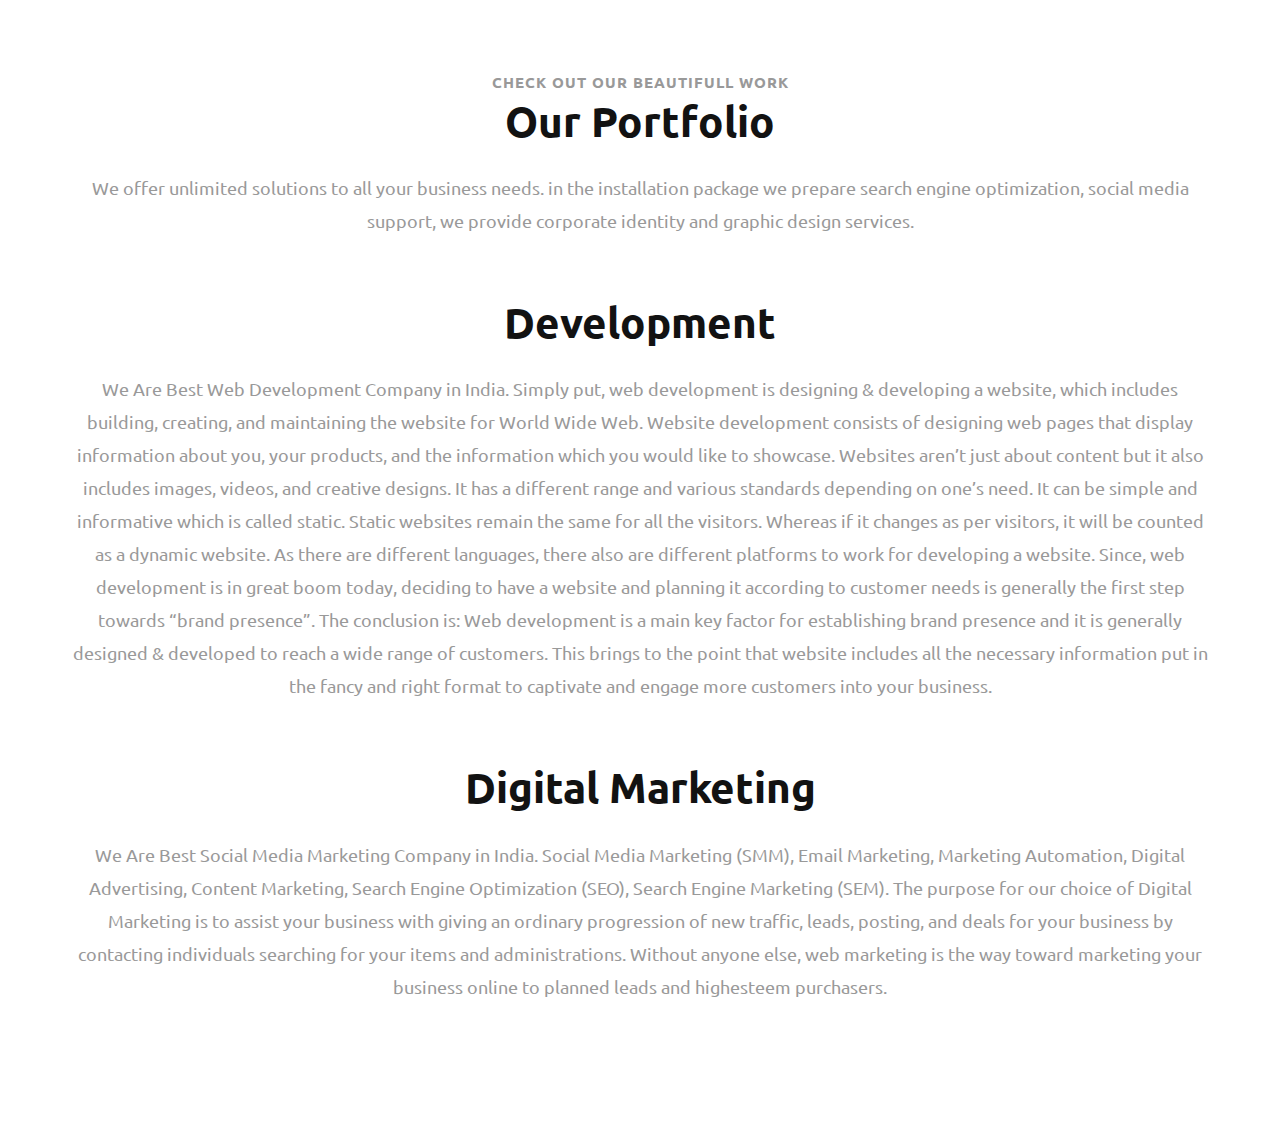
<file: index.html>
<!DOCTYPE html>
<html lang="en">

    <!-- Basic -->
    <meta charset="utf-8">
    <meta http-equiv="X-UA-Compatible" content="IE=edge">   
   
    <!-- Mobile Metas -->
    <meta name="viewport" content="width=device-width, minimum-scale=1.0, maximum-scale=1.0, user-scalable=no">
 
     <!-- Site Metas -->
    <title>Portfolio</title>  
    <meta name="keywords" content="">
    <meta name="description" content="">
    <meta name="author" content="">

    <!-- Site Icons -->
    <link rel="shortcut icon" href="images/favicon.ico" type="image/x-icon" />
    <link rel="apple-touch-icon" href="images/apple-touch-icon.png">

    <!-- Bootstrap CSS -->
    <link rel="stylesheet" href="css/bootstrap.min.css">
    <!-- Site CSS -->
    <link rel="stylesheet" href="style.css">
    <!-- Colors CSS -->
    <link rel="stylesheet" href="css/colors.css">
    <!-- ALL VERSION CSS -->
    <link rel="stylesheet" href="css/versions.css">
    <!-- Responsive CSS -->
    <link rel="stylesheet" href="css/responsive.css">
    <!-- Custom CSS -->
    <link rel="stylesheet" href="css/custom.css">

    <!--[if lt IE 9]>
      <script src="https://oss.maxcdn.com/libs/html5shiv/3.7.0/html5shiv.js"></script>
      <script src="https://oss.maxcdn.com/libs/respond.js/1.4.2/respond.min.js"></script>
    <![endif]-->

</head>
<body class="seo_version">
    <div id="case" class="section wb">
        <div class="container">
            <div class="section-title text-center">
                <small>Check out our beautifull work</small>
                <h3>Our Portfolio</h3>
                <p class="lead">We offer unlimited solutions to all your business needs. in the installation package we prepare search engine optimization, social media support, we provide corporate identity and graphic design services.</p>
            </div><!-- end title -->
            <div class="section-title text-center">
              <a href="development.html">  <h3>Development</h3></a>
              <p class="lead"> We Are Best Web Development Company in India. Simply put, web development is designing & developing a website, which includes building, creating, and maintaining the website for World Wide Web. Website development consists of designing web pages that display information about you, your products, and the information which you would like to showcase. Websites aren’t just about content but it also includes images, videos, and creative designs. It has a different range and various standards depending on one’s need. It can be simple and informative which is called static. Static websites remain the same for all the visitors. Whereas if it changes as per visitors, it will be counted as a dynamic website.
As there are different languages, there also are different platforms to work for developing a website. Since, web development is in great boom today, deciding to have a website and planning it according to customer needs is generally the first step towards “brand presence”. The conclusion is: Web development is a main key factor for establishing brand presence and it is generally designed & developed to reach a wide range of customers. This brings to the point that website includes all the necessary information put in the fancy and right format to captivate and engage more customers into your business.
</p>
            </div>
           
            <div class="section-title text-center">
                <a href="digital.html"><h3>Digital Marketing</h3> </a> 
               <p class="lead">
                We Are Best Social Media Marketing Company in India. Social Media Marketing (SMM), Email Marketing, Marketing Automation, Digital Advertising, Content Marketing, Search Engine Optimization (SEO), Search Engine Marketing (SEM). The purpose for our choice of Digital Marketing is to assist your business with giving an ordinary progression of new traffic, leads, posting, and deals for your business by contacting individuals searching for your items and administrations. Without anyone else, web marketing is the way toward marketing your business online to planned leads and highesteem purchasers.
               </p>
              </div>
           
        </div><!-- end container -->
    </div><!-- end section -->
   

    <!-- ALL JS FILES -->
    <script src="js/all.js"></script>
    <!-- ALL PLUGINS -->
    <script src="js/custom.js"></script>
    <script src="js/portfolio.js"></script>
	<script src="js/hoverdir.js"></script>   

</body>
</html>
</file>
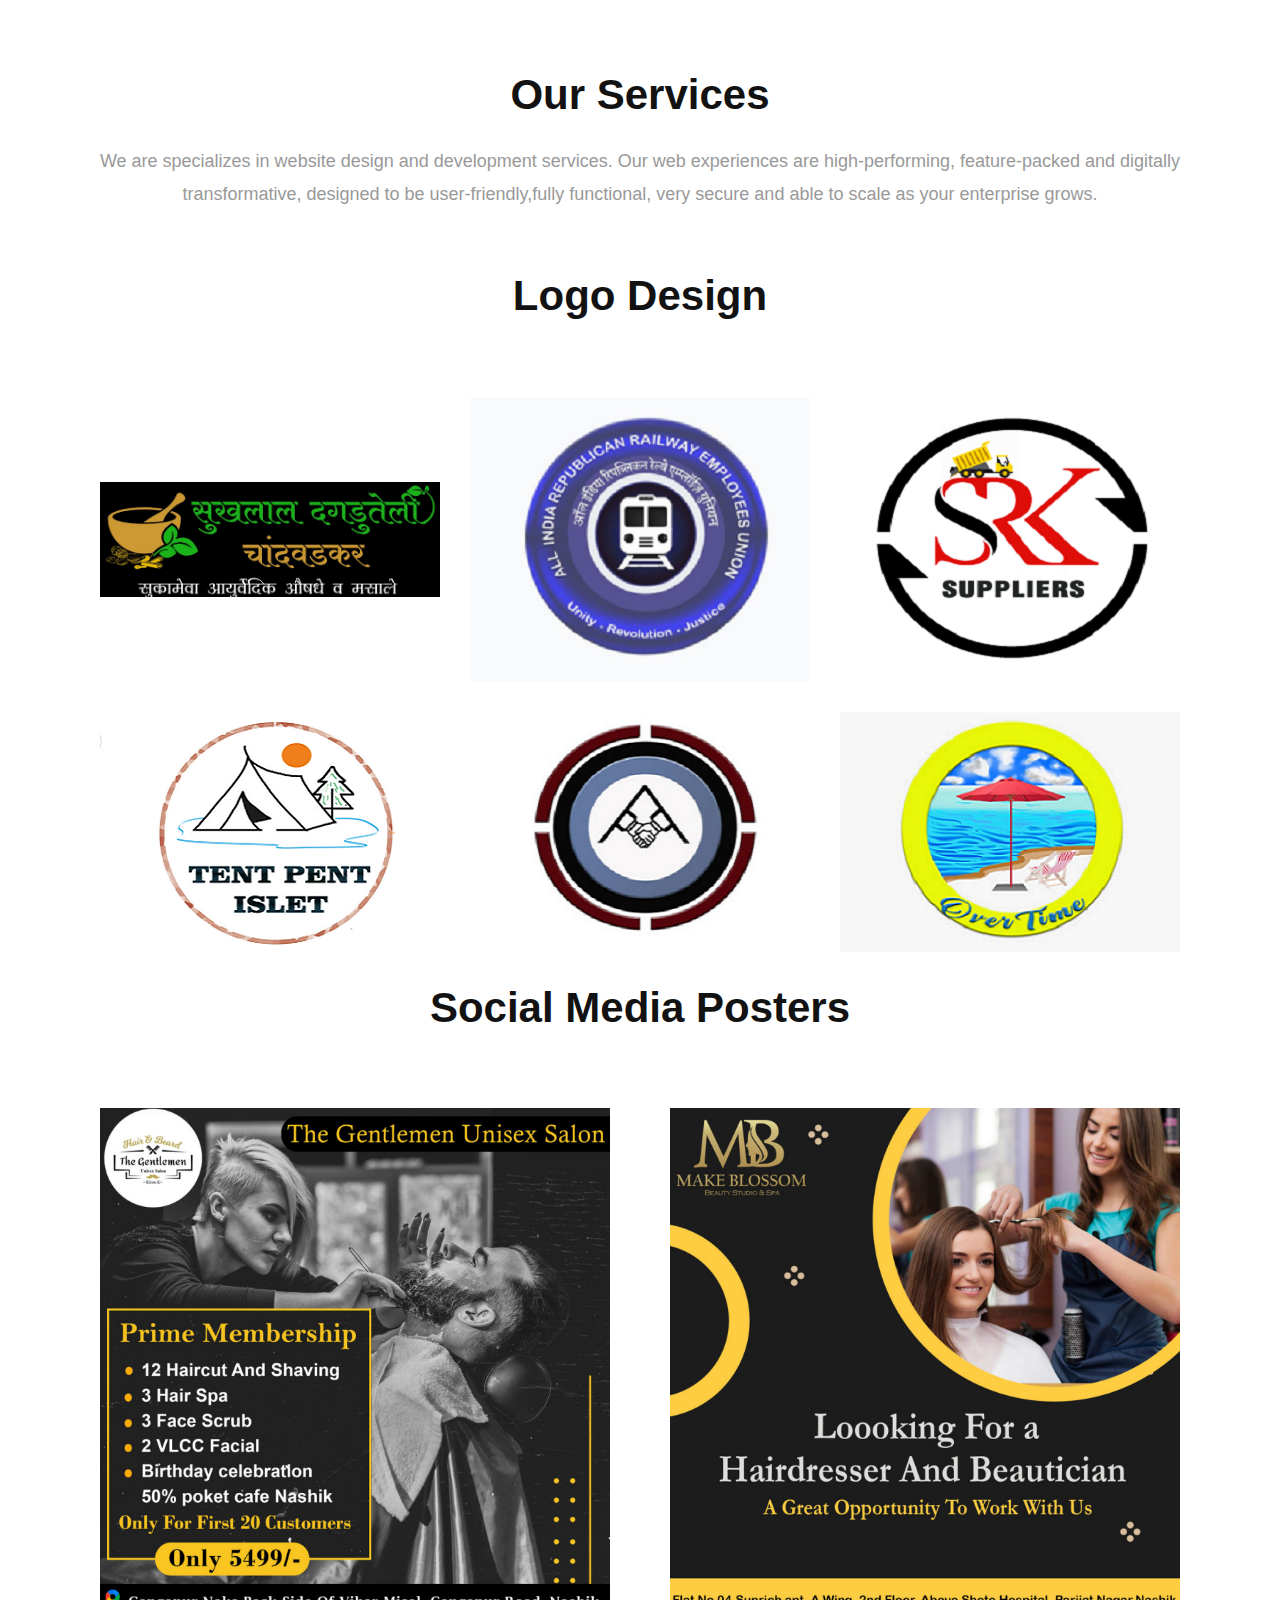
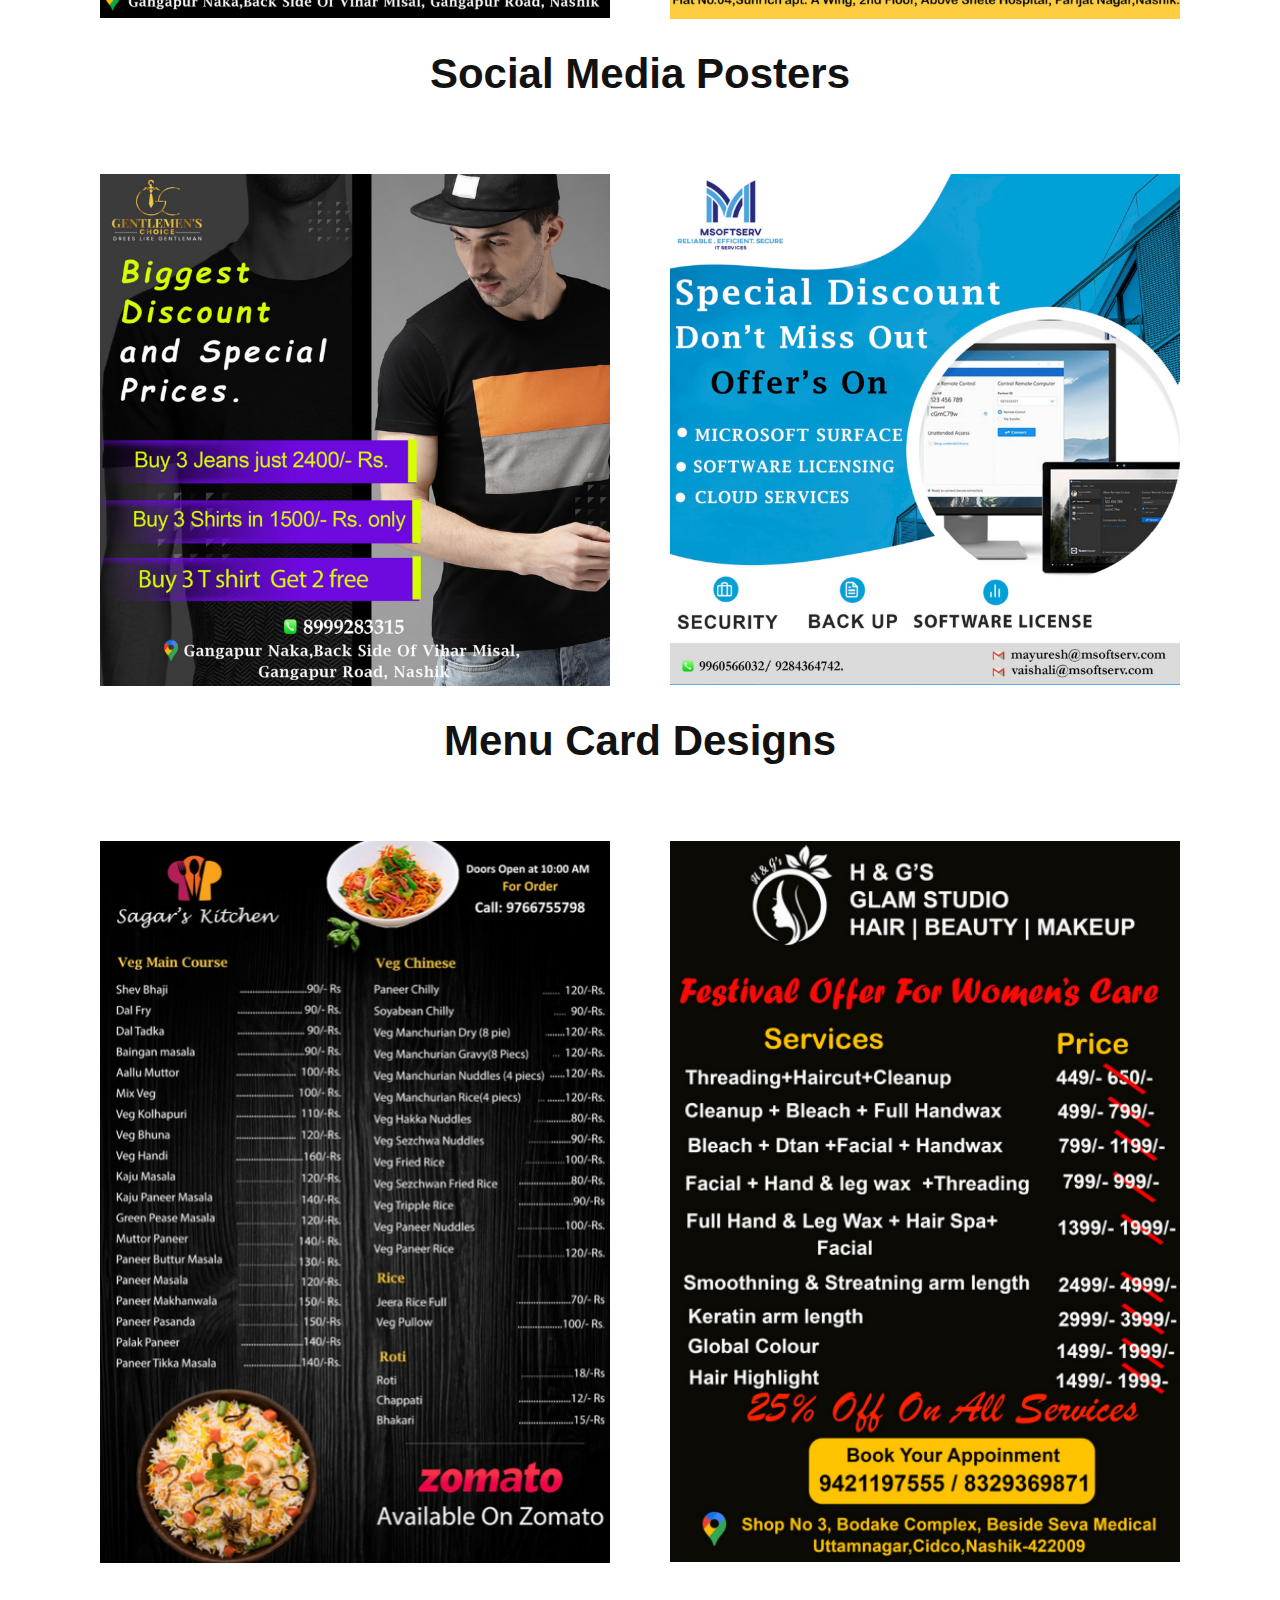
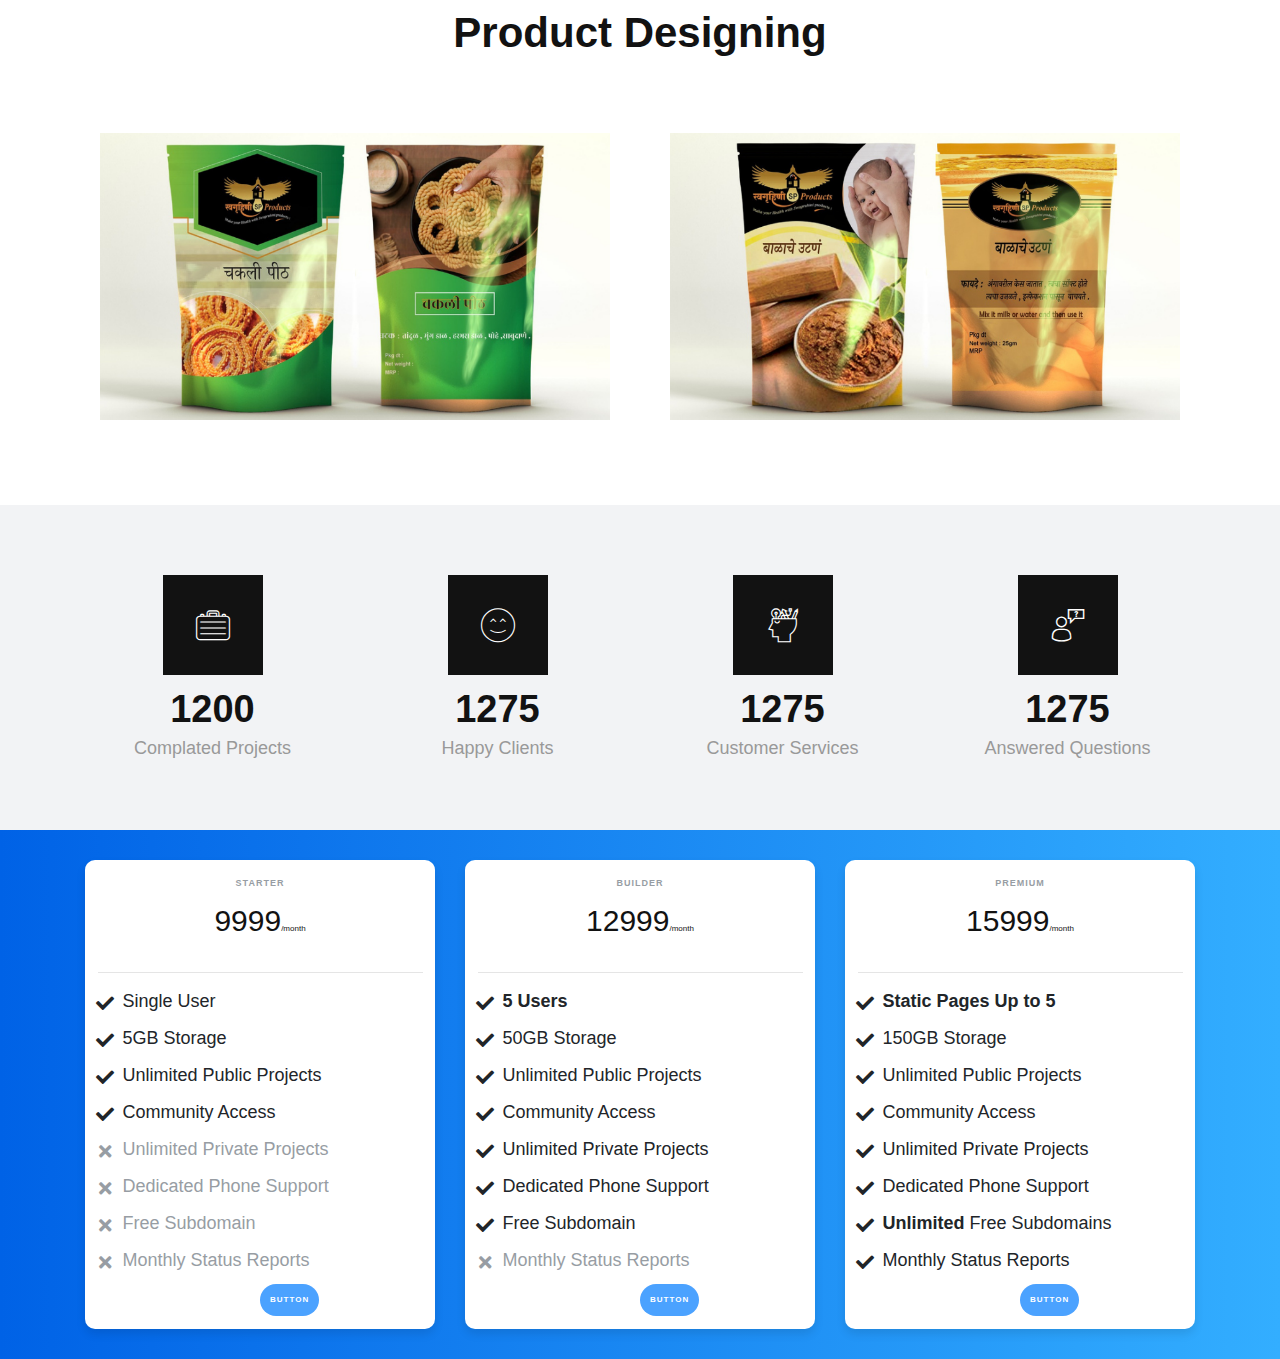
<file: digital.html>
<!DOCTYPE html>
<html lang="en">

    <!-- Basic -->
    <meta charset="utf-8">
    <meta http-equiv="X-UA-Compatible" content="IE=edge">   
   
    <!-- Mobile Metas -->
    <meta name="viewport" content="width=device-width, minimum-scale=1.0, maximum-scale=1.0, user-scalable=no">
 
     <!-- Site Metas -->
    <title>Portfolio</title>  
    <meta name="keywords" content="">
    <meta name="description" content="">
    <meta name="author" content="">

    <!-- Site Icons -->
    <link rel="shortcut icon" href="images/favicon.ico" type="image/x-icon" />
    <link rel="apple-touch-icon" href="images/apple-touch-icon.png">

    <!-- Bootstrap CSS -->
    <link rel="stylesheet" href="css/bootstrap.min.css">
    <!-- Site CSS -->
    <link rel="stylesheet" href="style.css">
    <!-- Colors CSS -->
    <link rel="stylesheet" href="css/colors.css">
    <!-- ALL VERSION CSS -->
    <link rel="stylesheet" href="css/versions.css">
    <!-- Responsive CSS -->
    <link rel="stylesheet" href="css/responsive.css">
    <!-- Custom CSS -->
    <link rel="stylesheet" href="css/custom.css">

    <link rel="stylesheet" href="https://code.jquery.com/jquery-3.3.1.slim.min.js">
    <link rel="stylesheet" href="https://cdnjs.cloudflare.com/ajax/libs/twitter-bootstrap/4.3.1/js/bootstrap.bundle.min.js">
    <link rel="stylesheet" href="https://stackpath.bootstrapcdn.com/font-awesome/4.7.0/css/font-awesome.min.css">
    <link rel="stylesheet" href="https://fonts.googleapis.com/css?family=Lato|Montserrat:600,700">
    <link rel="stylesheet" href="https://stackpath.bootstrapcdn.com/bootstrap/4.3.1/css/bootstrap.min.css">
    <link rel="stylesheet" href="https://cdnjs.cloudflare.com/ajax/libs/font-awesome/5.15.3/css/all.min.css">

    <!--[if lt IE 9]>
      <script src="https://oss.maxcdn.com/libs/html5shiv/3.7.0/html5shiv.js"></script>
      <script src="https://oss.maxcdn.com/libs/respond.js/1.4.2/respond.min.js"></script>
    <![endif]-->

</head>
<body class="seo_version" >

    <div id="case-study-box" class="section wb">
        <div class="container">
            <div class="section-title text-center">
              <h3 style="font-weight: bolder;">Our Services</h3>
              <p class="lead">We are specializes in website design and development services. Our web experiences are high-performing, feature-packed and digitally transformative, designed to be user-friendly,fully functional, very secure and able to scale as your enterprise grows.</p>

            </div><!-- end title -->

          <div class="section-title text-center">
              <h3>Logo Design</h3>
            </div>
            <div id="da-thumbs" class="da-thumbs portfolio">              
                <div class="post-media pitem item-w1 item-h1 cat1">
                    <a href="uploads/l1.png" data-rel="prettyPhoto[gal]">
                        <img src="uploads/l1.png" alt="" class="img-responsive" style="padding: 25% 0;">
                        <div>
							<h3>Graphic Design</h3>
							<p>Landing Page</p>
                            <i class="flaticon-unlink"></i>
                        </div>
                    </a>
                </div>
                <div class="post-media pitem item-w1 item-h1 cat2">
                    <a href="uploads/l2.png" data-rel="prettyPhoto[gal]">
                        <img src="uploads/l2.png" alt="" class="img-responsive">
                        <div>
							<h3>Graphic Design</h3>
							<p>Landing Page</p>
                            <i class="flaticon-unlink"></i>
                        </div>
                    </a>
                </div>
                <div class="post-media pitem item-w1 item-h1 cat1">
                    <a href="uploads/l3.png" data-rel="prettyPhoto[gal]">
                        <img src="uploads/l3.png" alt="" class="img-responsive">
                        <div>
							<h3>Graphic Design</h3>
							<p>Landing Page</p>
                            <i class="flaticon-unlink"></i>
                        </div>
                    </a>
                </div>

                <div class="post-media pitem item-w1 item-h1 cat3">
                    <a href="uploads/l4.png" data-rel="prettyPhoto[gal]">
                        <img src="uploads/l4.png" alt="" class="img-responsive">
                        <div>
							<h3>Graphic Design</h3>
							<p>Landing Page</p>
                            <i class="flaticon-unlink"></i>
                        </div>
                    </a>
                </div>
                <div class="post-media pitem item-w1 item-h1 cat2">
                    <a href="uploads/l5.png" data-rel="prettyPhoto[gal]">
                        <img src="uploads/l5.png" alt="" class="img-responsive">
                        <div>
							<h3>Graphic Design</h3>
							<p>Landing Page</p>
                            <i class="flaticon-unlink"></i>
                        </div>
                    </a>
                </div>
                <div class="post-media pitem item-w1 item-h1 cat1">
                    <a href="uploads/l6.png" data-rel="prettyPhoto[gal]">
                        <img src="uploads/l6.png" alt="" class="img-responsive">
                        <div>
							<h3>Graphic Design</h3>
							<p>Landing Page</p>
                            <i class="flaticon-unlink"></i>
                        </div>
                    </a>
                </div>
            </div><!-- end portfolio -->
    
            <br>
            <div id="da-thumbs" class="da-thumbs">
              <div class="section-title text-center">
                <h3>Social Media Posters</h3>
              </div> 
    <div class="row">
      <div class="col-md-6 ">
        <div class="post-media pitem item-w1 item-h1 cat1">
          <a href="uploads/s1.png" data-rel="prettyPhoto[gal]">
              <img src="uploads/s1.png" alt="" class="img-responsive">
              <div>
      <h3>Graphic Design</h3>
      <p>Landing Page</p>
                  <i class="flaticon-unlink"></i>
              </div>
          </a>
      </div>
      </div><!-- end col -->

      <div class="col-md-6 m40">
        <div class="post-media pitem item-w1 item-h1 cat2">
          <a href="uploads/s2.png" data-rel="prettyPhoto[gal]">
              <img src="uploads/s2.png" alt="" class="img-responsive">
              <div>
      <h3>Graphic Design</h3>
      <p>Landing Page</p>
                  <i class="flaticon-unlink"></i>
              </div>
          </a>
      </div>
    </div>
      </div><!-- end col -->
  </div><!-- end row -->

<br>
  <div id="da-thumbs" class="da-thumbs">
    <div class="section-title text-center">
      <h3>Social Media Posters</h3>
    </div> 
<div class="row">
<div class="col-md-6 ">

<div class="post-media pitem item-w1 item-h1 cat1">
  <a href="uploads/s3.png" data-rel="prettyPhoto[gal]">
      <img src="uploads/s3.png" alt="" class="img-responsive">
      <div>
<h3>Graphic Design</h3>
<p>Landing Page</p>
          <i class="flaticon-unlink"></i>
      </div>
  </a>
</div>
</div><!-- end col -->

<div class="col-md-6 m40">
<div class="post-media pitem item-w1 item-h1 cat2">
  <a href="uploads/s4.png" data-rel="prettyPhoto[gal]">
      <img src="uploads/s4.png" alt="" class="img-responsive">
      <div>
<h3>Graphic Design</h3>
<p>Landing Page</p>
          <i class="flaticon-unlink"></i>
      </div>
  </a>
</div>
</div>
</div><!-- end col -->
</div><!-- end row -->

<br>
<div class="section-title text-center">
  <h3>Menu Card Designs</h3>
</div> 
<div id="da-thumbs" class="da-thumbs"> 
<div class="row">
<div class="col-md-6 ">

<div class="post-media pitem item-w1 item-h1 cat1">
<a href="uploads/m1.png" data-rel="prettyPhoto[gal]">
    <img src="uploads/m1.png" alt="" class="img-responsive">
    <div>
<h3>Graphic Design</h3>
<p>Landing Page</p>
        <i class="flaticon-unlink"></i>
    </div>
</a>
</div>
</div><!-- end col -->

<div class="col-md-6 m40">
<div class="post-media pitem item-w1 item-h1 cat2">
<a href="uploads/m2.png" data-rel="prettyPhoto[gal]">
    <img src="uploads/m2.png" alt="" class="img-responsive">
    <div>
<h3>Graphic Design</h3>
<p>Landing Page</p>
        <i class="flaticon-unlink"></i>
    </div>
</a>
</div>
</div>
</div><!-- end col -->
</div><!-- end row -->

<br>
<div class="section-title text-center">
  <br>
  <h3>Product Designing</h3>
</div> 
<div id="da-thumbs" class="da-thumbs">
<div class="row">
<div class="col-md-6 ">

<div class="post-media pitem item-w1 item-h1 cat1">
<a href="uploads/p1.png" data-rel="prettyPhoto[gal]">
    <img src="uploads/p1.png" alt="" class="img-responsive">
    <div>
<h3>Graphic Design</h3>
<p>Landing Page</p>
        <i class="flaticon-unlink"></i>
    </div>
</a>
</div>
</div><!-- end col -->

<div class="col-md-6 m40">
<div class="post-media pitem item-w1 item-h1 cat2">
<a href="uploads/p2.png" data-rel="prettyPhoto[gal]">
    <img src="uploads/p2.png" alt="" class="img-responsive">
    <div>
<h3>Graphic Design</h3>
<p>Landing Page</p>
        <i class="flaticon-unlink"></i>
    </div>
</a>
</div>
</div>
</div><!-- end col -->
</div><!-- end row -->

</div><!-- end container -->
</div><!-- end section --> 


    <div class="parallax section lb">
        <div class="container">
            <div class="row text-center stat-wrap">
                <div class="col-md-3 col-sm-6 col-xs-12">
                    <span data-scroll class="global-radius icon_wrap effect-1"><i class="flaticon-briefcase"></i></span>
                    <p class="stat_count">1200</p>
                    <h3>Complated Projects</h3>
                </div><!-- end col -->

                <div class="col-md-3 col-sm-6 col-xs-12">
                    <span data-scroll class="global-radius icon_wrap effect-1"><i class="flaticon-happy"></i></span>
                    <p class="stat_count">3210</p>
                    <h3>Happy Clients</h3>
                </div><!-- end col -->

                <div class="col-md-3 col-sm-6 col-xs-12">
                    <span data-scroll class="global-radius icon_wrap effect-1"><i class="flaticon-idea"></i></span>
                    <p class="stat_count">3781</p>
                    <h3>Customer Services</h3>
                </div><!-- end col -->

                <div class="col-md-3 col-sm-6 col-xs-12">
                    <span data-scroll class="global-radius icon_wrap effect-1"><i class="flaticon-customer-service"></i></span>
                    <p class="stat_count">4300</p>
                    <h3>Answered Questions</h3>
                </div><!-- end col -->
            </div><!-- end row -->
        </div><!-- end container -->
    </div><!-- end section -->

    

<section class="pricing py-5">
  <div class="container">
    <div class="row">
      <!-- Free Tier -->
      <div class="col-lg-4">
        <div class="card mb-5 mb-lg-0">
          <div class="card-body">
            <h5 class="card-title text-muted text-uppercase text-center">Starter</h5>
            <h6 class="card-price text-center">9999<span class="period">/month</span></h6>
            <hr>
            <ul class="fa-ul">
              <li><span class="fa-li"><i class="fas fa-check"></i></span>Single User</li>
              <li><span class="fa-li"><i class="fas fa-check"></i></span>5GB Storage</li>
              <li><span class="fa-li"><i class="fas fa-check"></i></span>Unlimited Public Projects</li>
              <li><span class="fa-li"><i class="fas fa-check"></i></span>Community Access</li>
              <li class="text-muted"><span class="fa-li"><i class="fas fa-times"></i></span>Unlimited
                Private Projects</li>
              <li class="text-muted"><span class="fa-li"><i class="fas fa-times"></i></span>Dedicated
                Phone Support</li>
              <li class="text-muted"><span class="fa-li"><i class="fas fa-times"></i></span>Free Subdomain
              </li>
              <li class="text-muted"><span class="fa-li"><i class="fas fa-times"></i></span>Monthly Status
                Reports</li>
            </ul>
            <div class="d-grid">
              <a href="#" class="btn btn-primary text-uppercase">Button</a>
            </div>
          </div>
        </div>
      </div>
      <!-- Plus Tier -->
      <div class="col-lg-4">
        <div class="card mb-5 mb-lg-0">
          <div class="card-body">
            <h5 class="card-title text-muted text-uppercase text-center">BUilder</h5>
            <h6 class="card-price text-center">12999<span class="period">/month</span></h6>
            <hr>
            <ul class="fa-ul">
              <li><span class="fa-li"><i class="fas fa-check"></i></span><strong>5 Users</strong></li>
              <li><span class="fa-li"><i class="fas fa-check"></i></span>50GB Storage</li>
              <li><span class="fa-li"><i class="fas fa-check"></i></span>Unlimited Public Projects</li>
              <li><span class="fa-li"><i class="fas fa-check"></i></span>Community Access</li>
              <li><span class="fa-li"><i class="fas fa-check"></i></span>Unlimited Private Projects</li>
              <li><span class="fa-li"><i class="fas fa-check"></i></span>Dedicated Phone Support</li>
              <li><span class="fa-li"><i class="fas fa-check"></i></span>Free Subdomain</li>
              <li class="text-muted"><span class="fa-li"><i class="fas fa-times"></i></span>Monthly Status
                Reports</li>
            </ul>
            <div class="d-grid">
              <a href="#" class="btn btn-primary text-uppercase">Button</a>
            </div>
          </div>
        </div>
      </div>
      <!-- Pro Tier -->
      <div class="col-lg-4">
        <div class="card">
          <div class="card-body">
            <h5 class="card-title text-muted text-uppercase text-center">Premium</h5>
            <h6 class="card-price text-center">15999<span class="period">/month</span></h6>
            <hr>
            <ul class="fa-ul">
              <li><span class="fa-li"><i class="fas fa-check"></i></span><strong>Static Pages Up to 5</strong>
              </li>
              <li><span class="fa-li"><i class="fas fa-check"></i></span>150GB Storage</li>
              <li><span class="fa-li"><i class="fas fa-check"></i></span>Unlimited Public Projects</li>
              <li><span class="fa-li"><i class="fas fa-check"></i></span>Community Access</li>
              <li><span class="fa-li"><i class="fas fa-check"></i></span>Unlimited Private Projects</li>
              <li><span class="fa-li"><i class="fas fa-check"></i></span>Dedicated Phone Support</li>
              <li><span class="fa-li"><i class="fas fa-check"></i></span><strong>Unlimited</strong> Free
                Subdomains</li>
              <li><span class="fa-li"><i class="fas fa-check"></i></span>Monthly Status Reports</li>
            </ul>
            <div class="d-grid">
              <a href="#" class="btn btn-primary text-uppercase">Button</a>
            </div>
          </div>
        </div>
      </div>
    </div>
  </div>
</section>
   

    <!-- ALL JS FILES -->
    <script src="js/all.js"></script>
    <!-- ALL PLUGINS -->
    <script src="js/custom.js"></script>
    <script src="js/portfolio.js"></script>
	<script src="js/hoverdir.js"></script>   

</body>
</html>
</file>
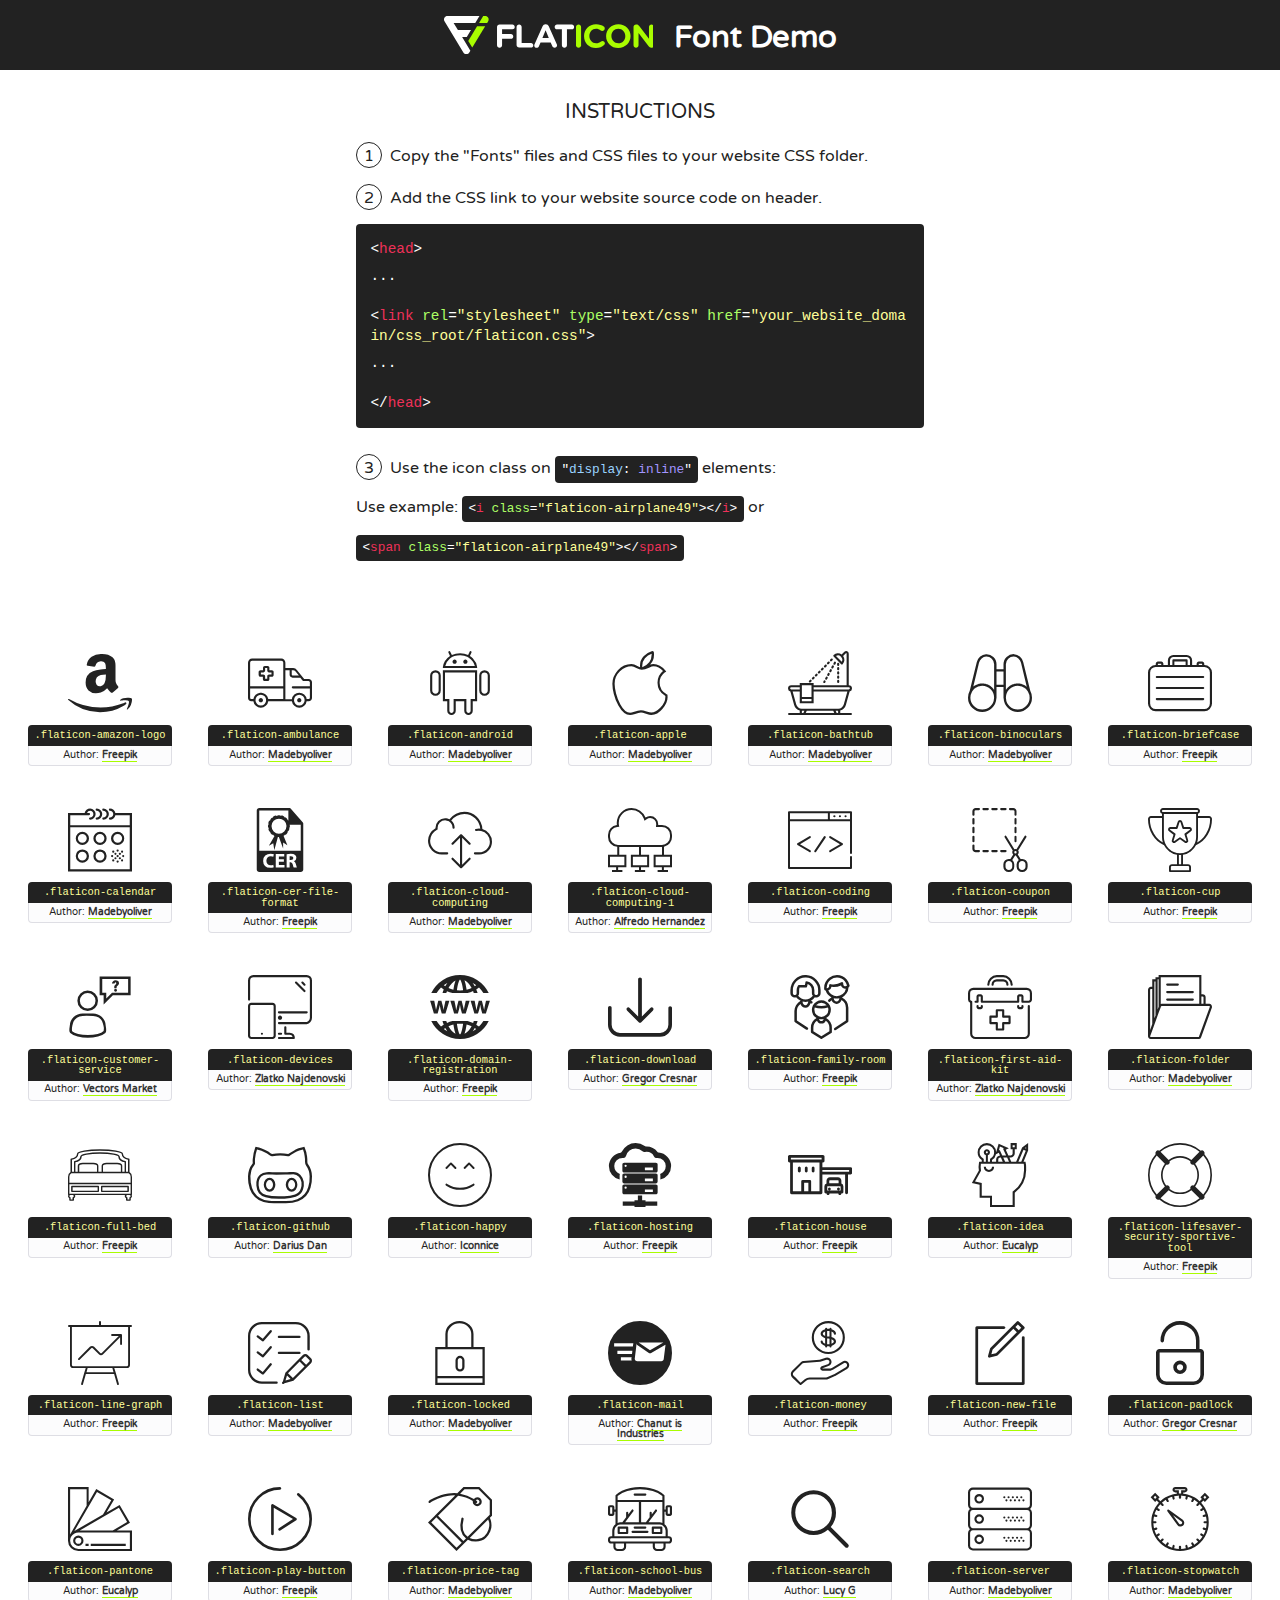
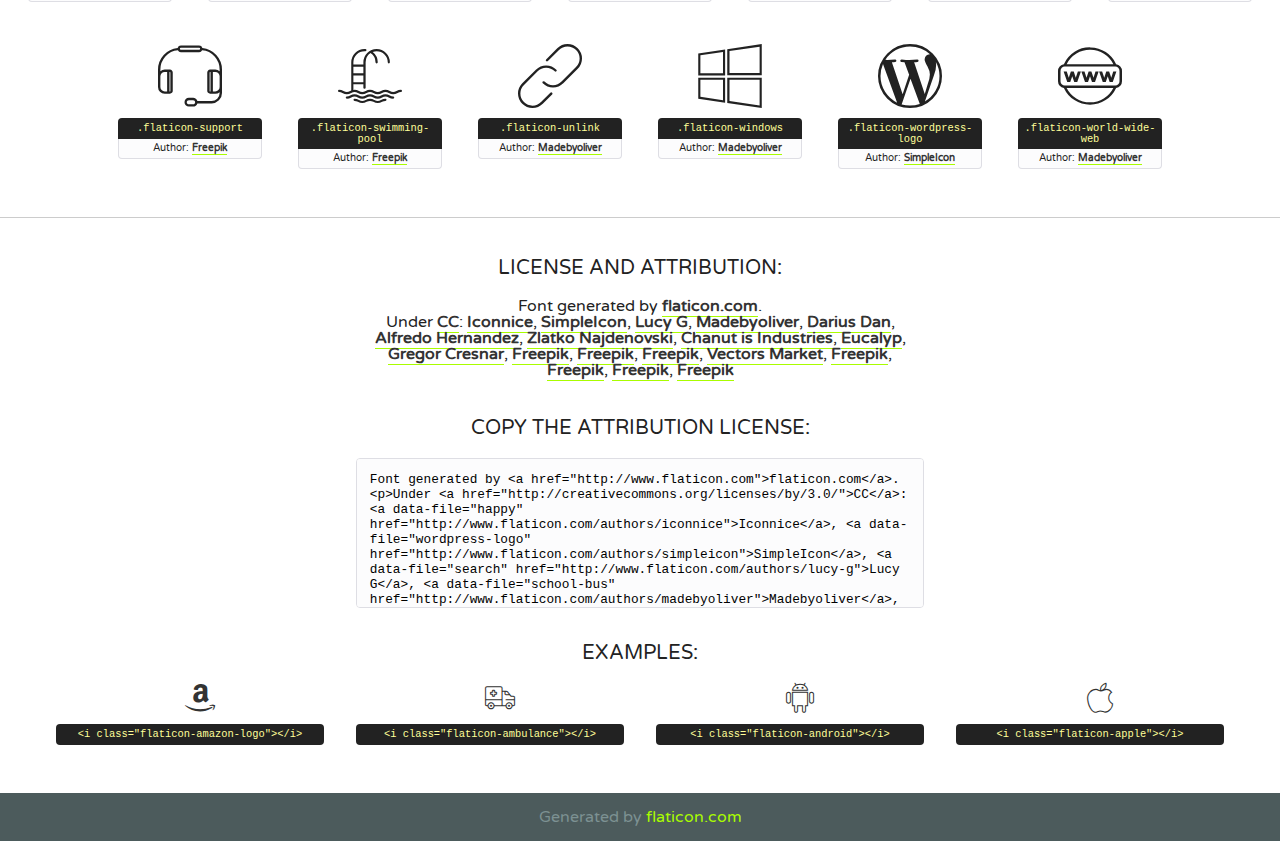
<file: fonts/flaticon.html>
<!DOCTYPE html>
<!--
  Flaticon icon font: Flaticon
  Creation date: 26/09/2016 00:56
-->
<html>
<!DOCTYPE html>
<html>

<head>
    <title>Flaticon WebFont</title>
    <link href="http://fonts.googleapis.com/css?family=Varela+Round" rel="stylesheet" type="text/css" />
    <link rel="stylesheet" type="text/css" href="flaticon.css">
    <meta charset="UTF-8">
    <style>
    html, body, div, span, applet, object, iframe,
    h1, h2, h3, h4, h5, h6, p, blockquote, pre,
    a, abbr, acronym, address, big, cite, code,
    del, dfn, em, img, ins, kbd, q, s, samp,
    small, strike, strong, sub, sup, tt, var,
    b, u, i, center,
    dl, dt, dd, ol, ul, li,
    fieldset, form, label, legend,
    table, caption, tbody, tfoot, thead, tr, th, td,
    article, aside, canvas, details, embed, 
    figure, figcaption, footer, header, hgroup, 
    menu, nav, output, ruby, section, summary,
    time, mark, audio, video {
        margin: 0;
        padding: 0;
        border: 0;
        font-size: 100%;
        font: inherit;
        vertical-align: baseline;
    }
    /* HTML5 display-role reset for older browsers */
    article, aside, details, figcaption, figure, 
    footer, header, hgroup, menu, nav, section {
        display: block;
    }
    body {
        line-height: 1;
    }
    ol, ul {
        list-style: none;
    }
    blockquote, q {
        quotes: none;
    }
    blockquote:before, blockquote:after,
    q:before, q:after {
        content: '';
        content: none;
    }
    table {
        border-collapse: collapse;
        border-spacing: 0;
    }
    body {
        font-family: 'Varela Round', Helvetica, Arial, sans-serif;
        font-size: 16px;
        color: #222;
    }
    a {
        color: #333;
        border-bottom: 1px solid #a9fd00;
        font-weight: bold;
        text-decoration: none;
    }
    * {
        -moz-box-sizing: border-box;
        -webkit-box-sizing: border-box;
        box-sizing: border-box;
        margin: 0;
        padding: 0;
    }
    [class^="flaticon-"]:before, [class*=" flaticon-"]:before, [class^="flaticon-"]:after, [class*=" flaticon-"]:after {
        font-family: Flaticon;
        font-size: 30px;
        font-style: normal;
        margin-left: 20px;
        color: #333;
    }
    .wrapper {
        max-width: 600px;
        margin: auto;
        padding: 0 1em;
    }
    .title {
        font-size: 1.25em;
        text-align: center;
        margin-bottom: 1em;
        text-transform: uppercase;
    }
    header {
        text-align: center;
        background-color: #222;
        color: #fff;
        padding: 1em;
    }
    header .logo {
        width: 210px;
        height: 38px;
        display: inline-block;
        vertical-align: middle;
        margin-right: 1em;
        border: none;
    }
    header strong {
        font-size: 1.95em;
        font-weight: bold;
        vertical-align: middle;
        margin-top: 5px;
        display: inline-block;
    }
    .demo {
        margin: 2em auto;
        line-height: 1.25em;
    }
    .demo ul li {
        margin-bottom: 1em;
    }
    .demo ul li .num {
        color: #222;
        border-radius: 20px;
        display: inline-block;
        width: 26px;
        padding: 3px;
        height: 26px;
        text-align: center;
        margin-right: 0.5em;
        border: 1px solid #222;
    }
    .demo ul li code {
        background-color: #222;
        border-radius: 4px;
        padding: 0.25em 0.5em;
        display: inline-block;
        color: #fff;
        font-family: Consolas,Monaco,Lucida Console,Liberation Mono,DejaVu Sans Mono,Bitstream Vera Sans Mono,Courier New, monospace;
        font-weight: lighter;
        margin-top: 1em;
        font-size: 0.8em;
        word-break: break-all;
    }
    .demo ul li code.big {
        padding: 1em;
        font-size: 0.9em;
    }
    .demo ul li code .red {
        color: #EF3159;
    }
    .demo ul li code .green {
        color: #ACFF65;
    }
    .demo ul li code .yellow {
        color: #FFFF99;
    }
    .demo ul li code .blue {
        color: #99D3FF;
    }
    .demo ul li code .purple {
        color: #A295FF;
    }
    .demo ul li code .dots {
        margin-top: 0.5em;
        display: block;
    }
    #glyphs {
        border-bottom: 1px solid #ccc;
        padding: 2em 0;
        text-align: center;
    }
    .glyph {
        display: inline-block;
        width: 9em;
        margin: 1em;
        text-align: center;
        vertical-align: top;
        background: #FFF;
    }
    .glyph .glyph-icon {
        padding: 10px;
        display: block;
        font-family:"Flaticon";
        font-size: 64px;
        line-height: 1;
    }
    .glyph .glyph-icon:before {
        font-size: 64px;
        color: #222;
        margin-left: 0;
    }
    .class-name {
        font-size: 0.65em;
        background-color: #222;
        color: #fff;
        border-radius: 4px 4px 0 0;
        padding: 0.5em;
        color: #FFFF99;
        font-family: Consolas,Monaco,Lucida Console,Liberation Mono,DejaVu Sans Mono,Bitstream Vera Sans Mono,Courier New, monospace;
    }
    .author-name {
        font-size: 0.6em;
        background-color: #fcfcfd;
        border: 1px solid #DEDEE4;
        border-top: 0;
        border-radius: 0 0 4px 4px;
        padding: 0.5em;
    }
    .class-name:last-child {
        font-size: 10px;
        color:#888;
    }
    .class-name:last-child a {
        font-size: 10px;
        color:#555;
    }
    .class-name:last-child a:hover {
        color:#a9fd00;
    }
    .glyph > input {
        display: block;
        width: 100px;
        margin: 5px auto;
        text-align: center;
        font-size: 12px;
        cursor: text;
    }
    .glyph > input.icon-input {
        font-family:"Flaticon";
        font-size: 16px;
        margin-bottom: 10px;
    }
    .attribution .title {
        margin-top: 2em;
    }
    .attribution textarea {
        background-color: #fcfcfd;
        padding: 1em;
        border: none;
        box-shadow: none;
        border: 1px solid #DEDEE4;
        border-radius: 4px;
        resize: none;
        width: 100%;
        height: 150px;
        font-size: 0.8em;
        font-family: Consolas,Monaco,Lucida Console,Liberation Mono,DejaVu Sans Mono,Bitstream Vera Sans Mono,Courier New, monospace;
        -webkit-appearance: none;
    }
    .iconsuse {
        margin: 2em auto;
        text-align: center;
        max-width: 1200px;
    }
    .iconsuse:after {
        content: '';
        display: table;
        clear: both;
    }
    .iconsuse .image {
        float: left;
        width: 25%;
        padding: 0 1em;
    }
    .iconsuse .image p {
        margin-bottom: 1em;
    }
    .iconsuse .image span {
        display: block;
        font-size: 0.65em;
        background-color: #222;
        color: #fff;
        border-radius: 4px;
        padding: 0.5em;
        color: #FFFF99;
        margin-top: 1em;
        font-family: Consolas,Monaco,Lucida Console,Liberation Mono,DejaVu Sans Mono,Bitstream Vera Sans Mono,Courier New, monospace;
    }
    #footer {
        text-align: center;
        background-color: #4C5B5C;
        color: #7c9192;
        padding: 1em;
    }
    #footer a {
        border: none;
        color: #a9fd00;
        font-weight: normal;
    }
    @media (max-width: 960px) {
        .iconsuse .image {
            width: 50%;
        }
    }
    @media (max-width: 560px) {
        .iconsuse .image {
            width: 100%;
        }
    }
    </style>
</head>

<body class="characters-off">

    <header>
        <a href="http://www.flaticon.com" target="_blank" class="logo">
            <svg version="1.1" xmlns="http://www.w3.org/2000/svg" xmlns:xlink="http://www.w3.org/1999/xlink" xmlns:a="http://ns.adobe.com/AdobeSVGViewerExtensions/3.0/" viewBox="0 0 560.875 102.036" enable-background="new 0 0 560.875 102.036" xml:space="preserve">
                <defs>
                </defs>
                <g>
                    <g class="letters">
                        <path fill="#ffffff" d="M141.596,29.675c0-3.777,2.985-6.767,6.764-6.767h34.438c3.426,0,6.15,2.728,6.15,6.15
                        c0,3.43-2.724,6.149-6.15,6.149h-27.674v13.091h23.719c3.429,0,6.151,2.724,6.151,6.15c0,3.43-2.723,6.149-6.151,6.149h-23.719
                        v17.574c0,3.773-2.986,6.761-6.764,6.761c-3.779,0-6.764-2.989-6.764-6.761V29.675z"></path>
                        <path fill="#ffffff" d="M193.844,29.149c0-3.781,2.985-6.767,6.764-6.767c3.776,0,6.763,2.985,6.763,6.767v42.957h25.039
                        c3.426,0,6.149,2.726,6.149,6.153c0,3.425-2.723,6.15-6.149,6.15h-31.802c-3.779,0-6.764-2.986-6.764-6.768V29.149z"></path>
                        <path fill="#ffffff" d="M241.891,75.71l21.438-48.407c1.492-3.341,4.215-5.357,7.906-5.357h0.792
                        c3.686,0,6.323,2.017,7.815,5.357l21.439,48.407c0.436,0.967,0.701,1.845,0.701,2.723c0,3.602-2.809,6.501-6.414,6.501
                        c-3.161,0-5.269-1.845-6.499-4.655l-4.132-9.661h-27.059l-4.301,10.102c-1.144,2.631-3.426,4.214-6.237,4.214
                        c-3.517,0-6.24-2.81-6.24-6.325C241.1,77.64,241.451,76.677,241.891,75.71z M279.932,58.666l-8.521-20.297l-8.526,20.297H279.932
                        z"></path>
                        <path fill="#ffffff" d="M314.864,35.387H301.86c-3.429,0-6.239-2.813-6.239-6.238c0-3.429,2.811-6.24,6.239-6.24h39.533
                        c3.426,0,6.237,2.811,6.237,6.24c0,3.425-2.811,6.238-6.237,6.238h-13.001v42.785c0,3.773-2.99,6.761-6.764,6.761
                        c-3.779,0-6.764-2.989-6.764-6.761V35.387z"></path>
                        <path fill="#A9FD00" d="M352.615,29.149c0-3.781,2.985-6.767,6.767-6.767c3.774,0,6.761,2.985,6.761,6.767v49.024
                        c0,3.773-2.987,6.761-6.761,6.761c-3.781,0-6.767-2.989-6.767-6.761V29.149z"></path>
                        <path fill="#A9FD00" d="M374.132,53.836v-0.179c0-17.481,13.178-31.801,32.065-31.801c9.22,0,15.459,2.458,20.557,6.238
                        c1.402,1.054,2.637,2.985,2.637,5.357c0,3.692-2.985,6.59-6.681,6.59c-1.845,0-3.071-0.702-4.044-1.319
                        c-3.776-2.813-7.729-4.393-12.562-4.393c-10.364,0-17.831,8.611-17.831,19.154v0.173c0,10.542,7.291,19.329,17.831,19.329
                        c5.715,0,9.492-1.756,13.359-4.834c1.049-0.874,2.458-1.491,4.039-1.491c3.429,0,6.325,2.813,6.325,6.236
                        c0,2.106-1.056,3.78-2.282,4.834c-5.539,4.834-12.036,7.733-21.878,7.733C387.572,85.464,374.132,71.493,374.132,53.836z"></path>
                        <path fill="#A9FD00" d="M433.009,53.836v-0.179c0-17.481,13.79-31.801,32.766-31.801c18.981,0,32.592,14.143,32.592,31.628v0.173
                        c0,17.483-13.785,31.807-32.769,31.807C446.625,85.464,433.009,71.32,433.009,53.836z M484.224,53.836v-0.179
                        c0-10.539-7.725-19.326-18.626-19.326c-10.893,0-18.449,8.611-18.449,19.154v0.173c0,10.542,7.73,19.329,18.626,19.329
                        C476.676,72.986,484.224,64.378,484.224,53.836z"></path>
                        <path fill="#A9FD00" d="M506.233,29.321c0-3.774,2.99-6.763,6.767-6.763h1.401c3.252,0,5.183,1.583,7.029,3.953l26.093,34.265
                        V29.059c0-3.692,2.99-6.677,6.681-6.677c3.683,0,6.671,2.985,6.671,6.677v48.934c0,3.78-2.987,6.765-6.764,6.765h-0.436
                        c-3.257,0-5.188-1.581-7.034-3.953l-27.056-35.492v32.944c0,3.687-2.985,6.676-6.678,6.676c-3.683,0-6.673-2.989-6.673-6.676
                        V29.321z"></path>
                    </g>
                    <g class="insignia">
                        <path fill="#ffffff" d="M48.372,56.137h12.517l11.156-18.537H37.186L25.688,18.539h57.825L94.668,0H9.271
                        C5.925,0,2.842,1.801,1.198,4.716c-1.644,2.907-1.593,6.482,0.134,9.343l50.38,83.501c1.678,2.781,4.689,4.476,7.938,4.476
                        c3.246,0,6.257-1.695,7.935-4.476l2.898-4.804L48.372,56.137z"></path>
                        <g class="i">
                            <path fill="#A9FD00" d="M93.575,18.539h0.031v0.004l21.652,0.004l2.705-4.488c1.727-2.861,1.778-6.436,0.133-9.343
                            C116.454,1.801,113.371,0,110.026,0h-5.294L93.575,18.539z"></path>
                            <polygon fill="#A9FD00" points="88.291,27.356 64.725,66.486 75.519,84.404 109.942,27.356"></polygon>
                        </g>
                    </g>
                </g>
            </svg>
        </a>
        <strong>Font Demo</strong>
    </header>


    <section class="demo wrapper">

        <p class="title">Instructions</p>

        <ul>
            <li>
                <span class="num">1</span>Copy the "Fonts" files and CSS files to your website CSS folder.
            </li>
            <li>
                <span class="num">2</span>Add the CSS link to your website source code on header.
                <code class="big">
                    &lt;<span class="red">head</span>&gt;
                    <br/><span class="dots">...</span>
                    <br/>&lt;<span class="red">link</span> <span class="green">rel</span>=<span class="yellow">"stylesheet"</span> <span class="green">type</span>=<span class="yellow">"text/css"</span> <span class="green">href</span>=<span class="yellow">"your_website_domain/css_root/flaticon.css"</span>&gt;
                    <br/><span class="dots">...</span>
                    <br/>&lt;/<span class="red">head</span>&gt;
                </code>
            </li>

            <li>
                <p>
                    <span class="num">3</span>Use the icon class on <code>"<span class="blue">display</span>:<span class="purple"> inline</span>"</code> elements:
                    <br />
                    Use example: <code>&lt;<span class="red">i</span> <span class="green">class</span>=<span class="yellow">&quot;flaticon-airplane49&quot;</span>&gt;&lt;/<span class="red">i</span>&gt;</code> or <code>&lt;<span class="red">span</span> <span class="green">class</span>=<span class="yellow">&quot;flaticon-airplane49&quot;</span>&gt;&lt;/<span class="red">span</span>&gt;</code>
            </li>
        </ul>

    </section>




   <section id="glyphs">          
    
      
        <div class="glyph"><div class="glyph-icon flaticon-amazon-logo"></div>
            <div class="class-name">.flaticon-amazon-logo</div>
            <div class="author-name">Author: <a data-file="amazon-logo" href="http://www.freepik.com">Freepik</a> </div> 
        </div>        
        
        <div class="glyph"><div class="glyph-icon flaticon-ambulance"></div>
            <div class="class-name">.flaticon-ambulance</div>
            <div class="author-name">Author: <a data-file="ambulance" href="http://www.flaticon.com/authors/madebyoliver">Madebyoliver</a> </div> 
        </div>        
        
        <div class="glyph"><div class="glyph-icon flaticon-android"></div>
            <div class="class-name">.flaticon-android</div>
            <div class="author-name">Author: <a data-file="android" href="http://www.flaticon.com/authors/madebyoliver">Madebyoliver</a> </div> 
        </div>        
        
        <div class="glyph"><div class="glyph-icon flaticon-apple"></div>
            <div class="class-name">.flaticon-apple</div>
            <div class="author-name">Author: <a data-file="apple" href="http://www.flaticon.com/authors/madebyoliver">Madebyoliver</a> </div> 
        </div>        
        
        <div class="glyph"><div class="glyph-icon flaticon-bathtub"></div>
            <div class="class-name">.flaticon-bathtub</div>
            <div class="author-name">Author: <a data-file="bathtub" href="http://www.flaticon.com/authors/madebyoliver">Madebyoliver</a> </div> 
        </div>        
        
        <div class="glyph"><div class="glyph-icon flaticon-binoculars"></div>
            <div class="class-name">.flaticon-binoculars</div>
            <div class="author-name">Author: <a data-file="binoculars" href="http://www.flaticon.com/authors/madebyoliver">Madebyoliver</a> </div> 
        </div>        
        
        <div class="glyph"><div class="glyph-icon flaticon-briefcase"></div>
            <div class="class-name">.flaticon-briefcase</div>
            <div class="author-name">Author: <a data-file="briefcase" href="http://www.flaticon.com/authors/freepik">Freepik</a> </div> 
        </div>        
        
        <div class="glyph"><div class="glyph-icon flaticon-calendar"></div>
            <div class="class-name">.flaticon-calendar</div>
            <div class="author-name">Author: <a data-file="calendar" href="http://www.flaticon.com/authors/madebyoliver">Madebyoliver</a> </div> 
        </div>        
        
        <div class="glyph"><div class="glyph-icon flaticon-cer-file-format"></div>
            <div class="class-name">.flaticon-cer-file-format</div>
            <div class="author-name">Author: <a data-file="cer-file-format" href="http://www.freepik.com">Freepik</a> </div> 
        </div>        
        
        <div class="glyph"><div class="glyph-icon flaticon-cloud-computing"></div>
            <div class="class-name">.flaticon-cloud-computing</div>
            <div class="author-name">Author: <a data-file="cloud-computing" href="http://www.flaticon.com/authors/madebyoliver">Madebyoliver</a> </div> 
        </div>        
        
        <div class="glyph"><div class="glyph-icon flaticon-cloud-computing-1"></div>
            <div class="class-name">.flaticon-cloud-computing-1</div>
            <div class="author-name">Author: <a data-file="cloud-computing-1" href="http://www.flaticon.com/authors/alfredo-hernandez">Alfredo Hernandez</a> </div> 
        </div>        
        
        <div class="glyph"><div class="glyph-icon flaticon-coding"></div>
            <div class="class-name">.flaticon-coding</div>
            <div class="author-name">Author: <a data-file="coding" href="http://www.flaticon.com/authors/freepik">Freepik</a> </div> 
        </div>        
        
        <div class="glyph"><div class="glyph-icon flaticon-coupon"></div>
            <div class="class-name">.flaticon-coupon</div>
            <div class="author-name">Author: <a data-file="coupon" href="http://www.flaticon.com/authors/freepik">Freepik</a> </div> 
        </div>        
        
        <div class="glyph"><div class="glyph-icon flaticon-cup"></div>
            <div class="class-name">.flaticon-cup</div>
            <div class="author-name">Author: <a data-file="cup" href="http://www.flaticon.com/authors/freepik">Freepik</a> </div> 
        </div>        
        
        <div class="glyph"><div class="glyph-icon flaticon-customer-service"></div>
            <div class="class-name">.flaticon-customer-service</div>
            <div class="author-name">Author: <a data-file="customer-service" href="http://www.flaticon.com/authors/vectors-market">Vectors Market</a> </div> 
        </div>        
        
        <div class="glyph"><div class="glyph-icon flaticon-devices"></div>
            <div class="class-name">.flaticon-devices</div>
            <div class="author-name">Author: <a data-file="devices" href="http://www.flaticon.com/authors/zlatko-najdenovski">Zlatko Najdenovski</a> </div> 
        </div>        
        
        <div class="glyph"><div class="glyph-icon flaticon-domain-registration"></div>
            <div class="class-name">.flaticon-domain-registration</div>
            <div class="author-name">Author: <a data-file="domain-registration" href="http://www.freepik.com">Freepik</a> </div> 
        </div>        
        
        <div class="glyph"><div class="glyph-icon flaticon-download"></div>
            <div class="class-name">.flaticon-download</div>
            <div class="author-name">Author: <a data-file="download" href="http://www.flaticon.com/authors/gregor-cresnar">Gregor Cresnar</a> </div> 
        </div>        
        
        <div class="glyph"><div class="glyph-icon flaticon-family-room"></div>
            <div class="class-name">.flaticon-family-room</div>
            <div class="author-name">Author: <a data-file="family-room" href="http://www.flaticon.com/authors/freepik">Freepik</a> </div> 
        </div>        
        
        <div class="glyph"><div class="glyph-icon flaticon-first-aid-kit"></div>
            <div class="class-name">.flaticon-first-aid-kit</div>
            <div class="author-name">Author: <a data-file="first-aid-kit" href="http://www.flaticon.com/authors/zlatko-najdenovski">Zlatko Najdenovski</a> </div> 
        </div>        
        
        <div class="glyph"><div class="glyph-icon flaticon-folder"></div>
            <div class="class-name">.flaticon-folder</div>
            <div class="author-name">Author: <a data-file="folder" href="http://www.flaticon.com/authors/madebyoliver">Madebyoliver</a> </div> 
        </div>        
        
        <div class="glyph"><div class="glyph-icon flaticon-full-bed"></div>
            <div class="class-name">.flaticon-full-bed</div>
            <div class="author-name">Author: <a data-file="full-bed" href="http://www.freepik.com">Freepik</a> </div> 
        </div>        
        
        <div class="glyph"><div class="glyph-icon flaticon-github"></div>
            <div class="class-name">.flaticon-github</div>
            <div class="author-name">Author: <a data-file="github" href="http://www.flaticon.com/authors/darius-dan">Darius Dan</a> </div> 
        </div>        
        
        <div class="glyph"><div class="glyph-icon flaticon-happy"></div>
            <div class="class-name">.flaticon-happy</div>
            <div class="author-name">Author: <a data-file="happy" href="http://www.flaticon.com/authors/iconnice">Iconnice</a> </div> 
        </div>        
        
        <div class="glyph"><div class="glyph-icon flaticon-hosting"></div>
            <div class="class-name">.flaticon-hosting</div>
            <div class="author-name">Author: <a data-file="hosting" href="http://www.freepik.com">Freepik</a> </div> 
        </div>        
        
        <div class="glyph"><div class="glyph-icon flaticon-house"></div>
            <div class="class-name">.flaticon-house</div>
            <div class="author-name">Author: <a data-file="house" href="http://www.flaticon.com/authors/freepik">Freepik</a> </div> 
        </div>        
        
        <div class="glyph"><div class="glyph-icon flaticon-idea"></div>
            <div class="class-name">.flaticon-idea</div>
            <div class="author-name">Author: <a data-file="idea" href="http://www.flaticon.com/authors/eucalyp">Eucalyp</a> </div> 
        </div>        
        
        <div class="glyph"><div class="glyph-icon flaticon-lifesaver-security-sportive-tool"></div>
            <div class="class-name">.flaticon-lifesaver-security-sportive-tool</div>
            <div class="author-name">Author: <a data-file="lifesaver-security-sportive-tool" href="http://www.freepik.com">Freepik</a> </div> 
        </div>        
        
        <div class="glyph"><div class="glyph-icon flaticon-line-graph"></div>
            <div class="class-name">.flaticon-line-graph</div>
            <div class="author-name">Author: <a data-file="line-graph" href="http://www.flaticon.com/authors/freepik">Freepik</a> </div> 
        </div>        
        
        <div class="glyph"><div class="glyph-icon flaticon-list"></div>
            <div class="class-name">.flaticon-list</div>
            <div class="author-name">Author: <a data-file="list" href="http://www.flaticon.com/authors/madebyoliver">Madebyoliver</a> </div> 
        </div>        
        
        <div class="glyph"><div class="glyph-icon flaticon-locked"></div>
            <div class="class-name">.flaticon-locked</div>
            <div class="author-name">Author: <a data-file="locked" href="http://www.flaticon.com/authors/madebyoliver">Madebyoliver</a> </div> 
        </div>        
        
        <div class="glyph"><div class="glyph-icon flaticon-mail"></div>
            <div class="class-name">.flaticon-mail</div>
            <div class="author-name">Author: <a data-file="mail" href="http://www.flaticon.com/authors/chanut-is-industries">Chanut is Industries</a> </div> 
        </div>        
        
        <div class="glyph"><div class="glyph-icon flaticon-money"></div>
            <div class="class-name">.flaticon-money</div>
            <div class="author-name">Author: <a data-file="money" href="http://www.flaticon.com/authors/freepik">Freepik</a> </div> 
        </div>        
        
        <div class="glyph"><div class="glyph-icon flaticon-new-file"></div>
            <div class="class-name">.flaticon-new-file</div>
            <div class="author-name">Author: <a data-file="new-file" href="http://www.flaticon.com/authors/freepik">Freepik</a> </div> 
        </div>        
        
        <div class="glyph"><div class="glyph-icon flaticon-padlock"></div>
            <div class="class-name">.flaticon-padlock</div>
            <div class="author-name">Author: <a data-file="padlock" href="http://www.flaticon.com/authors/gregor-cresnar">Gregor Cresnar</a> </div> 
        </div>        
        
        <div class="glyph"><div class="glyph-icon flaticon-pantone"></div>
            <div class="class-name">.flaticon-pantone</div>
            <div class="author-name">Author: <a data-file="pantone" href="http://www.flaticon.com/authors/eucalyp">Eucalyp</a> </div> 
        </div>        
        
        <div class="glyph"><div class="glyph-icon flaticon-play-button"></div>
            <div class="class-name">.flaticon-play-button</div>
            <div class="author-name">Author: <a data-file="play-button" href="http://www.flaticon.com/authors/freepik">Freepik</a> </div> 
        </div>        
        
        <div class="glyph"><div class="glyph-icon flaticon-price-tag"></div>
            <div class="class-name">.flaticon-price-tag</div>
            <div class="author-name">Author: <a data-file="price-tag" href="http://www.flaticon.com/authors/madebyoliver">Madebyoliver</a> </div> 
        </div>        
        
        <div class="glyph"><div class="glyph-icon flaticon-school-bus"></div>
            <div class="class-name">.flaticon-school-bus</div>
            <div class="author-name">Author: <a data-file="school-bus" href="http://www.flaticon.com/authors/madebyoliver">Madebyoliver</a> </div> 
        </div>        
        
        <div class="glyph"><div class="glyph-icon flaticon-search"></div>
            <div class="class-name">.flaticon-search</div>
            <div class="author-name">Author: <a data-file="search" href="http://www.flaticon.com/authors/lucy-g">Lucy G</a> </div> 
        </div>        
        
        <div class="glyph"><div class="glyph-icon flaticon-server"></div>
            <div class="class-name">.flaticon-server</div>
            <div class="author-name">Author: <a data-file="server" href="http://www.flaticon.com/authors/madebyoliver">Madebyoliver</a> </div> 
        </div>        
        
        <div class="glyph"><div class="glyph-icon flaticon-stopwatch"></div>
            <div class="class-name">.flaticon-stopwatch</div>
            <div class="author-name">Author: <a data-file="stopwatch" href="http://www.flaticon.com/authors/madebyoliver">Madebyoliver</a> </div> 
        </div>        
        
        <div class="glyph"><div class="glyph-icon flaticon-support"></div>
            <div class="class-name">.flaticon-support</div>
            <div class="author-name">Author: <a data-file="support" href="http://www.flaticon.com/authors/freepik">Freepik</a> </div> 
        </div>        
        
        <div class="glyph"><div class="glyph-icon flaticon-swimming-pool"></div>
            <div class="class-name">.flaticon-swimming-pool</div>
            <div class="author-name">Author: <a data-file="swimming-pool" href="http://www.flaticon.com/authors/freepik">Freepik</a> </div> 
        </div>        
        
        <div class="glyph"><div class="glyph-icon flaticon-unlink"></div>
            <div class="class-name">.flaticon-unlink</div>
            <div class="author-name">Author: <a data-file="unlink" href="http://www.flaticon.com/authors/madebyoliver">Madebyoliver</a> </div> 
        </div>        
        
        <div class="glyph"><div class="glyph-icon flaticon-windows"></div>
            <div class="class-name">.flaticon-windows</div>
            <div class="author-name">Author: <a data-file="windows" href="http://www.flaticon.com/authors/madebyoliver">Madebyoliver</a> </div> 
        </div>        
        
        <div class="glyph"><div class="glyph-icon flaticon-wordpress-logo"></div>
            <div class="class-name">.flaticon-wordpress-logo</div>
            <div class="author-name">Author: <a data-file="wordpress-logo" href="http://www.flaticon.com/authors/simpleicon">SimpleIcon</a> </div> 
        </div>        
        
        <div class="glyph"><div class="glyph-icon flaticon-world-wide-web"></div>
            <div class="class-name">.flaticon-world-wide-web</div>
            <div class="author-name">Author: <a data-file="world-wide-web" href="http://www.flaticon.com/authors/madebyoliver">Madebyoliver</a> </div> 
        </div>        
        

    </section>



    <section class="attribution wrapper"   style="text-align:center;">

      <div class="title">License and attribution:</div><div class="attrDiv">Font generated by <a href="http://www.flaticon.com">flaticon.com</a>. <div><p>Under <a href="http://creativecommons.org/licenses/by/3.0/">CC</a>: <a data-file="happy" href="http://www.flaticon.com/authors/iconnice">Iconnice</a>, <a data-file="wordpress-logo" href="http://www.flaticon.com/authors/simpleicon">SimpleIcon</a>, <a data-file="search" href="http://www.flaticon.com/authors/lucy-g">Lucy G</a>, <a data-file="school-bus" href="http://www.flaticon.com/authors/madebyoliver">Madebyoliver</a>, <a data-file="github" href="http://www.flaticon.com/authors/darius-dan">Darius Dan</a>, <a data-file="cloud-computing-1" href="http://www.flaticon.com/authors/alfredo-hernandez">Alfredo Hernandez</a>, <a data-file="devices" href="http://www.flaticon.com/authors/zlatko-najdenovski">Zlatko Najdenovski</a>, <a data-file="mail" href="http://www.flaticon.com/authors/chanut-is-industries">Chanut is Industries</a>, <a data-file="pantone" href="http://www.flaticon.com/authors/eucalyp">Eucalyp</a>, <a data-file="padlock" href="http://www.flaticon.com/authors/gregor-cresnar">Gregor Cresnar</a>, <a data-file="swimming-pool" href="http://www.flaticon.com/authors/freepik">Freepik</a>, <a data-file="play-button" href="http://www.flaticon.com/authors/freepik">Freepik</a>, <a data-file="full-bed" href="http://www.freepik.com">Freepik</a>, <a data-file="customer-service" href="http://www.flaticon.com/authors/vectors-market">Vectors Market</a>, <a data-file="coding" href="http://www.flaticon.com/authors/freepik">Freepik</a>, <a data-file="support" href="http://www.flaticon.com/authors/freepik">Freepik</a>, <a data-file="house" href="http://www.flaticon.com/authors/freepik">Freepik</a>, <a data-file="family-room" href="http://www.flaticon.com/authors/freepik">Freepik</a></p>  </div>
      </div>
      <div class="title">Copy the Attribution License:</div>

    <textarea onclick="this.focus();this.select();">Font generated by &lt;a href=&quot;http://www.flaticon.com&quot;&gt;flaticon.com&lt;/a&gt;. <p>Under <a href="http://creativecommons.org/licenses/by/3.0/">CC</a>: <a data-file="happy" href="http://www.flaticon.com/authors/iconnice">Iconnice</a>, <a data-file="wordpress-logo" href="http://www.flaticon.com/authors/simpleicon">SimpleIcon</a>, <a data-file="search" href="http://www.flaticon.com/authors/lucy-g">Lucy G</a>, <a data-file="school-bus" href="http://www.flaticon.com/authors/madebyoliver">Madebyoliver</a>, <a data-file="github" href="http://www.flaticon.com/authors/darius-dan">Darius Dan</a>, <a data-file="cloud-computing-1" href="http://www.flaticon.com/authors/alfredo-hernandez">Alfredo Hernandez</a>, <a data-file="devices" href="http://www.flaticon.com/authors/zlatko-najdenovski">Zlatko Najdenovski</a>, <a data-file="mail" href="http://www.flaticon.com/authors/chanut-is-industries">Chanut is Industries</a>, <a data-file="pantone" href="http://www.flaticon.com/authors/eucalyp">Eucalyp</a>, <a data-file="padlock" href="http://www.flaticon.com/authors/gregor-cresnar">Gregor Cresnar</a>, <a data-file="swimming-pool" href="http://www.flaticon.com/authors/freepik">Freepik</a>, <a data-file="play-button" href="http://www.flaticon.com/authors/freepik">Freepik</a>, <a data-file="full-bed" href="http://www.freepik.com">Freepik</a>, <a data-file="customer-service" href="http://www.flaticon.com/authors/vectors-market">Vectors Market</a>, <a data-file="coding" href="http://www.flaticon.com/authors/freepik">Freepik</a>, <a data-file="support" href="http://www.flaticon.com/authors/freepik">Freepik</a>, <a data-file="house" href="http://www.flaticon.com/authors/freepik">Freepik</a>, <a data-file="family-room" href="http://www.flaticon.com/authors/freepik">Freepik</a></p>  
     </textarea>

    </section>

    <section class="iconsuse">

          <div class="title">Examples:</div>            
             
            <div class="image">
                <p>
                    <i class="glyph-icon flaticon-amazon-logo"></i> 
                    <span>&lt;i class=&quot;flaticon-amazon-logo&quot;&gt;&lt;/i&gt;</span>
                </p>
            </div>
            
            <div class="image">
                <p>
                    <i class="glyph-icon flaticon-ambulance"></i> 
                    <span>&lt;i class=&quot;flaticon-ambulance&quot;&gt;&lt;/i&gt;</span>
                </p>
            </div>
            
            <div class="image">
                <p>
                    <i class="glyph-icon flaticon-android"></i> 
                    <span>&lt;i class=&quot;flaticon-android&quot;&gt;&lt;/i&gt;</span>
                </p>
            </div>
            
            <div class="image">
                <p>
                    <i class="glyph-icon flaticon-apple"></i> 
                    <span>&lt;i class=&quot;flaticon-apple&quot;&gt;&lt;/i&gt;</span>
                </p>
            </div>
                       
        </div>
                            
    </section>

<div id="footer">
    <div>Generated by <a href="http://www.flaticon.com">flaticon.com</a>
    </div>
</div>



</body>
</html>
</file>
<file: style.css>
/*------------------------------------------------------------------
    Version: 1.0
-------------------------------------------------------------------*/


/*------------------------------------------------------------------
    [Table of contents]

    1. IMPORT FONTS
    2. IMPORT FILES
    3. SKELETON
    4. WP CORE
    5. HEADER
    6. SECTIONS
    7. SECTIONS
    8. PORTFOLIO
    9. TESTIMONIALS
    10. PRICING TABLES
    11. ICON BOXES
    12. MESSAGE BOXES
    13. FEATURES
    14. CONTACT
    15. FOOTER
    16. MISC
    17. BUTTONS
-------------------------------------------------------------------*/


/*------------------------------------------------------------------
    IMPORT FONTS
-------------------------------------------------------------------*/

@import url('https://fonts.googleapis.com/css?family=Ubuntu:300,400,500,700');

/*------------------------------------------------------------------
    IMPORT FILES
-------------------------------------------------------------------*/

@import url(css/animate.css);
@import url(css/flaticon.css);
@import url(css/prettyPhoto.css);
@import url(css/owl.carousel.css);
@import url(css/font-awesome.min.css);

/*------------------------------------------------------------------
    SKELETON
-------------------------------------------------------------------*/

body {
    color: #999;
    font-size: 15px;
    font-family: 'Ubuntu', sans-serif; 
    line-height: 1.7;
}

body.demos .section {
    background: url(images/bg.png) repeat top center #f2f3f5;
}

body.demos .section-title img {
    max-width: 280px;
    display: block;
    margin: 10px auto;
}

body.demos .service-widget h3 {
    border-bottom: 1px solid #ededed;
    font-size: 18px;
    padding: 20px 0;
    background-color: #ffffff;
}

body.demos .service-widget {
    margin: 0 0 30px;
    padding: 30px;
    background-color: #fff
}

body.demos .container-fluid {
    max-width: 1080px
}

a {
    color: #1f1f1f;
    text-decoration: none !important;
    outline: none !important;
    -webkit-transition: all .3s ease-in-out;
    -moz-transition: all .3s ease-in-out;
    -ms-transition: all .3s ease-in-out;
    -o-transition: all .3s ease-in-out;
    transition: all .3s ease-in-out;
}

h1,
h2,
h3,
h4,
h5,
h6 {
    letter-spacing: 0;
    font-weight: normal;
    position: relative;
    padding: 0 0 10px 0;
    font-weight: normal;
    line-height: 120% !important;
    color: #121212;
    margin: 0
}

h1 {
    font-size: 24px
}

h2 {
    font-size: 22px
}

h3 {
    font-size: 18px
}

h4 {
    font-size: 16px
}

h5 {
    font-size: 14px
}

h6 {
    font-size: 13px
}

h1 a,
h2 a,
h3 a,
h4 a,
h5 a,
h6 a {
    color: #212121;
    text-decoration: none!important;
    opacity: 1
}

h1 a:hover,
h2 a:hover,
h3 a:hover,
h4 a:hover,
h5 a:hover,
h6 a:hover {
    opacity: .8
}

a {
    color: #1f1f1f;
    text-decoration: none;
    outline: none;
}

a,
.btn {
    text-decoration: none !important;
    outline: none !important;
    -webkit-transition: all .3s ease-in-out;
    -moz-transition: all .3s ease-in-out;
    -ms-transition: all .3s ease-in-out;
    -o-transition: all .3s ease-in-out;
    transition: all .3s ease-in-out;
}

.btn-custom {
    margin-top: 20px;
    background-color: transparent !important;
    border: 2px solid #ddd;
    padding: 12px 40px;
    font-size: 16px;
}

.lead {
    font-size: 18px;
    line-height: 30px;
    color: #767676;
    margin: 0;
    padding: 0;
}

blockquote {
    margin: 20px 0 20px;
    padding: 30px;
}

ul, li, ol{
	margin: 0px;
	padding: 0px;
	list-style: none;
}


/*------------------------------------------------------------------
    WP CORE
-------------------------------------------------------------------*/

.first {
    clear: both
}

.last {
    margin-right: 0
}

.alignnone {
    margin: 5px 20px 20px 0;
}

.aligncenter,
div.aligncenter {
    display: block;
    margin: 5px auto 5px auto;
}

.alignright {
    float: right;
    margin: 10px 0 20px 20px;
}

.alignleft {
    float: left;
    margin: 10px 20px 20px 0;
}

a img.alignright {
    float: right;
    margin: 10px 0 20px 20px;
}

a img.alignnone {
    margin: 10px 20px 20px 0;
}

a img.alignleft {
    float: left;
    margin: 10px 20px 20px 0;
}

a img.aligncenter {
    display: block;
    margin-left: auto;
    margin-right: auto
}

.wp-caption {
    background: #fff;
    border: 1px solid #f0f0f0;
    max-width: 96%;
    /* Image does not overflow the content area */
    padding: 5px 3px 10px;
    text-align: center;
}

.wp-caption.alignnone {
    margin: 5px 20px 20px 0;
}

.wp-caption.alignleft {
    margin: 5px 20px 20px 0;
}

.wp-caption.alignright {
    margin: 5px 0 20px 20px;
}

.wp-caption img {
    border: 0 none;
    height: auto;
    margin: 0;
    max-width: 98.5%;
    padding: 0;
    width: auto;
}

.wp-caption p.wp-caption-text {
    font-size: 11px;
    line-height: 17px;
    margin: 0;
    padding: 0 4px 5px;
}


/* Text meant only for screen readers. */

.screen-reader-text {
    clip: rect(1px, 1px, 1px, 1px);
    position: absolute !important;
    height: 1px;
    width: 1px;
    overflow: hidden;
}

.screen-reader-text:focus {
    background-color: #f1f1f1;
    border-radius: 3px;
    box-shadow: 0 0 2px 2px rgba(0, 0, 0, 0.6);
    clip: auto !important;
    color: #21759b;
    display: block;
    font-size: 14px;
    font-size: 0.875rem;
    font-weight: bold;
    height: auto;
    left: 5px;
    line-height: normal;
    padding: 15px 23px 14px;
    text-decoration: none;
    top: 5px;
    width: auto;
    z-index: 100000;
    /* Above WP toolbar. */
}

/*------------------------------------------------------------------
    Preloader
-------------------------------------------------------------------*/

#cupcake{
	flex-direction:row;
	-webkit-flex-direction:row;
	-ms-flex-direction:row;
	-mos-flex-direction:row;
	-o-flex-direction:row;
	justify-content:center;
	-webkit-justify-content:center;
	-ms-justify-content:center;
	height:100%;
	width:100%;
	background-color:#bac63e;    
}

.letter{
    font-size:100px;
    color:#222;
    font-family:tahoma;
}

.box{
    display: box;
	display: -webkit-box;
	display: -moz-box;
	display: -ms-flexbox;
	display: -webkit-flex;
	display: flex;
}

.cupcakeCircle, .cupcakeInner, .cupcakeCore{
     border-radius:50%;
    -webkit-border-radius:50%;
    -moz-border-radius:50%;
    -ms-border-radius:50%;
}

.cupcake, .letter, .cupcakeCircle, .cupcakeInner, .cupcakeCore{
    flex:none;
    -webkit-flex:none;
    -moz-flex:none;
    -ms-flex:none;
    -o-flex:none;
}

.letter, .cupcakeCircle{
    align-self:center;
    -webkit-align-self:center;
    -moz-align-self:center;
    -o-align-self:center;
    -ms-align-self:center;
}
.cupcakeCircle{
    align-items:center;
    -ms-align-items:center;
    justify-content:center;
    -ms-justify-content:center;
    height:100px;
    width:100px;
    background-color:#222;
}

.cupcakeInner{
    align-self:center;
    -ms-align-self:center;
    justify-content:center;
    -ms-justify-content:center;
    height:50%;
    width:50%;
    background-color:#bac63e;
    -webkit-animation-name:cupcakeAnimate;
    -webkit-animation-duration:500ms;
    -webkit-animation-direction:alternate;
    -webkit-animation-timing-function:ease-in-out;
    -webkit-animation-iteration-count:infinite;
    
}
.cupcakeCore{
    align-self:center;
    -ms-align-self:center;
    height:25%;
    width:25%;
    background-color:#222;
    -webkit-animation-name:coreAnimate;
    -webkit-animation-duration:1s;
    -webkit-animation-direction:alternate;
    -webkit-animation-timing-function:ease-in-out;
    -webkit-animation-iteration-count:infinite;
}

@-webkit-keyframes cupcakeAnimate{
        to{ height:90%; width:90%; }
}
@keyframes cupcakeAnimate{
    to{ height:90%; width:90%; }
}

@-webkit-keyframes coreAnimate{
    to{ height:90%; width:90%; }
}
@keyframes coreAnimate{
    to{ height:90%; width:90%; }
}



/*------------------------------------------------------------------
    HEADER
-------------------------------------------------------------------*/

.megamenu .nav,
.megamenu .collapse,
.megamenu .dropup,
.megamenu .dropdown {
    position: static;
}

.megamenu .container-fluid {
    position: relative;
}

.megamenu .dropdown-menu {
    left: auto;
}

.megamenu .megamenu-content {
    padding: 20px 30px;
}

.megamenu .dropdown.megamenu-fw .dropdown-menu {
    left: 0;
    right: 0;
}

.megamenu .list-unstyled {
    min-width: 200px;
}

.header_style_01 {
    background-color: rgba(255, 255, 255, 1);
    display: block;
    left: 0;
    padding: 20px 40px;
    position: absolute;
    right: 0;
    top: 0;
    width: 100%;
    z-index: 111;
	-webkit-box-shadow: 0px 2px 5px 0px rgba(0,0,0,0.30);
	-moz-box-shadow: 0px 2px 5px 0px rgba(0,0,0,0.30);
	box-shadow: 0px 2px 5px 0px rgba(0,0,0,0.30);
}

.header_style_01 .navbar-default {
    background-color: transparent;
    border: 0;
}

.header_style_01 .navbar,
.header_style_01 .navbar-nav,
.header_style_01 .navbar-default,
.header_style_01 .nav {
    margin-bottom: 0 !important;
}

.header_style_01 .navbar-brand {
    padding: 2px 15px 0 15px;
	height: auto;
}

.header_style_01 .navbar-default .navbar-nav > li > a {
    border-radius: 0;
    color: #121212;
    font-size: 15px;
    font-style: normal;
    font-weight: 400;
    text-transform: capitalize;
    background-color: transparent;
}

.header_style_01 .navbar-default .navbar-nav > li a {
    background-color: transparent;
	font-weight: 500;
	padding: 7px 17px 7px;
	-webkit-border-radius: 33px;
	-ms-border-radius: 33px;
	border-radius: 33px;
	line-height: 21px;
}

.header_style_01 .navbar-default .navbar-nav > li:hover a,
.header_style_01 .navbar-default .navbar-nav > li:focus a {
    background-color: #bac63e;
	color: #ffffff;
}

.header_style_01 .navbar-default .navbar-nav > li a.active{
	background-color: #bac63e;
	color: #ffffff;
}

.header_style_01 .navbar-right > li {
	margin-left: 10px;
    -webkit-transition: all .3s ease-in-out;
    -moz-transition: all .3s ease-in-out;
    -ms-transition: all .3s ease-in-out;
    -o-transition: all .3s ease-in-out;
    transition: all .3s ease-in-out;
}

.header_style_01 .navbar-right > li > a {
    padding-bottom: 10px;
    padding-top: 10px;
}

li.social-links {
    margin: 0 8px;
}

li.social-links a {
    padding: 13px 0 !important;
}

.affix-top {
    overflow: hidden;
    visibility: visible;
    opacity: 1;
    top: -100%;
}

.navbar-nav li {
    position: relative;
}

.navbar-nav span {
    font-size: 24px;
    position: absolute;
    right: 2px;
    top: 13px;
}

.header_style_01 .navbar-default .navbar-nav > li a.btn-light.top-btn{
	position: relative;
	line-height: 24px;
	color: #ffffff;
	font-size: 14px;
	font-weight: 700;
	padding: 9px 26px;
	border-radius: 50px;
	letter-spacing: 1px;
	margin-top: 16px;
	background-color: #bac63e;
	border: 2px solid #bac63e;
	transition: all 0.3s ease;
	-moz-transition: all 0.3s ease;
	-webkit-transition: all 0.3s ease;
	-ms-transition: all 0.3s ease;
	-o-transition: all 0.3s ease;
}

.header_style_01 .navbar-default .navbar-nav > li a.btn-light.top-btn:hover{
	color: #bac63e;
	border-color: #bac63e;
	background: none;
}

.menu-top{
	margin-top: 22px;
}

.fixed-menu .navbar-default{
	position: fixed;
	visibility: hidden;
	left: 0px;
	top: 0px;
	width: 100%;
	padding: 0px 0px;
	background: #ffffff;
	z-index: 0;
	transition: all 500ms ease;
	-moz-transition: all 500ms ease;
	-webkit-transition: all 500ms ease;
	-ms-transition: all 500ms ease;
	-o-transition: all 500ms ease;
	z-index: 999;
	opacity: 1;
	visibility: visible;
	-ms-animation-name: fadeInDown;
	-moz-animation-name: fadeInDown;
	-op-animation-name: fadeInDown;
	-webkit-animation-name: fadeInDown;
	animation-name: fadeInDown;
	-ms-animation-duration: 500ms;
	-moz-animation-duration: 500ms;
	-op-animation-duration: 500ms;
	-webkit-animation-duration: 500ms;
	animation-duration: 500ms;
	-ms-animation-timing-function: linear;
	-moz-animation-timing-function: linear;
	-op-animation-timing-function: linear;
	-webkit-animation-timing-function: linear;
	animation-timing-function: linear;
	-ms-animation-iteration-count: 1;
	-moz-animation-iteration-count: 1;
	-op-animation-iteration-count: 1;
	-webkit-animation-iteration-count: 1;
	animation-iteration-count: 1;
}

.fixed-menu .navbar-default{
	padding: 15px 0px;
	box-shadow: 0 0 8px 0 rgba(0,0,0,.12);
}



/*------------------------------------------------------------------
    SECTIONS
-------------------------------------------------------------------*/

.parallax {
    background-attachment: fixed;
    background-size: cover;
    height: 100%;
    padding: 120px 0;
    position: relative;
    width: 100%;
}

.parallax.parallax-off {
    background-attachment: scroll !important;
    display: block;
    height: 100%;
    min-height: 100%;
    overflow: hidden;
    position: relative;
    background-position: center center;
    vertical-align: sub;
    width: 100%;
    z-index: 2;
}

.no-scroll-xy {
    overflow: hidden !important;
    -webkit-transition: all .4s ease-in-out;
    -moz-transition: all .4s ease-in-out;
    -ms-transition: all .4s ease-in-out;
    -o-transition: all .4s ease-in-out;
    transition: all .4s ease-in-out;
}

.section {
    display: block;
    position: relative;
    overflow: hidden;
    padding: 70px 0;
}

.noover {
    overflow: visible;
}

.noover .btn-dark {
    border: 0 !important;
}

.nopad {
    padding: 0;
}

.nopadtop {
    padding-top: 0;
}

.section.wb {
    background-color: #ffffff;
}

.section.lb {
    background-color: #f2f3f5;
}

.section.db {
    background-color: #1f1f1f;
}

.section.color1 {
    background-color: #448AFF;
}

.first-section {
    display: block;
    position: relative;
    overflow: hidden;
    padding: 16em 0 13em;
}

.first-section h2 {
    color: #ffffff;
    font-size: 68px;
    font-weight: 300;
    text-transform: capitalize;
    display: block;
    margin: 0;
    padding: 0 0 30px;
    position: relative;
}

.first-section .lead {
    font-size: 21px;
    font-weight: 300;
    padding: 0 0 40px;
    margin: 0;
    line-height: inherit;
    color: #ffffff;
}

.macbookright {
    width: 980px;
    position: absolute;
    right: -15%;
    bottom: -6%;
}

.section-title {
    display: block;
    position: relative;
    margin-bottom: 60px;
}

.section-title p {
    color: #999;
    font-weight: 400;
    font-size: 18px;
    line-height: 33px;
    margin: 0;
}

.section-title h3 {
    font-size: 42px;
    font-weight: 300;
    line-height: 62px;
    margin: 0 0 25px;
    padding: 0;
    text-transform: none;
}

.section.colorsection p,
.section.colorsection h3,
.section.db h3 {
    color: #ffffff;
}


body.seo_version .btn-light.ban-btn{
	padding: 13px 40px;
	font-size: 18px;
	border: 2px solid #ffffff;
	color: #ffffff;
	background-color: #121212;
}

.who{
	padding: 15px 10px;
	box-shadow: 0 0 15px rgba(0,0,0,0.14);
}

.progress-bar-success{
	background: #bac63e;
	box-shadow: none;
}




/*------------------------------------------------------------------
    PORTFOLIO
-------------------------------------------------------------------*/

.item-h2,
.item-h1 {
    height: 100% !important;
    height: auto !important;
}

.isotope-item {
    z-index: 2;
    padding: 0;
}

.isotope-hidden.isotope-item {
    pointer-events: none;
    z-index: 1;
}

.isotope,
.isotope .isotope-item {
    /* change duration value to whatever you like */
    -webkit-transition-duration: 0.8s;
    -moz-transition-duration: 0.8s;
    transition-duration: 0.8s;
}

.isotope {
    -webkit-transition-property: height, width;
    -moz-transition-property: height, width;
    transition-property: height, width;
}

.isotope .isotope-item {
    -webkit-transition-property: -webkit-transform, opacity;
    -moz-transition-property: -moz-transform, opacity;
    transition-property: transform, opacity;
}

.portfolio-filter ul {
    padding: 0;
    z-index: 2;
    display: block;
    position: relative;
    margin: 0;
}

.portfolio-filter ul li {
    border-radius: 0;
    display: inline-block;
    margin: 0 5px 0 0;
    text-decoration: none;
    text-transform: uppercase;
    vertical-align: middle;
}

.portfolio-filter ul li:last-child:after {
    content: "";
}

.portfolio-filter ul li .btn-dark {
    box-shadow: none;
    background-color: transparent;
    border: 1px solid #e6e7e6 !important;
    color: #1f1f1f;
    font-weight: 400;
    font-size: 13px;
    padding: 10px 30px;
}

.da-thumbs {
    list-style: none;
    position: relative;
    padding: 0;
    
}

.da-thumbs .pitem {
    margin: 0;
    padding: 15px;
    position: relative;
   
}

.da-thumbs .pitem a,
.da-thumbs .pitem a img {
    display: block;
    position: relative;
    
}

.da-thumbs .pitem a {
    overflow: hidden;
    
}

.da-thumbs .pitem a div {
    position: absolute;
    background-color: rgba(0, 0, 0, 0.8);
    width: 100%;
    height: 100%;
}

.da-thumbs .pitem a div h3 {
    display: block;
    color: #ffffff;
    font-size: 20px;
    padding: 30px 15px;
    text-transform: capitalize;
    font-weight: normal;
}

.da-thumbs .pitem a div h3 small {
    display: block;
    color: #ffffff;
    margin-top: 5px;
    font-size: 13px;
    font-weight: 300;
}

.da-thumbs .pitem a div i {
    background-color: #1f1f1f;
    position: absolute;
    color: #ffffff !important;
    bottom: 0;
    font-size: 15px;
    z-index: 12;
    right: 0;
    width: 40px;
    height: 40px;
    line-height: 40px;
    text-align: center;
}

.da-thumbs .pitem a div p{
	padding: 0px 15px;
}

.da-thumbs .pitem a div h3{
	padding: 10px 15px;
}


/*------------------------------------------------------------------
    TESTIMONIALS
-------------------------------------------------------------------*/

.logos img {
    margin: auto;
    display: block;
    text-align: center;
    width: 100%;
    opacity: 0.3;
}

.logos img:hover {
    opacity: 0.5;
}

.desc h3 i {
    color: #2f2f2f;
    font-size: 37px;
    vertical-align: middle;
    margin-right: 12px;
}

.desc {
    padding: 30px;
    position: relative;
    background: #000;
    border: 1px solid #111111;
}

.testi-meta {
    display: block;
	max-width: 250px;
	margin: 0 auto;
	margin-top: 20px;
}

.testimonial h4 {
    font-size: 18px;
    color: #ffffff;
    padding: 13px 0 0;
}

.testimonial img {
    max-width: 55px;
}

.testimonial small {
    margin-top: 7px;
    font-size: 16px;
    display: block;
}

.testimonial {
    background-color: transparent;
	text-align: center;
	max-width: 730px;
	margin: 0 auto;
	border-radius: 4px;
	overflow: hidden;
}

.testimonial h3 {
    padding: 0 0 10px;
    font-size: 20px;
    font-weight: 700;
}

.testimonial small,
.testimonial .lead {
    background-color: transparent;
    color: #aaa;
    display: block;
    font-size: 16px;
    font-style: italic;
    line-height: 30px;
    margin: 0;
    padding: 0;
    position: relative;
}

.testimonial p:after {
    display: none;
}


/*------------------------------------------------------------------
    PRICING TABLES
-------------------------------------------------------------------*/


.rounded-lg {
    border-radius: 1rem !important;
  }
  
  .text-small {
    font-size: 0.9rem !important;
  }
  
  .custom-separator {
    width: 5rem;
    height: 6px;
    border-radius: 1rem;
  }
  
  .text-uppercase {
    letter-spacing: 0.2em;
  }
  
  /*
  *
  * ==========================================
  * FOR DEMO PURPOSES
  * ==========================================
  *
  */
  
  .body {
    background: #00B4DB;
    background: -webkit-linear-gradient(to right, #0083B0, #00B4DB);
    background: linear-gradient(to right, #0083B0, #00B4DB);
    color: #514B64;
    
  }

/*------------------------------------------------------------------
    ICON BOXES
-------------------------------------------------------------------*/

.icon-wrapper {
    position: relative;
    cursor: pointer;
    display: block;
    z-index: 1;
}

.icon-wrapper i {
    width: 75px;
    height: 75px;
    text-align: center;
    line-height: 75px;
    font-size: 28px;
    background-color: #f2f3f5;
    color: #1f1f1f;
    margin-top: 0;
}

.small-icons.icon-wrapper:hover i,
.small-icons.icon-wrapper:hover i:hover,
.small-icons.icon-wrapper i {
    width: auto !important;
    height: auto !important;
    line-height: 1 !important;
    padding: 0 !important;
    color: #e3e3e3 !important;
    background-color: transparent !important;
    background: none !important;
    margin-right: 10px !important;
    vertical-align: middle;
    font-size: 24px !important;
}

.small-icons.icon-wrapper h3 {
    font-size: 18px;
    padding-bottom: 5px;
}

.small-icons.icon-wrapper p {
    padding: 0;
    margin: 0;
}

.icon-wrapper h3 {
    font-size: 21px;
    padding: 0 0 15px;
    margin: 0;
}

.icon-wrapper p {
    margin-bottom: 0;
    padding-left: 95px;
}

.icon-wrapper p small {
    display: block;
    color: #999;
    margin-top: 10px;
    text-transform: none;
    font-weight: 600;
    font-size: 16px;
}

.icon-wrapper p small:after {
    content: "\f105";
    font-family: FontAwesome;
    margin-left: 5px;
    font-size: 11px;
}

.effect-1 {
    display: inline-block;
    cursor: pointer;
    text-align: center;
    position: relative;
    text-decoration: none;
    z-index: 1;
}

.effect-1:after {
    pointer-events: none;
    position: absolute;
    width: 100%;
    height: 100%;
    border-radius: 50%;
    content: '';
    -webkit-box-sizing: content-box;
    -moz-box-sizing: content-box;
    box-sizing: content-box;
}

.effect-1 {
    -webkit-transition: background 0.2s, color 0.2s;
    -moz-transition: background 0.2s, color 0.2s;
    transition: background 0.2s, color 0.2s;
}

.effect-1:after {
    top: -7px;
    left: -7px;
    padding: 7px;
    box-shadow: 0 0 0 2px #2750ff;
    -webkit-transition: -webkit-transform 0.2s, opacity 0.2s;
    -webkit-transform: scale(.8);
    -moz-transition: -moz-transform 0.2s, opacity 0.2s;
    -moz-transform: scale(.8);
    -ms-transform: scale(.8);
    transition: transform 0.2s, opacity 0.2s;
    transform: scale(.8);
    opacity: 0;
}

.effect-1:hover:after {
    -webkit-transform: scale(1);
    -moz-transform: scale(1);
    -ms-transform: scale(1);
    transform: scale(1);
    opacity: 1;
}

.effect-1:after {
    -webkit-transform: scale(1.2);
    -moz-transform: scale(1.2);
    -ms-transform: scale(1.2);
    transform: scale(1.2);
}

.effect-1:hover:after {
    -webkit-transform: scale(1);
    -moz-transform: scale(1);
    -ms-transform: scale(1);
    transform: scale(1);
    opacity: 1;
}


/*------------------------------------------------------------------
    MESSAGE BOXES
-------------------------------------------------------------------*/

.service-widget h3 {
    font-size: 21px;
    color: #ffffff;
    padding: 20px 0 12px;
    margin: 0;
}

.service-widget h3 a,
.section.wb .service-widget h3,
.section.lb .service-widget h3 {
    color: #1f1f1f;
}

.service-widget p {
    margin-bottom: 0;
    padding-bottom: 0;
}

.message-box h4 {
    text-transform: uppercase;
    padding: 0;
    margin: 0 0 5px;
    font-weight: 600;
    letter-spacing: 0.5px;
    font-size: 15px;
    color: #999;
}

.message-box h2 {
    font-size: 38px;
    font-weight: 300;
    padding: 0 0 10px;
    margin: 0;
    line-height: 62px;
    margin-top: 0;
    text-transform: none;
}

.message-box p {
    margin-bottom: 20px;
}

.message-box .lead {
    padding-top: 10px;
    font-size: 19px;
    font-style: italic;
    color: #999;
    padding-bottom: 0;
}

.service-widget{
	padding: 20px 15px;
	border: 1px solid #f2f2f2;
	background-color: #ffffff;
	-webkit-box-shadow: 0px 2px 16px 0px rgba(204,204,204,1);
	-moz-box-shadow: 0px 2px 16px 0px rgba(204,204,204,1);
	box-shadow: 0px 2px 16px 0px rgba(204,204,204,1);
}

.owl-screen{
	padding: 10px;
}

.post-media {
    position: relative;
}

.post-media img {
    width: 100%;
}

.playbutton {
    position: absolute;
    color: #ffffff !important;
    top: 40%;
    font-size: 60px;
    z-index: 12;
    left: 0;
    right: 0;
    text-align: center;
    margin: -20px auto;
}

.hoverbutton {
    background-color: rgba(255, 255, 255, 0.8);
    position: absolute;
    color: #1f1f1f !important;
    top: 48%;
    font-size: 21px;
    z-index: 12;
    left: 0;
    opacity: 0;
    right: 0;
    width: 50px;
    height: 50px;
    line-height: 50px;
    text-align: center;
    margin: -20px auto;
}

.service-widget:hover .hoverbutton {
    opacity: 1;
}

hr.hr1 {
    position: relative;
    margin: 60px 0;
    border: 1px dashed #f2f3f5;
}

hr.hr2 {
    position: relative;
    margin: 17px 0;
    border: 1px dashed #f2f3f5;
}

hr.hr3 {
    position: relative;
    margin: 25px 0 30px 0;
    border: 1px dashed #f2f3f5;
}

hr.invis {
    border-color: transparent;
}

hr.invis1 {
    margin: 10px 0;
    border-color: transparent;
}

.section.parallax hr.hr1 {
    border-color: rgba(255, 255, 255, 0.1);
}

.sep1 {
    display: block;
    position: absolute;
    content: '';
    width: 40px;
    height: 40px;
    bottom: -20px;
    left: 50%;
    margin-left: -14px;
    background-color: #1f1f1f;
    -ms-transform: rotate(45deg);
    -webkit-transform: rotate(45deg);
    transform: rotate(45deg);
    z-index: 1;
}

.sep2 {
    display: block;
    position: absolute;
    content: '';
    width: 40px;
    height: 40px;
    top: -20px;
    left: 50%;
    margin-left: -14px;
    background-color: #1f1f1f;
    -ms-transform: rotate(45deg);
    -webkit-transform: rotate(45deg);
    transform: rotate(45deg);
    z-index: 1;
}


/* Divider Styles */

.divider-wrapper {
    width: 100%;
    box-shadow: 0 5px 14px rgba(0, 0, 0, 0.1);
    height: 540px;
    margin: 0 auto;
    position: relative;
}

.divider-wrapper:hover {
    cursor: none;
}

.divider-bar {
    position: absolute;
    width: 10px;
    left: 50%;
    top: -10px;
    bottom: -15px;
}

.code-wrapper {
    border: 1px solid #ffffff;
    display: block;
    overflow: hidden;
    width: 100%;
    height: 100%;
    position: relative;
    background: url("uploads/code.jpg") no-repeat;
}

.design-wrapper {
    overflow: hidden;
    position: absolute;
    top: 0;
    left: 0;
    right: 0;
    bottom: 0;
    -webkit-transform: translateX(50%);
    transform: translateX(50%);
}

.design-image {
    display: block;
    width: 100%;
    height: 100%;
    position: relative;
    -webkit-transform: translateX(-50%);
    transform: translateX(-50%);
    background: url("uploads/design.jpg") no-repeat;
}


/*------------------------------------------------------------------
    FEATURES
-------------------------------------------------------------------*/

.customwidget h1 {
    font-size: 44px;
    color: #ffffff;
    padding: 15px 0 25px;
    margin: 0;
    line-height: 1 !important;
    font-weight: 300;
}

.customwidget ul {
    padding: 0;
    display: block;
    margin-bottom: 30px;
}

.customwidget li i {
    margin-right: 5px;
}

.customwidget li {
    color: #ffffff;
    margin-right: 10px;
}

.image-center img {
    position: relative;
    margin: 0 0 -208px;
    z-index: 10;
    padding-right: 30px;
    text-align: center;
}

.customwidget p {
    font-style: italic;
    font-size: 18px;
    padding: 0 0 10px;
}

.img-center img {
    width: 100%;
    box-shadow: 0 5px 14px rgba(0, 0, 0, 0.1);
}

.img-center {
    margin: auto;
}

#features li p {
    margin-bottom: 0;
    padding-bottom: 0;
}

#features li {
    display: table;
    width: 100%;
    margin: 35px 0;
    cursor: pointer;
}

.features-left,
.features-right {
    padding: 0 10px;
}

.features-right li:last-child,
.features-left li:last-child {
    margin-bottom: 0px;
    padding-bottom: 0 !important;
}

.features-right li i,
.features-left li i {
    width: 68px;
    height: 68px;
    line-height: 68px;
    display: table;
    border-radius: 50%;
    font-size: 26px;
    background-color: #f2f3f5;
    margin: 0 auto 22px;
    position: relative;
    text-align: center;
    z-index: 55;
    transition: .4s;
    padding: 0;
}

#features i img {
    display: table;
    margin: 0 auto;
}

.features-left li i:before,
.features-right li i:before {
    text-align: center;
}

.features-right li i .ico-current,
.features-left li i .ico-current {
    opacity: 1;
    transition: .4s;
    visibility: visible;
}

.features-right li i .ico-hover,
.features-left li i .ico-hover {
    opacity: 0;
    transition: .4s;
    visibility: hidden;
    top: 19px;
}

.features-right li:hover .ico-current,
.features-left li:hover .ico-current {
    opacity: 0;
    transition: .4s;
    visibility: hidden;
}

.features-right li:hover .ico-hover,
.features-left li:hover .ico-hover {
    opacity: 1;
    transition: .4s;
    visibility: visible;
}

.features-right i {
    float: left;
}

.fr-inner {
    margin-left: 90px;
}

.features-left i {
    float: right;
}

.fl-inner {
    text-align: right;
    margin-right: 90px;
}

#features h4 {
    text-transform: capitalize;
    margin: 0;
    font-size: 19px;
}


/*------------------------------------------------------------------
    CONTACT
-------------------------------------------------------------------*/

.bootstrap-select {
    width: 100% \0;
    /*IE9 and below*/
}

.bootstrap-select > .dropdown-toggle {
    width: 100%;
    padding-right: 25px;
}

.has-error .bootstrap-select .dropdown-toggle,
.error .bootstrap-select .dropdown-toggle {
    border-color: #b94a48;
}

.bootstrap-select.fit-width {
    width: auto !important;
}

.bootstrap-select:not([class*="col-"]):not([class*="form-control"]):not(.input-group-btn) {
    width: 100%;
}

.bootstrap-select .dropdown-toggle:focus {
    outline: thin dotted #333333 !important;
    outline: 5px auto -webkit-focus-ring-color !important;
    outline-offset: -2px;
}

.bootstrap-select.form-control {
    margin-bottom: 0;
    padding: 0;
    border: none;
}

.bootstrap-select.form-control:not([class*="col-"]) {
    width: 100%;
}

.bootstrap-select.form-control.input-group-btn {
    z-index: auto;
}

.bootstrap-select.btn-group:not(.input-group-btn),
.bootstrap-select.btn-group[class*="col-"] {
    float: none;
    display: inline-block;
    margin-left: 0;
}

.bootstrap-select.btn-group.dropdown-menu-right,
.bootstrap-select.btn-group[class*="col-"].dropdown-menu-right,
.row .bootstrap-select.btn-group[class*="col-"].dropdown-menu-right {
    float: right;
}

.form-inline .bootstrap-select.btn-group,
.form-horizontal .bootstrap-select.btn-group,
.form-group .bootstrap-select.btn-group {
    margin-bottom: 0;
}

.form-group-lg .bootstrap-select.btn-group.form-control,
.form-group-sm .bootstrap-select.btn-group.form-control {
    padding: 0;
}

.form-inline .bootstrap-select.btn-group .form-control {
    width: 100%;
}

.bootstrap-select.btn-group.disabled,
.bootstrap-select.btn-group > .disabled {
    cursor: not-allowed;
}

.bootstrap-select.btn-group.disabled:focus,
.bootstrap-select.btn-group > .disabled:focus {
    outline: none !important;
}

.bootstrap-select.btn-group .dropdown-toggle .filter-option {
    display: inline-block;
    overflow: hidden;
    width: 100%;
    text-align: left;
}

.bootstrap-select.btn-group .dropdown-toggle .fa-angle-down {
    position: absolute;
    top: 30% !important;
    right: -5px;
    vertical-align: middle;
}

.bootstrap-select.btn-group[class*="col-"] .dropdown-toggle {
    width: 100%;
}

.bootstrap-select.btn-group .dropdown-menu {
    border: 1px solid #ededed;
    box-shadow: none;
    box-sizing: border-box;
    min-width: 100%;
    padding: 20px 10px;
    z-index: 1035;
}

.dropdown-menu > li > a {
    background-color: transparent !important;
    color: #bcbcbc !important;
    font-size: 15px;
    padding: 10px 20px;
}

.bootstrap-select.btn-group .dropdown-menu.inner {
    position: static;
    float: none;
    border: 0;
    padding: 0;
    margin: 0;
    border-radius: 0;
    -webkit-box-shadow: none;
    box-shadow: none;
}

.bootstrap-select.btn-group .dropdown-menu li {
    position: relative;
}

.bootstrap-select.btn-group .dropdown-menu li.active small {
    color: #fff;
}

.bootstrap-select.btn-group .dropdown-menu li.disabled a {
    cursor: not-allowed;
}

.bootstrap-select.btn-group .dropdown-menu li a {
    cursor: pointer;
}

.bootstrap-select.btn-group .dropdown-menu li a.opt {
    position: relative;
    padding-left: 2.25em;
}

.bootstrap-select.btn-group .dropdown-menu li a span.check-mark {
    display: none;
}

.bootstrap-select.btn-group .dropdown-menu li a span.text {
    display: inline-block;
}

.bootstrap-select.btn-group .dropdown-menu li small {
    padding-left: 0.5em;
}

.bootstrap-select.btn-group .dropdown-menu .notify {
    position: absolute;
    bottom: 5px;
    width: 96%;
    margin: 0 2%;
    min-height: 26px;
    padding: 3px 5px;
    background: #f5f5f5;
    border: 1px solid #e3e3e3;
    -webkit-box-shadow: inset 0 1px 1px rgba(0, 0, 0, 0.05);
    box-shadow: inset 0 1px 1px rgba(0, 0, 0, 0.05);
    pointer-events: none;
    opacity: 0.9;
    -webkit-box-sizing: border-box;
    -moz-box-sizing: border-box;
    box-sizing: border-box;
}

.bootstrap-select.btn-group .no-results {
    padding: 3px;
    background: #f5f5f5;
    margin: 0 5px;
    white-space: nowrap;
}

.bootstrap-select.btn-group.fit-width .dropdown-toggle .filter-option {
    position: static;
}

.bootstrap-select.btn-group.fit-width .dropdown-toggle .caret {
    position: static;
    top: auto;
    margin-top: 4px;
}

.bootstrap-select.btn-group.show-tick .dropdown-menu li.selected a span.check-mark {
    position: absolute;
    display: inline-block;
    right: 15px;
    margin-top: 5px;
}

.bootstrap-select.btn-group.show-tick .dropdown-menu li a span.text {
    margin-right: 34px;
}

.bootstrap-select.show-menu-arrow.open > .dropdown-toggle {
    z-index: 1036;
}

.bootstrap-select.show-menu-arrow .dropdown-toggle:before {
    content: '';
    border-left: 7px solid transparent;
    border-right: 7px solid transparent;
    border-bottom: 7px solid rgba(204, 204, 204, 0.2);
    position: absolute;
    bottom: -4px;
    left: 9px;
    display: none;
}

.bootstrap-select.show-menu-arrow .dropdown-toggle:after {
    content: '';
    border-left: 6px solid transparent;
    border-right: 6px solid transparent;
    border-bottom: 6px solid white;
    position: absolute;
    bottom: -4px;
    left: 10px;
    display: none;
}

.bootstrap-select.show-menu-arrow.dropup .dropdown-toggle:before {
    bottom: auto;
    top: -3px;
    border-top: 7px solid rgba(204, 204, 204, 0.2);
    border-bottom: 0;
}

.bootstrap-select.show-menu-arrow.dropup .dropdown-toggle:after {
    bottom: auto;
    top: -3px;
    border-top: 6px solid white;
    border-bottom: 0;
}

.bootstrap-select.show-menu-arrow.pull-right .dropdown-toggle:before {
    right: 12px;
    left: auto;
}

.bootstrap-select.show-menu-arrow.pull-right .dropdown-toggle:after {
    right: 13px;
    left: auto;
}

.bootstrap-select.show-menu-arrow.open > .dropdown-toggle:before,
.bootstrap-select.show-menu-arrow.open > .dropdown-toggle:after {
    display: block;
}

.bs-searchbox,
.bs-actionsbox,
.bs-donebutton {
    padding: 4px 8px;
}

.bs-actionsbox {
    float: left;
    width: 100%;
    -webkit-box-sizing: border-box;
    -moz-box-sizing: border-box;
    box-sizing: border-box;
}

.bs-actionsbox .btn-group button {
    width: 50%;
}

.bs-donebutton {
    float: left;
    width: 100%;
    -webkit-box-sizing: border-box;
    -moz-box-sizing: border-box;
    box-sizing: border-box;
}

.bs-donebutton .btn-group button {
    width: 100%;
}

.bs-searchbox + .bs-actionsbox {
    padding: 0 8px 4px;
}

.bs-searchbox .form-control {
    margin-bottom: 0;
    width: 100%;
}

select.bs-select-hidden,
select.selectpicker {
    display: none !important;
}

select.mobile-device {
    position: absolute !important;
    top: 0;
    left: 0;
    display: block !important;
    width: 100%;
    height: 100% !important;
    opacity: 0;
}


/*# sourceMappingURL=bootstrap-select.css.map */

.bootstrap-select > .btn {
    background: rgba(0, 0, 0, 0) none repeat scroll 0 0;
    font-size: 15px;
    height: 33px;
    box-shadow: none !important;
    border: 0 !important;
    padding: 0;
    width: 100%;
    color: #bcbcbc !important;
}

.contact_form {    
    background-color: #f2f3f5;
    padding: 40px 30px;
}

.contact_form .form-control {
    background-color: #fff;
    margin-bottom: 30px;
    border: 1px solid #ebebeb;
    box-sizing: border-box;
    color: #bcbcbc;
    font-size: 16px;
    outline: 0 none;
    padding: 10px 25px;
    height: 55px;
    resize: none;
    box-shadow: none !important;
    width: 100%;
}

.contact_form textarea {
    color: #bcbcbc;
    padding: 20px 25px !important;
    height: 160px !important;
}

.contact_form .form-control::-webkit-input-placeholder {
    color: #bcbcbc;
}

.contact_form .form-control::-moz-placeholder {
    opacity: 1;
    color: #bcbcbc;
}

.contact_form .form-control::-ms-input-placeholder {
    color: #bcbcbc;
}

#contact {
    background: url(images/bg.png) no-repeat center center #fff;
}


/*------------------------------------------------------------------
    FOOTER
-------------------------------------------------------------------*/

.cac {
    background-color: #232323;
    -webkit-transition: all .3s ease-in-out;
    -moz-transition: all .3s ease-in-out;
    -ms-transition: all .3s ease-in-out;
    -o-transition: all .3s ease-in-out;
    transition: all .3s ease-in-out;
}

.cac:hover a h3 {
    color: #fff !important;
}

.cac a h3 {
    color: #999;
}

.cac h3 {
    padding: 60px 0;
    margin: 0;
    font-weight: 400;
    font-size: 20px;
    text-transform: capitalize;
    line-height: !important;
}

.footer {
    padding: 0px;
    color: #999;
    background-color: #ffffff;
}

.footer .widget-title {
    position: relative;
    display: block;
    margin-bottom: 30px;
}

.footer .widget-title small {
    color: #999;
    display: block;
    padding: 0 58px;
    text-transform: uppercase;
	position: absolute;
	bottom: 0;
	right: 0;
	width: 90%;
}

.footer .widget-title h3 {
    color: #bac63e;
    font-weight: 500;
    font-size: 21px;
    padding: 0;
    margin: 0;
    line-height: 1 !important;
}

.footer-links {
    list-style: none;
    padding: 0;
}

.footer-links a {
    color: #999;
}

body.seo_version .footer-links a:hover{
	color: #bac63e;
}
.footer-links a:hover,
.footer a:hover {
    color: #bac63e;
}

.footer-links li {
    margin-bottom: 10px;
    display: block;
    width: 100%;
    padding-bottom: 10px;
}

.twitter-widget li {
    margin-bottom: 0;
    border: 0 !important;
}

.twitter-widget li i {
    border-right: 0 !important;
    margin-right: 0;
}

.footer-links li:last-child {
    margin-bottom: 0;
    padding-bottom: 0;
    border: 0;
}

.footer-links i {
    display: inline-block;
    width: 25px;
    margin-right: 10px;
    border-right: 1px dashed rgba(255, 255, 255, 0.1);
}

.copyrights {
    border-top: 1px dashed rgba(255, 255, 255, 0.1);
    background-color: #1f1f1f;
    box-sizing: border-box;
    width: 100%;
    text-align: left;
    padding: 50px 60px;
    overflow: hidden;
}


/* Footer left */

.footer-distributed .footer-left {
    float: left;
}

.footer-distributed .footer-links {
    margin: 0 0 10px;
    text-transform: uppercase;
    padding: 0;
}

.footer-distributed .footer-links a {
    display: inline-block;
    line-height: 1.8;
    margin: 0 10px 0 10px;
    text-decoration: none;
}

.footer-distributed .footer-company-name {
    font-weight: 300;
    margin: 0 10px;
    color: #666;
    padding: 20px 0px;
}


/* Footer right */

.footer-distributed .footer-right {
    float: right;
}


/* The search form */

.footer-distributed form {
    position: relative;
}

.footer-distributed form input {
    display: block;
    border-radius: 3px;
    box-sizing: border-box;
    background-color: #181818;
    border: none;
    font: inherit;
    font-size: 15px;
    font-weight: normal;
    color: #999;
    width: 400px;
    padding: 18px 50px 18px 18px;
}

.footer-distributed form input:focus {
    outline: none;
}


/* Changing the placeholder color */

.footer-distributed form input::-webkit-input-placeholder {
    color: #999;
}

.footer-distributed form input::-moz-placeholder {
    opacity: 1;
    color: #999;
}

.footer-distributed form input:-ms-input-placeholder {
    color: #999;
}


.footer-distributed .footer-company-name a{
	color: #111111;
}

.footer-distributed .footer-company-name a:hover{
	color: #bac63e;
}



/* The magnify glass icon */

.footer-distributed form i {
    width: 18px;
    height: 18px;
    position: absolute;
    top: 16px;
    right: 18px;
    color: #999;
    font-size: 18px;
    margin-top: 6px;
}

.social-md li a.fb{
	background: #3b579d;
	display: block;
	color: #ffffff !important;
	padding: 5px 15px;
}
.social-md li a.gi{
	background: #000000;
	display: block;
	color: #ffffff !important;
	padding: 5px 15px;
}
.social-md li a.tw{
	background: #00aced;
	display: block;
	color: #ffffff !important;
	padding: 5px 15px;
}
.social-md li a.dr{
	background: #ea4c89;
	display: block;
	color: #ffffff !important;
	padding: 5px 15px;
}
.social-md li a.pi{
	background: #cb2026;
	display: block;
	color: #ffffff !important;
	padding: 5px 15px;
}

.social-md li a.fb:hover{
	background: #bac63e;
}
.social-md li a.gi:hover{
	background: #bac63e;
}
.social-md li a.tw:hover{
	background: #bac63e;
}
.social-md li a.dr:hover{
	background: #bac63e;
}
.social-md li a.pi:hover{
	background: #bac63e;
}


/*------------------------------------------------------------------
    MISC
-------------------------------------------------------------------*/

.progress {
    background-color: #f2f3f5;
    border-radius: 0;
    box-shadow: none;
    height: 5px;
    margin-bottom: 20px;
    overflow: hidden;
}

.skills h3 {
    color: #999999;
    font-size: 15px;
}

.dmtop {
    background-color: #3C3D41;
    z-index: 100;
    width: 50px;
    height: 50px;
    line-height: 47px;
    position: fixed;
    bottom: -100px;
    border-radius: 3px;
    right: 50px;
    text-align: center;
    font-size: 28px;
    color: #ffffff !important;
    cursor: pointer;
    -webkit-transition: all .7s ease-in-out;
    -moz-transition: all .7s ease-in-out;
    -o-transition: all .7s ease-in-out;
    -ms-transition: all .7s ease-in-out;
    transition: all .7s ease-in-out;
}

.icon_wrap {
    background-color: #1f1f1f;
    width: 100px;
    height: 100px;
    display: block;
    line-height: 100px;
    font-size: 34px;
    color: #ffffff;
    margin: 0 auto;
    text-align: center;
    padding: 0 !important;
    border: 0 !important;
}

.stat-wrap h3 {
    font-size: 18px;
    font-weight: 400;
    color: #999 !important;
    margin: 0 !important;
    padding: 0 !important;
    line-height: 1 !important:
}

.stat-wrap p {
    font-size: 38px;
    color: #ffffff;
    margin: 0;
    font-weight: 300;
    padding: 4px 0 0;
    line-height: 1 !important:
}

#preloader {
    width: 100%;
    height: 100%;
    top: 0;
    right: 0;
    bottom: 0;
    left: 0;
    background: #fff;
    z-index: 11000;
    position: fixed;
    display: block
}

.preloader {
    position: absolute;
    margin: 0 auto;
    left: 1%;
    right: 1%;
    top: 45%;
    width: 95px;
    height: 95px;
    background: center center no-repeat none;
    background-size: 95px 95px;
    -webkit-border-radius: 50%;
    -moz-border-radius: 50%;
    -ms-border-radius: 50%;
    -o-border-radius: 50%;
    border-radius: 50%
}


/*------------------------------------------------------------------
    BUTTONS
-------------------------------------------------------------------*/

.navbar-default .btn-light {
    padding: 0 20px;
    margin-left: 15px;
}

.btn {
    border: 0 !important;
}

.nav-pills,
.effect-1:after,
.nav-pills > li > a,
.global-radius,
.btn-brd {
    border-radius: 0px;
}

.btn-light {
    padding: 13px 40px;
    font-size: 18px;
    border: 2px solid #ffffff;
    color: #ffffff;
    background-color: transparent;
}

.btn-dark {
    padding: 13px 40px;
    font-size: 18px;
    border: 1px solid #ececec !important;
    color: #1f1f1f;
    background-color: transparent;
}

.btn-light:hover,
.btn-light:focus {
    border-color: rgba(255, 255, 255, 0.6);
    color: rgba(255, 255, 255, 0.6);
}



/**-------------- inner Page css ---------------**/


.all-page-title{
	background-size: cover;
	background-color: #bac63e;
	background-repeat: no-repeat;
	padding: 260px 0px 110px 0px;
	background-position: center bottom;
}

.all-page-title h1{
	position: relative;
	font-size: 36px;
	font-weight: 700;
	color: #ffffff;
	text-align: center;
	line-height: 1.3em;
	margin-bottom: 10px;
	text-transform: capitalize;
}

.page-info{
	text-align: center;
}
.inner-container ul li{
	display: inline-block;
	color: #121212;
}
.inner-container ul li span{
	background: #121212;
	display: inline-block;
	color: #ffffff;
	padding: 5px 10px;	
}

.inner-container ul li a{
	display: inline-block;
	color: #121212;
	padding: 0px 5px;
}
.inner-container ul li a:hover{
	color: #ffffff;
}


.map-box{
	padding: 40px 30px;
}
.small-map {
    width: 100%;
    height: 500px;
    margin: 0 auto auto;
    box-shadow: 10px 10px 15px 0px #ccc;
}
</file>
<file: css/colors.css>
/******************************************
    Version: 1.0
/****************************************** */

.customwidget li i,
.navbar-nav span {
    color: #db00ce !important;
}

.lead strong,
.icon-wrapper:hover a,
a:hover,
a:focus {
    color: #2750ff
}


/**************************************
GRADIENTS 
**************************************/

.grd1-trans {
    background: rgb(219, 0, 206);
    background: -moz-linear-gradient(top, rgba(219, 0, 206, 0.6) 0%, rgba(39, 80, 255, 0.6) 100%);
    background: -webkit-linear-gradient(top, rgba(219, 0, 206, 0.6) 0%, rgba(39, 80, 255, 0.6) 100%);
    background: linear-gradient(to bottom, rgba(219, 0, 206, 0.6) 0%, rgba(39, 80, 255, 0.6) 100%);
    filter: progid: DXImageTransform.Microsoft.gradient( startColorstr='#db00ce', endColorstr='#2750ff', GradientType=0);
}

.icon_wrap:hover,
.nav-pills > li.active > a,
.nav-pills > li.active > a:focus,
.nav-pills > li.active > a:hover,
.icon-wrapper:hover i,
.grd1 {
    color: #ffffff;
    background: #db00ce;
    background: -moz-linear-gradient(left, #db00ce 0%, #2750ff 100%);
    background: -webkit-linear-gradient(left, #db00ce 0%, #2750ff 100%);
    background: linear-gradient(to right, #db00ce 0%, #2750ff 100%);
    filter: progid: DXImageTransform.Microsoft.gradient( startColorstr='#db00ce', endColorstr='#2750ff', GradientType=1);
}

.icon_wrap,
.dmtop:hover,
.cac:hover,
.features-right li:hover i,
.features-left li:hover i,
.nav-pills > li:hover > a,
.nav-pills > li:focus > a,
.nav-pills > li.active > a,
.nav-pills > li.active > a:focus,
.nav-pills > li.active > a:hover,
.divider-bar,
.owl-next:hover i,
.owl-prev:hover i,
.icon-wrapper:hover i:hover,
.grd1:hover,
.grd1:focus {
    background-position: 100px;
    color: #ffffff;
    background: #121212;
}
</file>
<file: css/versions.css>
/*------------------------------------------------------------------
    Version: 1.0
-------------------------------------------------------------------*/


/*------------------------------------------------------------------
    [Table of contents]

    1. DEFAULT VERSION (Check style.css and colors.css)
    2. HOSTING VERSION
    3. SEO VERSION
    4. WATCH VERSION
    5. APP VERSION
    6. CLINIC VERSION
    7. REAL ESTATE VERSION
    8. POLITICS VERSION
    9. BARBER VERSION
    10. BUILDING VERSION

-------------------------------------------------------------------*/


/*------------------------------------------------------------------
    1. HOSTING VERSION
-------------------------------------------------------------------*/

body.host_version .icon_wrap i,
body.host_version .customwidget li i,
body.host_version .navbar-nav span {
    color: #00bebc !important;
}

body.host_version .lead strong,
body.host_version .icon-wrapper:hover a,
body.host_version a:hover,
body.host_version a:focus {
    color: #0071b9
}

body.host_version .btn-light {
    background-color: #ffffff !important;
    color: #1f1f1f !important;
}

body.host_version .stat-wrap h3 {
    color: #ffffff !important;
}


/**************************************
GRADIENTS 
**************************************/

body.host_version .icon_wrap:hover,
body.host_version .nav-pills > li.active > a,
body.host_version .nav-pills > li.active > a:focus,
body.host_version .nav-pills > li.active > a:hover,
body.host_version .icon-wrapper:hover i,
body.host_version .grd1 {
    color: #ffffff !important;
    background: #0071b9;
    background: -moz-linear-gradient(left, #0071b9 0%, #00bebc 100%);
    background: -webkit-linear-gradient(left, #0071b9 0%, #00bebc 100%);
    background: linear-gradient(to right, #0071b9 0%, #00bebc 100%);
    filter: progid: DXImageTransform.Microsoft.gradient( startColorstr='#0071b9', endColorstr='#00bebc', GradientType=1);
}

body.host_version .stat-wrap,
body.host_version .dmtop:hover,
body.host_version .cac:hover,
body.host_version .features-right li:hover i,
body.host_version .features-left li:hover i,
body.host_version .nav-pills > li:hover > a,
body.host_version .nav-pills > li:focus > a,
body.host_version .nav-pills > li.active > a,
body.host_version .nav-pills > li.active > a:focus,
body.host_version .nav-pills > li.active > a:hover,
body.host_version .divider-bar,
body.host_version .owl-next:hover i,
body.host_version .owl-prev:hover i,
body.host_version .icon-wrapper:hover i:hover,
body.host_version .grd1:hover,
body.host_version .grd1:focus {
    background-position: 100px;
    color: #ffffff !important;
    background: #00bebc;
    background: -moz-linear-gradient(left, #00bebc 0%, #0071b9 100%);
    background: -webkit-linear-gradient(left, #00bebc 0%, #0071b9 100%);
    background: linear-gradient(to right, #00bebc 0%, #0071b9 100%);
    filter: progid: DXImageTransform.Microsoft.gradient( startColorstr='#00bebc', endColorstr='#0071b9', GradientType=1);
}

body.host_version .checkdomain {
    background-color: #fff;
    padding: 30px;
    text-align: left;
}

body.host_version .checkdomain {
    margin-top: 40px;
    display: block;
    position: relative;
}

body.host_version .checkdomain-wrapper .form-group {
    background: #f2f3f5 none repeat scroll 0 0;
    padding: 10px;
    border: 1px solid #e9e9ec;
    width: 100%;
}

body.host_version .checkdomain hr {
    border-color: rgba(255, 255, 255, 0);
    margin: 10px 0;
}

body.host_version .checkdomain-wrapper .form-control {
    display: inline-block;
    vertical-align: middle;
    border: 1px solid #e9e9ec;
    box-shadow: none !important;
    border-radius: 0;
    width: 84%;
    height: 50px;
}

body.host_version .checkdomain-wrapper .btn {
    height: 50px;
    width: 15%;
}

body.host_version .checkdomain {
    background-color: #fff;
    padding: 30px;
    position: relative;
    display: inline-table;
    margin-top: 50px;
    width: 100%;
}

body.host_version .icon-wrapper {
    text-align: left;
}

body.host_version .checkdomain-wrapper .checkbox {
    display: inline-block;
    margin-right: 15px;
    padding-left: 5px;
    text-align: left;
}

body.host_version .header_style_01 {
    border-bottom: 1px solid #ededed !important;
}

body.host_version .dev-list .widget p {
    margin: 0;
    padding: 5px 0 0;
}

body.host_version .dev-list img {
    width: 100%;
}

body.host_version .footer-social .btn {
    background-color: white;
    border: 1px solid #ededed !important;
    color: #1f1f1f;
    font-size: 20px;
    height: 40px;
    line-height: 40px;
    margin: 0 3px;
    padding: 0;
    text-align: center;
    width: 40px;
}

body.host_version .dev-list .widget {
    padding: 30px;
    border: 1px solid #ededed;
}

body.host_version .dev-list .widget h3 {
    font-size: 21px;
    padding: 0 0 5px;
    margin: 0;
    line-height: 1 !important;
}

body.host_version .dev-list .widget-title {
    padding: 20px 0 10px;
    margin: 0;
    line-height: 1 !important;
}

body.host_version .big-tagline img {
    margin-bottom: 20px;
    max-width: 100px;
}

body.host_version .navbar-default .btn-light {
    border-color: #efefef !important;
    padding-left: 10px;
    padding-right: 10px;
    margin: 0;
}

body.host_version .affix {
    background-color: #ffffff !important;
}

body.host_version .icon_wrap,
body.host_version .header_style_01 {
    background: #ffffff !important;
    position: relative;
}

body.host_version .effect-1:after {
    box-shadow: 0 0 0 2px #00bebc;
}

body.host_version .first-section .effect-1:after,
body.host_version .stat-wrap .effect-1:after {
    box-shadow: 0 0 0 2px #fff;
}

body.host_version .header_style_01 .navbar-default .navbar-nav > li > a {
    color: #1f1f1f !important;
}

body.host_version .noover p {
    color: rgba(255, 255, 255, 1) !important;
}

body.host_version .noover .grd1 {
    border: 0 !important;
}

body.host_version .stat-wrap p {
    color: #ffffff;
    font-size: 38px;
    font-weight: 600;
    line-height: 1.3;
    margin: 0;
    padding: 13px 0 0;
}

body.host_version .icon_wrap {
    font-size: 62px;
}

body.host_version .first-section {
    display: block;
    overflow: visible !important;
    padding: 8em 0 0 !important;
    position: relative;
}

body.host_version .first-section h2 {
    padding-bottom: 15px;
}

body.host_version .first-section .lead {
    padding-bottom: 35px;
}

body.host_version .stat-wrap {
    background-color: rgba(255, 255, 255, 0.1);
    border-radius: 20px;
    display: block;
    bottom: -70px !important;
    margin-top: 1em;
    padding: 2em 1.5em;
    position: relative;
    z-index: 10;
}

body.host_version .stat-wrap .alignleft {
    margin-right: 30px;
}


/*------------------------------------------------------------------
    2. SEO MARKETING VERSION
-------------------------------------------------------------------*/

body.seo_version .widget-title small,
body.seo_version .customwidget li i,
body.seo_version .navbar-nav span {
    color: #bac63e;
}

body.seo_version .lead strong,
body.seo_version .icon-wrapper:hover a,
body.seo_version a:hover,
body.seo_version a:focus {
    color: #ffda44
}


/**************************************
GRADIENTS 
**************************************/

body.seo_version .btn-buy:hover,
body.seo_version .cac:hover,
body.seo_version .icon_wrap:hover,
body.seo_version .nav-pills > li.active > a,
body.seo_version .nav-pills > li.active > a:focus,
body.seo_version .nav-pills > li.active > a:hover,
body.seo_version .icon-wrapper:hover i,
body.seo_version .grd1 {
    color: #ffffff;
    background: #bac63e;    
}


body.seo_version .dmtop:hover,
body.seo_version .features-right li:hover i,
body.seo_version .features-left li:hover i,
body.seo_version .nav-pills > li:hover > a,
body.seo_version .nav-pills > li:focus > a,
body.seo_version .nav-pills > li.active > a,
body.seo_version .nav-pills > li.active > a:focus,
body.seo_version .nav-pills > li.active > a:hover,
body.seo_version .divider-bar,
body.seo_version .owl-next:hover i,
body.seo_version .owl-prev:hover i,
body.seo_version .icon-wrapper:hover i:hover,
body.seo_version .grd1:hover,
body.seo_version .grd1:focus {
    background-position: 100px;
    color: #ffffff;    
	background: #121212;
}

body.seo_version .icon_wrap{
	background-color: #121212;
}


body.seo_version .navbar-nav span {
    color: #ffda44 !important;
}

body.seo_version .seo-services .col-md-3:hover img {
    border-color: #121212;
}


/**************************************
OTHERS 
**************************************/

body.seo_version #clouds {
    z-index: 1;
    bottom: 0;
    position: relative;
}

body.seo_version #clouds path {
    fill: #ffffff;
    bottom: -10px;
    position: absolute;
    overflow: hidden;
    stroke: #ffffff;
}

body.seo_version #clouds1 {
    z-index: 1;
    bottom: 0;
    position: relative;
}

body.seo_version #clouds1 path {
    fill: #ffffff;
    bottom: -10px;
    position: absolute;
    overflow: hidden;
    stroke: #ffffff;
}

body.seo_version svg {
    top: -90px;
    display: inline-block;
    position: absolute;
    z-index: 100;
}

body.seo_version .app_iphone_02 {
    width: 700px;
    position: absolute;
    right: 0%;
    bottom: -16%;
    z-index: 1;
}

body.seo_version .affix,
body.seo_version .cac {
    background-color: #121212;
}

body.seo_version .section.db,
body.seo_version .dmtop,
body.seo_version .dmtop,
body.seo_version .affix {
    background-color: #000020 !important;
}

body.seo_version .copyrights {
    background-color: #ffffff;
    padding: 60px 0px;
}

body.seo_version .footer-distributed form input {
    background-color: #f2f3f5;
}

body.seo_version .btn-light {
    color: #ffffff;
    opacity: 1;
}

body.seo_version .btn-light i {
    margin-right: 5px;
    vertical-align: middle;
	font-size: 22px;
}

body.seo_version .effect-1:after {
    box-shadow: 0 0 0 2px #121212;
}

body.seo_version .footer a,
body.seo_version .cac a h3,
body.seo_version .footer-distributed form input,
body.seo_version .footer-distributed .footer-company-name,
body.seo_version .footer {
    color: #736e78;
}

body.seo_version .footer-distributed form input::-webkit-input-placeholder {
    color: #736e78;
}

body.seo_version .footer-distributed form input::-moz-placeholder {
    opacity: 1;
    color: #736e78;
}

body.seo_version .footer-distributed form input:-ms-input-placeholder {
    color: #736e78;
}

body.seo_version .noover {
    overflow: hidden;
}

body.seo_version .noover i {
    font-size: 34px;
    vertical-align: middle;
    color: #ffffff !important;
    color: rgba(255, 255, 255, 0.6) !important;
}

body.seo_version .noover p {
    color: rgba(255, 255, 255, 1) !important;
}

body.seo_version .desc {
    background-color: #000020;
    border: 0 solid #efefef;
}

body.seo_version .contact_form {
    background-color: #ffffff;
}

body.seo_version .owl-next i,
body.seo_version .owl-prev i {
    background-color: #f2f3f5;
}

body.seo_version .desc h3 i {
    color: #bac63e;
}

body.seo_version .testimonial h3 {
    color: #fff;
}

body.seo_version .testimonial h4 {
    color: #1f1f1f;
}

body.seo_version .header_style_01 {
    top: 0;
}

body.seo_version .stat-wrap .alignleft {
    margin-right: 20px;
}

body.seo_version .stat-wrap h3 {
    color: #121212;
    display: block;
    margin-top: 10px !important;
}

body.seo_version .stat-wrap .rating i {
    color: #eabe12;
}

body.seo_version .stat-wrap p {
    color: #121212;
    font-size: 38px;
    font-weight: bold;
    margin: 0;
    padding: 15px 0 0;
    line-height: 1;
}

body.seo_version .service-widget h3 {
    font-weight: bold;
    font-size: 20px;
    padding-bottom: 5px;
}

body.seo_version .service-widget small {
    font-size: 14px;
    text-transform: uppercase;
    letter-spacing: 1px;
}

body.seo_version .section.db .section-title h2 {
    color: rgba(255, 255, 255, 0.7) !important;
    padding: 0;
    letter-spacing: 2px;
    margin: 0;
    text-transform: uppercase;
    font-size: 14px;
}

body.seo_version .message-box h2,
body.seo_version .section .section-title h3 {
    font-weight: bold;
}

body.seo_version .message-box h4,
body.seo_version .section-title small {
    font-size: 15px;
    color: #999;
    letter-spacing: 1px;
    padding-bottom: 0px;
    display: block;
    font-weight: 600;
    text-transform: uppercase;
}

body.seo_version .apple-button a,
body.seo_version .cac a h3,
body.seo_version .section.db .section-title .lead {
    color: #ffffff !important;
}

body.seo_version .apple-button {
    line-height: 1;
    border: 1px solid rgba(255, 255, 255, 0.4);
    padding: 30px 20px;
    border-radius: 8px;
}

body.seo_version .apple-button i {
    margin: -5px 20px;
    vertical-align: middle;
    font-size: 64px;
}

body.seo_version .apple-button {
    font-size: 21px;
    font-weight: 300;
}

body.seo_version .apple-button strong {
    line-height: 1;
    margin-top: 5px;
    text-transform: uppercase;
    font-size: 31px;
    display: block;
}

body.seo_version .dev-list .widget p {
    margin: 0;
    padding: 5px 0 15px;
}

body.seo_version .dev-list img {
    width: 100%;
}

body.seo_version .footer-social .btn {
    padding: 0;
    width: 35px;
    height: 35px;
    line-height: 33px;
    text-align: center;
    margin: 0 3px;
    border: 1px solid #e80d45 !important;
    color: #ffffff;
    background-color: #e80d45 !important;
}

body.seo_version .dev-list .widget {
    padding: 30px;
    border: 1px solid #ededed;
}

body.seo_version .dev-list .widget h3 {
    font-size: 21px;
    padding: 0 0 5px;
    margin: 0;
    line-height: 1 !important;
}

body.seo_version .dev-list .widget-title {
    padding: 20px 0 10px;
    margin: 0;
    line-height: 1 !important;
}

body.seo_version .iphones {
    width: 1080px;
    position: absolute;
    right: -20%;
    bottom: -16%;
    z-index: 0;
}

body.seo_version .seo-services {
    text-align: center;
    cursor: pointer;
}

body.seo_version .seo-services p.lead {
    margin-bottom: 0;
    padding-bottom: 0;
	font-size: 16px;
}

body.seo_version .seo-services h4 {
    font-weight: bold;
    font-size: 21px;
    line-height: 1 !important;
    margin: 0;
    padding: 30px 0 20px;
}

body.seo_version .seo-services img {
    max-width: 120px;
    margin: 0 auto;
    padding: 30px;
    border-radius: 0%;
    border: 3px solid #ededed;
    display: block;
}

body.seo_version .how-its-work .hc {
    background-color: #111;
    padding: 60px;
    width: 25%;
    color: #ffffff;
    float: left;
}

body.seo_version .how-its-work .hc h2 {
    font-size: 64px;
    display: block;
    padding: 0 0 0 30px;
    margin: 0 0 15px;
    line-height: 1 !important;
    border-left: 1px dashed rgba(255, 255, 255, 0.4);
    font-weight: bold;
    color: #ffffff !important;
}

body.seo_version .how-its-work .hc p {
    font-size: 21px;
    font-weight: 300;
    color: #ffffff !important;
}

body.seo_version .how-its-work .hc p.lead {
    font-size: 15px;
    font-weight: 400;
    color: #ffffff !important;
}

body.seo_version .hc.colon1 {
    background-color: #0d61d0;
}

body.seo_version .hc.colon2 {
    background-color: #0053c2;
}

body.seo_version .hc.colon3 {
    background-color: #0049b8;
}

body.seo_version .hc.colon4 {
    background-color: #003ead;
}

body.seo_version .app-features li {
    border-bottom: 1px dashed #ddd;
    padding-bottom: 30px;
}

body.seo_version .app-features li:last-child {
    border-bottom: 0 dashed #efefef;
    padding-bottom: 0px;
}

body.seo_version .entry {
    position: relative;
    padding: 0 !important;
    margin-bottom: 0;
    overflow: hidden;
}

body.seo_version .first-section {
    padding: 14em 0 10em;
}

body.seo_version .first-section h2 {
    color: #ffffff;
    display: block;
    font-size: 56px;
    font-weight: bold;
}

body.seo_version .magnifier {
    position: absolute;
    top: 0;
    cursor: pointer !important;
    /* Permalink - use to edit and share this gradient: http://colorzilla.com/gradient-editor/#000000+0,000000+100&0.65+0,0+100;Neutral+Density */
    background-color: rgba(0, 0, 0, 0.8);
    left: 500px;
    bottom: 0;
    right: 0;
    z-index: 1;
    zoom: 1;
    cursor: crosshair;
    filter: alpha(opacity=0);
    opacity: 0;
    -webkit-transition: all .3s ease-in-out;
    -moz-transition: all .3s ease-in-out;
    -ms-transition: all .3s ease-in-out;
    -o-transition: all .3s ease-in-out;
    transition: all .3s ease-in-out;
}

body.seo_version .entry:hover .magnifier {
    zoom: 1;
    left: 0;
    filter: alpha(opacity=100);
    opacity: 1;
}

body.seo_version .owl-app {
    position: relative;
    overflow: hidden;
    background-color: #fff;
    height: 600px;
    margin: 0 auto;
    z-index: 1;
    width: 300px;
}

body.seo_version .owl-app::before {
    background: url("../images/phonebg.png") no-repeat scroll center center;
    content: "";
    height: 600px;
    padding: 0;
    overflow: hidden;
    position: absolute;
    width: 300px;
    z-index: 1;
}

body.seo_version .owl-phone {
    overflow: hidden;
    background-color: #111;
    margin: 70px auto 0;
    height: 449px;
    display: block;
    z-index: 2;
    text-align: center;
    width: 272px !important;
    display: block;
    width: 100%;
    height: auto;
}


/*------------------------------------------------------------------
    3. WATCH VERSION
-------------------------------------------------------------------*/

body.watch_version .section-title a,
body.watch_version .customwidget li i,
body.watch_version .navbar-nav span {
    color: #2196F3 !important;
}

body.watch_version .lead strong,
body.watch_version .footer-links a:hover,
body.watch_version .icon-wrapper:hover a,
body.watch_version a:hover,
body.watch_version a:focus {
    color: #1976D2;
}

body.watch_version .effect-1:after {
    box-shadow: 0 0 0 2px #1976D2 !important;
}

body.watch_version .footer-links a:hover,
body.watch_version .footer a:hover {
    color: #1976D2 !important;
}


/**************************************
GRADIENTS 
**************************************/

body.watch_version .icon_wrap:hover,
body.watch_version .nav-pills > li.active > a,
body.watch_version .nav-pills > li.active > a:focus,
body.watch_version .nav-pills > li.active > a:hover,
body.watch_version .icon-wrapper:hover i,
body.watch_version .grd1 {
    color: #ffffff;
    background: #1976D2;
    background: -moz-linear-gradient(left, #1976D2 0%, #2196F3 100%);
    background: -webkit-linear-gradient(left, #1976D2 0%, #2196F3 100%);
    background: linear-gradient(to right, #1976D2 0%, #2196F3 100%);
    filter: progid: DXImageTransform.Microsoft.gradient( startColorstr='#1976D2', endColorstr='#2196F3', GradientType=1);
}

body.watch_version .icon_wrap,
body.watch_version .dmtop:hover,
body.watch_version .cac:hover,
body.watch_version .features-right li:hover i,
body.watch_version .features-left li:hover i,
body.watch_version .nav-pills > li:hover > a,
body.watch_version .nav-pills > li:focus > a,
body.watch_version .nav-pills > li.active > a,
body.watch_version .nav-pills > li.active > a:focus,
body.watch_version .nav-pills > li.active > a:hover,
body.watch_version .divider-bar,
body.watch_version .owl-next:hover i,
body.watch_version .owl-prev:hover i,
body.watch_version .icon-wrapper:hover i:hover,
body.watch_version .grd1:hover,
body.watch_version .grd1:focus {
    background-position: 100px;
    color: #ffffff;
    background: #2750ff;
    background: -moz-linear-gradient(left, #2196F3 0%, #1976D2 100%);
    background: -webkit-linear-gradient(left, #2196F3 0%, #1976D2 100%);
    background: linear-gradient(to right, #2196F3 0%, #1976D2 100%);
    filter: progid: DXImageTransform.Microsoft.gradient( startColorstr='#2196F3', endColorstr='#1976D2', GradientType=1);
}


/**************************************
OTHERS 
**************************************/

body.watch_version .owl-next i,
body.watch_version .owl-prev i {
    background-color: #f2f3f5;
}

body.watch_version .footer-distributed .footer-left {
    float: none;
}

body.watch_version .copyrights {
    background-color: #ffffff;
    border-top: 1px solid #eeeeee;
}

body.watch_version .affix {
    background-color: #ffffff !important;
    border-bottom: 1px solid #eee !important;
}

body.watch_version .header_style_01 {
    background-color: #fff;
    position: relative;
}

body.watch_version .image-center img {
    max-width: 760px;
    top: -15%;
    left: 2%;
    position: absolute !important;
    z-index: 10;
    text-align: center;
}

body.watch_version .service-widget h3 {
    padding-bottom: 5px;
}

body.watch_version .img-center img {
    box-shadow: none;
    margin: auto;
    max-width: 900px;
    width: 100%;
}

body.watch_version .section-title a {
    display: block;
    font-weight: 600;
    margin: 20px 0 0;
    font-size: 18px;
    text-decoration: underline !important;
}

body.watch_version li.social-links a {
    padding: 10px 0 !important;
}

body.watch_version .section-title h3 {
    font-size: 46px;
}

body.watch_version .section.wb {
    border-top: 1px solid #eee;
}

body.watch_version .dmtop,
body.watch_version .section.db {
    background-color: #000;
}

body.watch_version .first-section {
    padding: 16em 0;
}

body.watch_version .header_style_01 .navbar-default .navbar-nav > li > a {
    color: #000 !important;
}

body.watch_version .first-section h2 {
    color: #000;
    font-size: 60px;
}

body.watch_version .first-section .lead {
    color: #999;
}

body.watch_version .btn-dark {
    border: 2px solid #000 !important;
}

body.watch_version .macbookright {
    width: 780px;
    position: absolute;
    right: 7%;
    bottom: -1%;
}


/*------------------------------------------------------------------
    4. APP SHOWCASE VERSION
-------------------------------------------------------------------*/

body.app_version .widget-title small,
body.app_version .customwidget li i,
body.app_version .navbar-nav span {
    color: #e80d45 !important;
}

body.app_version .lead strong,
body.app_version .icon-wrapper:hover a,
body.app_version a:hover,
body.app_version a:focus {
    color: #e80d45
}


/**************************************
GRADIENTS 
**************************************/

body.app_version .btn-buy:hover,
body.app_version .cac:hover,
body.app_version .icon_wrap:hover,
body.app_version .nav-pills > li.active > a,
body.app_version .nav-pills > li.active > a:focus,
body.app_version .nav-pills > li.active > a:hover,
body.app_version .icon-wrapper:hover i,
body.app_version .grd1 {
    color: #ffffff;
    background: #0d61d0;
    border: #0d61d0;
    background: -moz-linear-gradient(left, #0d61d0 0%, #e80d45 100%);
    background: -webkit-linear-gradient(left, #0d61d0 0%, #e80d45 100%);
    background: linear-gradient(to right, #0d61d0 0%, #e80d45 100%);
    filter: progid: DXImageTransform.Microsoft.gradient( startColorstr='#0d61d0', endColorstr='#e80d45', GradientType=1);
}

body.app_version .icon_wrap,
body.app_version .dmtop:hover,
body.app_version .cac,
body.app_version .features-right li:hover i,
body.app_version .features-left li:hover i,
body.app_version .nav-pills > li:hover > a,
body.app_version .nav-pills > li:focus > a,
body.app_version .nav-pills > li.active > a,
body.app_version .nav-pills > li.active > a:focus,
body.app_version .nav-pills > li.active > a:hover,
body.app_version .divider-bar,
body.app_version .owl-next:hover i,
body.app_version .owl-prev:hover i,
body.app_version .icon-wrapper:hover i:hover,
body.app_version .grd1:hover,
body.app_version .grd1:focus {
    background-position: 100px;
    color: #ffffff;
    background: #e80d45;
    background: -moz-linear-gradient(left, #e80d45 0%, #0d61d0 100%);
    background: -webkit-linear-gradient(left, #e80d45 0%, #0d61d0 100%);
    background: linear-gradient(to right, #e80d45 0%, #0d61d0 100%);
    filter: progid: DXImageTransform.Microsoft.gradient( startColorstr='#e80d45', endColorstr='#0d61d0', GradientType=1);
}

body.app_version .navbar-nav span {
    color: #0d61d0 !important;
}


/**************************************
OTHERS 
**************************************/

body.app_version .app_iphone_01 {
    width: 700px;
    position: absolute;
    right: 10%;
    z-index: 2;
    bottom: -32%;
}

body.app_version .app_iphone_02 {
    width: 700px;
    position: absolute;
    right: 0%;
    bottom: -46%;
    z-index: 1;
}

body.app_version .cac {
    background-color: #241f29;
}

body.app_version .dmtop,
body.app_version .footer,
body.app_version .affix {
    background-color: #201b25;
}

body.app_version .copyrights {
    background-color: #1c1721;
}

body.app_version .footer-distributed form input {
    background-color: #120d17;
}

body.app_version .btn-light {
    color: #ffffff !important;
    opacity: 1;
}

body.app_version .btn-light i {
    margin-right: 5px;
    vertical-align: middle;
}

body.app_version .effect-1:after {
    box-shadow: 0 0 0 2px #0d61d0;
}

body.app_version .footer a,
body.app_version .cac a h3,
body.app_version .footer-distributed form input,
body.app_version .footer-distributed .footer-company-name,
body.app_version .footer {
    color: #736e78;
}

body.app_version .footer-distributed form input::-webkit-input-placeholder {
    color: #736e78;
}

body.app_version .footer-distributed form input::-moz-placeholder {
    opacity: 1;
    color: #736e78;
}

body.app_version .footer-distributed form input:-ms-input-placeholder {
    color: #736e78;
}

body.app_version .noover {
    overflow: hidden;
}

body.app_version .noover i {
    font-size: 34px;
    vertical-align: middle;
    color: #ffffff !important;
    color: rgba(255, 255, 255, 0.6) !important;
}

body.app_version .noover p {
    color: rgba(255, 255, 255, 1) !important;
}

body.app_version .desc {
    background-color: #ffffff;
    box-shadow: 0 5px 14px rgba(0, 0, 0, 0.1);
    border: 0 solid #efefef;
}

body.app_version .contact_form {
    background-color: #ffffff;
}

body.app_version .owl-next i,
body.app_version .owl-prev i {
    background-color: #f2f3f5;
}

body.app_version .desc h3 i {
    color: #f2f3f5;
}

body.app_version .testimonial h4 {
    color: #1f1f1f;
}

body.app_version .header_style_01 {
    top: 30px;
}

body.app_version .stat-wrap .alignleft {
    margin-right: 20px;
}

body.app_version .stat-wrap h3 {
    color: #ffffff !important;
    display: block;
    margin-top: 10px !important;
}

body.app_version .stat-wrap .rating i {
    color: #eabe12;
}

body.app_version .stat-wrap p {
    color: #ffffff;
    font-size: 38px;
    font-weight: 300;
    margin: 0;
    padding: 5px 0 0;
    line-height: 1;
}

body.app_version .section.db .section-title h2 {
    color: rgba(255, 255, 255, 0.7) !important;
    padding: 0;
    letter-spacing: 2px;
    margin: 0;
    text-transform: uppercase;
    font-size: 14px;
}

body.app_version .apple-button a,
body.app_version .cac a h3,
body.app_version .section.db .section-title .lead {
    color: #ffffff !important;
}

body.app_version .apple-button {
    line-height: 1;
    border: 1px solid rgba(255, 255, 255, 0.4);
    padding: 30px 20px;
    border-radius: 8px;
}

body.app_version .apple-button i {
    margin: -5px 20px;
    vertical-align: middle;
    font-size: 64px;
}

body.app_version .apple-button {
    font-size: 21px;
    font-weight: 300;
}

body.app_version .apple-button strong {
    line-height: 1;
    margin-top: 5px;
    text-transform: uppercase;
    font-size: 31px;
    display: block;
}

body.app_version .dev-list .widget p {
    margin: 0;
    padding: 5px 0 15px;
}

body.app_version .dev-list img {
    width: 100%;
}

body.app_version .footer-social .btn {
    padding: 0;
    width: 35px;
    height: 35px;
    line-height: 33px;
    text-align: center;
    margin: 0 3px;
    border: 1px solid #e80d45 !important;
    color: #ffffff;
    background-color: #e80d45 !important;
}

body.app_version .dev-list .widget {
    padding: 30px;
    border: 1px solid #ededed;
}

body.app_version .dev-list .widget h3 {
    font-size: 21px;
    padding: 0 0 5px;
    margin: 0;
    line-height: 1 !important;
}

body.app_version .dev-list .widget-title {
    padding: 20px 0 10px;
    margin: 0;
    line-height: 1 !important;
}

body.app_version .iphones {
    width: 1080px;
    position: absolute;
    right: -20%;
    bottom: -16%;
    z-index: 0;
}

body.app_version .how-its-work .hc {
    background-color: #111;
    padding: 60px;
    width: 25%;
    color: #ffffff;
    float: left;
}

body.app_version .how-its-work .hc h2 {
    font-size: 64px;
    display: block;
    padding: 0 0 0 30px;
    margin: 0 0 15px;
    line-height: 1 !important;
    border-left: 1px dashed rgba(255, 255, 255, 0.4);
    font-weight: bold;
    color: #ffffff !important;
}

body.app_version .how-its-work .hc p {
    font-size: 21px;
    font-weight: 300;
    color: #ffffff !important;
}

body.app_version .how-its-work .hc p.lead {
    font-size: 15px;
    font-weight: 400;
    color: #ffffff !important;
}

body.app_version .hc.colon1 {
    background-color: #0d61d0;
}

body.app_version .hc.colon2 {
    background-color: #0053c2;
}

body.app_version .hc.colon3 {
    background-color: #0049b8;
}

body.app_version .hc.colon4 {
    background-color: #003ead;
}

body.app_version .app-features li {
    border-bottom: 1px dashed #ddd;
    padding-bottom: 30px;
}

body.app_version .app-features li:last-child {
    border-bottom: 0 dashed #efefef;
    padding-bottom: 0px;
}

body.app_version .entry {
    position: relative;
    padding: 0 !important;
    margin-bottom: 0;
    overflow: hidden;
}

body.app_version .magnifier {
    position: absolute;
    top: 0;
    cursor: pointer !important;
    /* Permalink - use to edit and share this gradient: http://colorzilla.com/gradient-editor/#000000+0,000000+100&0.65+0,0+100;Neutral+Density */
    background-color: rgba(0, 0, 0, 0.8);
    left: 500px;
    bottom: 0;
    right: 0;
    z-index: 1;
    zoom: 1;
    cursor: crosshair;
    filter: alpha(opacity=0);
    opacity: 0;
    -webkit-transition: all .3s ease-in-out;
    -moz-transition: all .3s ease-in-out;
    -ms-transition: all .3s ease-in-out;
    -o-transition: all .3s ease-in-out;
    transition: all .3s ease-in-out;
}

body.app_version .entry:hover .magnifier {
    zoom: 1;
    left: 0;
    filter: alpha(opacity=100);
    opacity: 1;
}

body.app_version .owl-app {
    position: relative;
    overflow: hidden;
    background-color: #fff;
    height: 600px;
    margin: 0 auto;
    z-index: 1;
    width: 300px;
}

body.app_version .owl-app::before {
    background: url("../images/phonebg.png") no-repeat scroll center center;
    content: "";
    height: 600px;
    padding: 0;
    overflow: hidden;
    position: absolute;
    width: 300px;
    z-index: 1;
}

body.app_version .owl-phone {
    overflow: hidden;
    background-color: #111;
    margin: 70px auto 0;
    height: 449px;
    display: block;
    z-index: 2;
    text-align: center;
    width: 272px !important;
    display: block;
    width: 100%;
    height: auto;
}


/*------------------------------------------------------------------
    5. CLINIC VERSION
-------------------------------------------------------------------*/

body.clinic_version {
    font-family: 'Roboto', sans-serif;
}

body.clinic_version .footer-links li:hover a,
body.clinic_version .widget-title small,
body.clinic_version .customwidget li i,
body.clinic_version .navbar-nav span {
    color: #178ccb !important;
}

body.clinic_version .testimonial h4,
body.clinic_version .lead strong,
body.clinic_version .icon-wrapper:hover a,
body.clinic_version a:hover,
body.clinic_version a:focus {
    color: #5dbec5
}


/**************************************
GRADIENTS 
**************************************/

body.clinic_version .hc.colon2,
body.clinic_version .btn-buy:hover,
body.clinic_version .cac:hover,
body.clinic_version .icon_wrap:hover,
body.clinic_version .nav-pills > li.active > a,
body.clinic_version .nav-pills > li.active > a:focus,
body.clinic_version .nav-pills > li.active > a:hover,
body.clinic_version .icon-wrapper:hover i,
body.clinic_version .grd1 {
    color: #ffffff;
    background: #5dbec5;
    border: #5dbec5;
    background: -moz-linear-gradient(left, #5dbec5 0%, #178ccb 100%);
    background: -webkit-linear-gradient(left, #5dbec5 0%, #178ccb 100%);
    background: linear-gradient(to right, #5dbec5 0%, #178ccb 100%);
    filter: progid: DXImageTransform.Microsoft.gradient( startColorstr='#5dbec5', endColorstr='#178ccb', GradientType=1);
}

body.clinic_version .dev-list .widget h3,
body.clinic_version .icon_wrap,
body.clinic_version .dmtop:hover,
body.clinic_version .features-right li:hover i,
body.clinic_version .features-left li:hover i,
body.clinic_version .nav-pills > li:hover > a,
body.clinic_version .nav-pills > li:focus > a,
body.clinic_version .nav-pills > li.active > a,
body.clinic_version .nav-pills > li.active > a:focus,
body.clinic_version .nav-pills > li.active > a:hover,
body.clinic_version .divider-bar,
body.clinic_version .owl-next:hover i,
body.clinic_version .owl-prev:hover i,
body.clinic_version .icon-wrapper:hover i:hover,
body.clinic_version .grd1:hover,
body.clinic_version .grd1:focus {
    background-position: 100px;
    color: #ffffff;
    background: #178ccb;
    background: -moz-linear-gradient(left, #178ccb 0%, #5dbec5 100%);
    background: -webkit-linear-gradient(left, #178ccb 0%, #5dbec5 100%);
    background: linear-gradient(to right, #178ccb 0%, #5dbec5 100%);
    filter: progid: DXImageTransform.Microsoft.gradient( startColorstr='#178ccb', endColorstr='#5dbec5', GradientType=1);
}

body.clinic_version .navbar-nav span {
    color: #178ccb !important;
}

body.clinic_version .affix {
    background-color: #ffffff !important;
}

body.clinic_version .header_style_01 {
    position: relative;
    background-color: #ffffff;
}

body.clinic_version .header_style_01 .navbar-default .navbar-nav > li > a {
    color: #1f1f1f !important;
}

body.clinic_version .header_style_01 .navbar-default .navbar-right > li > a {
    color: #ffffff !important;
    opacity: 1;
}

body.clinic_version .app_iphone_01 {
    position: absolute;
    right: 5%;
    z-index: 2;
    bottom: 0%;
}

body.clinic_version .app_iphone_02 {
    position: absolute;
    right: 25%;
    bottom: -8%;
    z-index: 1;
}

body.clinic_version .app_iphone_03 {
    position: absolute;
    right: 0%;
    bottom: -8%;
    z-index: 1;
}

body.clinic_version .first-section {
    padding: 11em 0 10em;
}

body.clinic_version .first-section h2 {
    color: #1f1f1f;
    padding-top: 30px;
    text-transform: capitalize;
    font-size: 54px;
    font-weight: bold;
}

body.clinic_version .first-section .lead {
    color: #999999;
}

body.clinic_version .how-its-work .hc {
    padding: 60px;
    width: 33.3333%;
    color: #ffffff;
    float: left;
}

body.clinic_version .how-its-work .hc h2 {
    font-size: 54px;
    display: block;
    padding: 0;
    margin: 0 0 15px;
    line-height: 1 !important;
    font-weight: bold;
    color: #ffffff !important;
}

body.clinic_version .how-its-work .hc p {
    font-size: 21px;
    font-weight: 700;
    color: #ffffff !important;
}

body.clinic_version .how-its-work .hc p.lead {
    font-size: 15px;
    font-weight: 400;
    color: #ffffff !important;
}

body.clinic_version .message-box h2 {
    font-weight: bold;
    font-size: 34px;
}

body.clinic_version .effect-1:after {
    box-shadow: 0 0 0 2px #5dbec5;
}

body.clinic_version .section-title h3 {
    font-size: 34px;
    padding: 10px 0 0;
    font-weight: bold;
    line-height: 1 !important;
}

body.clinic_version .section-title small {
    font-size: 16px;
}

body.clinic_version .section-title hr {
    width: 80px;
    margin: 0 auto 0 !important;
    padding: 1px;
    background-color: #111;
}

body.clinic_version .section {
    padding: 90px 0;
}

body.clinic_version .nopad {
    padding: 0 !important;
}

body.clinic_version .nav-pills {
    text-align: left !important;
    border-radius: 0;
}

body.clinic_version .nav-pills > li > a {
    background-color: #f2f3f5;
    border-radius: 0 !important;
    text-align: left;
}

body.clinic_version .nav-pills > li {
    text-align: left !important;
    float: none;
    margin: 0 !important;
    padding: 5px;
    width: 100%;
}

body.clinic_version .tab-pane p {
    margin-bottom: 0;
    padding-top: 20px;
}

body.clinic_version .db .section-title small {
    color: #ffffff;
}

body.clinic_version .dev-list .widget {
    background-color: #ffffff;
    padding: 15px;
}

body.clinic_version .dev-list .widget h3 {
    display: inline-block;
    font-size: 18px;
    line-height: 1 !important;
    margin: 0 !important;
    padding: 4px 10px;
    position: relative;
    top: -12px;
}

body.clinic_version .dev-list .widget small {
    display: block;
    margin: -10px 0 5px;
}

body.clinic_version .footer-social {
    display: block;
    margin-top: 15px;
}

body.clinic_version .desc {
    position: relative;
    background: #fff;
    border: 1px solid #ededed;
}

body.clinic_version .desc:after,
body.clinic_version .desc:before {
    top: 100%;
    left: 10%;
    border: solid transparent;
    content: " ";
    height: 0;
    width: 0;
    position: absolute;
    pointer-events: none;
}

body.clinic_version .desc:after {
    border-color: rgba(136, 183, 213, 0);
    border-top-color: #fff;
    border-width: 15px;
    margin-left: -15px;
}

body.clinic_version .desc:before {
    border-color: rgba(194, 225, 245, 0);
    border-top-color: #ededed;
    border-width: 16px;
    margin-left: -16px;
}

body.clinic_version .testimonial small {
    font-size: 13px;
}

body.clinic_version .working-time {
    padding: 0;
    list-style: none;
}

body.clinic_version .working-time li {
    padding: 5px 0;
    position: relative;
    border-bottom: 1px dashed rgba(255, 255, 255, 0.4);
}

body.clinic_version .working-time li span {
    position: absolute;
    right: 0;
}

body.clinic_version .working-time li:first-child {
    border-top: 1px dashed rgba(255, 255, 255, 0.4);
}

body.clinic_version .testimonial h3 {
    font-size: 18px;
    font-weight: bold;
    padding: 0 0 10px;
}

body.clinic_version .desc h3 i {
    color: rgba(0, 0, 0, 0.1);
    font-size: 30px;
}

body.clinic_version .footer {
    background-color: #ffffff;
}

body.clinic_version .footer .widget-title h3 {
    color: #1f1f1f;
}

body.clinic_version .footer-links li {
    border-bottom: 1px dashed rgba(0, 0, 0, 0.1)
}

body.clinic_version .footer-links i {
    border-right: 1px dashed rgba(0, 0, 0, 0.1)
}


/*------------------------------------------------------------------
    6. REAL ESTATE VERSION
-------------------------------------------------------------------*/

body.realestate_version .section-title small,
body.realestate_version .property-detail i,
body.realestate_version .customwidget li i,
body.realestate_version .navbar-nav span {
    color: #f47e00 !important;
}

body.realestate_version .lead strong,
body.realestate_version .icon-wrapper:hover a,
body.realestate_version a:hover,
body.realestate_version a:focus {
    color: #d90000
}

body.realestate_version .property-detail i,
body.realestate_version .property-detail .col-md-3:hover img {
    border-color: #f47e00 !important;
}

body.realestate_version .btn-light {
    color: #ffffff !important;
}


/**************************************
GRADIENTS 
**************************************/

body.realestate_version .icon_wrap:hover,
body.realestate_version .nav-pills > li.active > a,
body.realestate_version .nav-pills > li.active > a:focus,
body.realestate_version .nav-pills > li.active > a:hover,
body.realestate_version .icon-wrapper:hover i,
body.realestate_version .grd1 {
    color: #ffffff;
    background: #f47e00;
    background: -moz-linear-gradient(left, #f47e00 0%, #d90000 100%);
    background: -webkit-linear-gradient(left, #f47e00 0%, #d90000 100%);
    background: linear-gradient(to right, #f47e00 0%, #d90000 100%);
    filter: progid: DXImageTransform.Microsoft.gradient( startColorstr='#f47e00', endColorstr='#d90000', GradientType=1);
}

body.realestate_version .icon_wrap,
body.realestate_version .dmtop:hover,
body.realestate_version .cac:hover,
body.realestate_version .features-right li:hover i,
body.realestate_version .features-left li:hover i,
body.realestate_version .nav-pills > li:hover > a,
body.realestate_version .nav-pills > li:focus > a,
body.realestate_version .nav-pills > li.active > a,
body.realestate_version .nav-pills > li.active > a:focus,
body.realestate_version .nav-pills > li.active > a:hover,
body.realestate_version .divider-bar,
body.realestate_version .owl-next:hover i,
body.realestate_version .owl-prev:hover i,
body.realestate_version .icon-wrapper:hover i:hover,
body.realestate_version .grd1:hover,
body.realestate_version .grd1:focus {
    background-position: 100px;
    color: #ffffff;
    background: #d90000;
    background: -moz-linear-gradient(left, #d90000 0%, #f47e00 100%);
    background: -webkit-linear-gradient(left, #d90000 0%, #f47e00 100%);
    background: linear-gradient(to right, #d90000 0%, #f47e00 100%);
    filter: progid: DXImageTransform.Microsoft.gradient( startColorstr='#d90000', endColorstr='#f47e00', GradientType=1);
}

body.realestate_version .effect-1,
body.realestate_version .effect-1:after {
    box-shadow: 0 0 0 2px #f47e00;
    border-radius: 0 !important;
}

body.realestate_version .property-detail {
    text-align: center;
    cursor: pointer;
}

body.realestate_version .property-detail p.lead {
    margin-bottom: 0;
    padding-bottom: 0;
}

body.realestate_version .property-detail h4 {
    font-weight: 400;
    font-size: 21px;
    line-height: 1 !important;
    margin: 0;
    padding: 30px 0 20px 0;
}

body.realestate_version .property-detail i {
    max-width: 80px;
    color: #1f1f1f;
    background-color: #fff !important;
    margin: 0 auto;
    padding: 0;
    height: 80px;
    line-height: 80px;
    text-align: center;
    font-size: 44px;
    display: block;
}

body.realestate_version .header_style_01 {
    background-color: transparent;
}

body.realestate_version .contact_form .grd1 {
    border: 0 !important;
}

body.realestate_version .social-links {
    margin-top: 0 !important;
}

body.realestate_version .social-links i {
    border: 1px solid #fff;
    display: block;
    font-size: 14px;
    height: 30px;
    line-height: 28px;
    margin: -5px -3px;
    padding: 0 !important;
    text-align: center;
    width: 30px;
}

body.realestate_version .section-title small {
    font-size: 15px;
    color: #999;
    letter-spacing: 1px;
    padding-bottom: 0px;
    display: block;
    font-weight: 600;
    text-transform: uppercase;
}

body.realestate_version .contact_form h3 i {
    border: 1px solid #fff;
    display: inline-block;
    font-size: 14px;
    height: 30px;
    line-height: 28px;
    margin: -2px 5px 0 0;
    padding: 0 !important;
    vertical-align: middle;
    text-align: center;
    width: 30px;
}

body.realestate_version .contact_form h3 {
    margin: 0 0 10px;
    display: block;
}

body.realestate_version .first-section {
    display: block;
    padding: 17em 0 10em !important;
    position: relative;
}

body.realestate_version .first-section .grd1 {
    border: 0 !important;
}

body.realestate_version .agencies_meta span {
    display: block;
    margin-top: 15px;
}

body.realestate_version .agencies_meta span a {
    color: #999999;
}

body.realestate_version .agencies_meta span i {
    display: block;
    border: 0 solid #fff;
    background-color: #232323;
    display: inline-block;
    font-size: 14px;
    border-radius: 100%;
    height: 30px;
    line-height: 28px;
    margin: -2px 5px 0 0;
    padding: 0 !important;
    vertical-align: middle;
    text-align: center;
    width: 30px;
}

body.realestate_version .section.db .effect-1,
body.realestate_version .section.db .effect-1:after {
    box-shadow: 0 0 0 0 #f47e00;
    border: 0 !important;
    box-shadow: none !important;
    border-radius: 50px !important;
}

body.realestate_version .sep2,
body.realestate_version .section.db {
    background-color: #1f1f1f !important;
}

body.realestate_version .section.db .message-box h2 {
    color: #ffffff;
}

body.realestate_version .da-thumbs .pitem a div i {
    background-color: #232323;
    border-radius: 100%;
    bottom: 0;
    color: #fff !important;
    font-size: 15px;
    height: 60px;
    left: 0;
    line-height: 60px;
    margin: -25px auto;
    position: absolute;
    right: 0;
    text-align: center;
    top: 50%;
    width: 60px;
    z-index: 12;
}

body.realestate_version #map {
    height: 600px;
    position: relative;
    width: 100%;
    z-index: 1;
}

body.realestate_version #map img {
    max-width: inherit;
}

body.realestate_version .map {
    position: relative;
}

body.realestate_version .map .row {
    position: relative;
}

body.realestate_version .infobox img {
    width: 100% !important;
}

body.realestate_version .map .searchmodule {
    padding: 18px 10px;
}

body.realestate_version .infobox {
    display: block;
    margin: 0;
    padding: 0 0 10px;
    position: relative;
    width: 260px;
    z-index: 100;
}

body.realestate_version .infobox .title {
    font-size: 13px;
    line-height: 1;
    margin-bottom: 0;
    margin-top: 15px;
    padding-bottom: 5px;
    text-transform: capitalize;
}

body.realestate_version .desc h3 i {
    color: rgba(0, 0, 0, 0.1);
}

body.realestate_version .testimonial h4 {
    color: #1f1f1f;
}

body.realestate_version .owl-next i,
body.realestate_version .owl-prev i,
body.realestate_version .desc {
    box-shadow: none !important;
    border: 0 !important;
    background-color: #fff;
}


/*------------------------------------------------------------------
    7. POLITICS VERSION
-------------------------------------------------------------------*/

body.politics_version .participate-wrap small,
body.politics_version .message-box h4,
body.politics_version .customwidget li i,
body.politics_version .navbar-nav span {
    color: #cd1713 !important;
}

body.politics_version .lead strong,
body.politics_version .icon-wrapper:hover a,
body.politics_version a:hover,
body.politics_version a:focus {
    color: #234666
}


/**************************************
GRADIENTS 
**************************************/

body.politics_version .icon_wrap:hover,
body.politics_version .nav-pills > li.active > a,
body.politics_version .nav-pills > li.active > a:focus,
body.politics_version .nav-pills > li.active > a:hover,
body.politics_version .icon-wrapper:hover i,
body.politics_version .grd1 {
    color: #ffffff;
    background: #cd1713;
    background: -moz-linear-gradient(left, #cd1713 0%, #234666 100%);
    background: -webkit-linear-gradient(left, #cd1713 0%, #234666 100%);
    background: linear-gradient(to right, #cd1713 0%, #234666 100%);
    filter: progid: DXImageTransform.Microsoft.gradient( startColorstr='#cd1713', endColorstr='#234666', GradientType=1);
}

body.politics_version .icon_wrap,
body.politics_version .dmtop:hover,
body.politics_version .cac:hover,
body.politics_version .features-right li:hover i,
body.politics_version .features-left li:hover i,
body.politics_version .nav-pills > li:hover > a,
body.politics_version .nav-pills > li:focus > a,
body.politics_version .nav-pills > li.active > a,
body.politics_version .nav-pills > li.active > a:focus,
body.politics_version .nav-pills > li.active > a:hover,
body.politics_version .divider-bar,
body.politics_version .owl-next:hover i,
body.politics_version .owl-prev:hover i,
body.politics_version .icon-wrapper:hover i:hover,
body.politics_version .grd1:hover,
body.politics_version .grd1:focus {
    background-position: 100px;
    color: #ffffff;
    background: #234666;
    background: -moz-linear-gradient(left, #234666 0%, #cd1713 100%);
    background: -webkit-linear-gradient(left, #234666 0%, #cd1713 100%);
    background: linear-gradient(to right, #234666 0%, #cd1713 100%);
    filter: progid: DXImageTransform.Microsoft.gradient( startColorstr='#234666', endColorstr='#cd1713', GradientType=1);
}

body.politics_version .effect-1:after {
    box-shadow: 0 0 0 2px #234666;
    border-radius: 0 !important;
}

body.politics_version .app_iphone_01 {
    width: 700px;
    position: absolute;
    left: 10%;
    z-index: 2;
    bottom: -12%;
}

body.politics_version .first-section {
    padding: 15em 0 11em;
}

body.politics_version .first-section h2 {
    padding-top: 30px;
    font-size: 58px;
    font-weight: bold;
}

body.politics_version .first-section .btn {
    border: 0 !important;
}

body.politics_version .first-section i {
    vertical-align: middle;
}

body.politics_version .header_style_01 {
    top: 43px;
    background-color: rgba(0, 0, 0, 0.4);
}

body.politics_version .header_style_01 .navbar-default .navbar-nav > li > a {
    text-transform: uppercase;
}

body.politics_version .topbar {
    display: block;
    padding: 8px 20px;
    position: relative;
    background-color: #cd1713;
    color: #ffffff;
}

body.politics_version .topbar p {
    padding: 0;
    margin: 0;
}

body.politics_version .issuse-wrap2 {
    display: block;
    position: relative;
}

body.politics_version .issuse-wrap {
    padding: 20px 0;
    display: block;
    position: relative;
    border-bottom: 1px dashed #dbdbdb;
}

body.politics_version .issuse-wrap p,
body.politics_version .issuse-wrap p {
    margin-bottom: 0;
}

body.politics_version .issuse-wrap img {
    max-width: 100px;
    margin: 0 30px 0 0;
}

body.politics_version .lastchild {
    border: 0 !important;
    padding-bottom: 0 !important;
    margin-bottom: 0 !important;
}

body.politics_version .issuse-wrap2 h4 {
    font-size: 28px;
    font-weight: bold;
    padding: 20px 0 20px;
    text-transform: capitalize;
}

body.politics_version .issuse-wrap h4 {
    font-size: 17px;
    font-weight: bold;
    padding: 10px 0;
    text-transform: capitalize;
}

body.politics_version .section-title {}

body.politics_version .message-box h2,
body.politics_version .section-title h3 {
    font-weight: bold;
}

body.politics_version .participate-wrap {
    padding: 30px;
    background-color: #ffffff;
}

body.politics_version .participate-wrap small {
    font-size: 18px;
    display: block;
    padding-bottom: 20px;
    position: relative;
    font-weight: bold;
}

body.politics_version .participate-wrap h4 {
    padding-bottom: 5px;
}

body.politics_version .fullmagnifier {
    position: absolute;
    top: 0;
    left: 0;
    right: 0;
    width: 100%;
    background-color: rgba(0, 0, 0, 0.3);
    bottom: 0;
}

body.politics_version #block h1 {
    position: absolute;
    color: #ffffff;
    left: 0;
    right: 0;
    top: 50%;
    text-align: center;
    margin: -20px auto;
    font-size: 38px;
    font-weight: bold;
}

body.politics_version .contact_form {
    background-color: #010101;
    border-color: #151515;
}

body.politics_version .contact_form .form-control {
    background-color: #1a1a1a;
    border: 1px solid #1a1a1a;
}

body.politics_version .btn {
    border: 0 !important;
    border-radius: 3px;
}

body.politics_version .copyrights {
    background-color: #010101;
}


/*------------------------------------------------------------------
    8. BARBER VERSION
-------------------------------------------------------------------*/

body.barber_version .participate-wrap small,
body.barber_version .message-box h4,
body.barber_version .customwidget li i,
body.barber_version .navbar-nav span {
    color: #424145 !important;
}

body.barber_version .dev-list small,
body.barber_version .message-box h4,
body.barber_version .sidebar-nav li:hover a {
    color: #893d00 !important;
}

body.barber_version .lead strong,
body.barber_version .icon-wrapper:hover a,
body.barber_version a:hover,
body.barber_version a:focus {
    color: #893d00;
}


/**************************************
GRADIENTS 
**************************************/

body.barber_version .icon_wrap:hover,
body.barber_version .nav-pills > li.active > a,
body.barber_version .nav-pills > li.active > a:focus,
body.barber_version .nav-pills > li.active > a:hover,
body.barber_version .icon-wrapper:hover i,
body.barber_version .grd1 {
    color: #ffffff;
    background: #424145;
    background: -moz-linear-gradient(left, #424145 0%, #893d00 100%);
    background: -webkit-linear-gradient(left, #424145 0%, #893d00 100%);
    background: linear-gradient(to right, #424145 0%, #893d00 100%);
    filter: progid: DXImageTransform.Microsoft.gradient( startColorstr='#424145', endColorstr='#893d00', GradientType=1);
}

body.barber_version .dmtop,
body.barber_version .icon_wrap,
body.barber_version .dmtop:hover,
body.barber_version .cac:hover,
body.barber_version .features-right li:hover i,
body.barber_version .features-left li:hover i,
body.barber_version .nav-pills > li:hover > a,
body.barber_version .nav-pills > li:focus > a,
body.barber_version .nav-pills > li.active > a,
body.barber_version .nav-pills > li.active > a:focus,
body.barber_version .nav-pills > li.active > a:hover,
body.barber_version .divider-bar,
body.barber_version .owl-next:hover i,
body.barber_version .owl-prev:hover i,
body.barber_version .icon-wrapper:hover i:hover,
body.barber_version .grd1:hover,
body.barber_version .grd1:focus {
    background-position: 100px;
    color: #ffffff;
    background: #893d00;
    background: -moz-linear-gradient(left, #893d00 0%, #424145 100%);
    background: -webkit-linear-gradient(left, #893d00 0%, #424145 100%);
    background: linear-gradient(to right, #893d00 0%, #424145 100%);
    filter: progid: DXImageTransform.Microsoft.gradient( startColorstr='#893d00', endColorstr='#424145', GradientType=1);
}

body.barber_version .effect-1:after {
    box-shadow: 0 0 0 2px #893d00;
}

body.barber_version {
    font-family: 'Arvo', sans-serif;
    overflow-x: hidden;
}

body.barber_version .first-section .grd1 {
    border: 0 !important;
    padding: 17px 40px;
    font-size: 15px;
}

body.barber_version .container-fluid {
    max-width: 1280px;
}

body.barber_version .section.lb {
    background-color: #f9f9f9;
}


/* Toggle Styles */

body.barber_version .menuopener {
    position: absolute;
    top: 15px;
    left: 15px;
    background-color: #000;
    z-index: 111;
    color: #fff !important;
    width: 50px;
    height: 50px;
    display: none;
    line-height: 50px;
    text-align: center;
}

body.barber_version #wrapper {
    padding-left: 0;
    -webkit-transition: all 0.5s ease;
    -moz-transition: all 0.5s ease;
    -o-transition: all 0.5s ease;
    transition: all 0.5s ease;
}

body.barber_version #wrapper.toggled {
    padding-left: 280px;
}

body.barber_version #sidebar-wrapper {
    z-index: 1000;
    border-right: 1px dashed rgba(255, 255, 255, 0.1);
    position: fixed;
    left: 280px;
    width: 0;
    height: 100%;
    margin-left: -280px;
    overflow-y: auto;
    background: #000;
    -webkit-transition: all 0.5s ease;
    -moz-transition: all 0.5s ease;
    -o-transition: all 0.5s ease;
    transition: all 0.5s ease;
}

body.barber_version .contact_form {
    background-color: #000;
    border: 0;
    border-bottom: 2px solid #1f1f1f !important;
}

body.barber_version .contact_form .form-control {
    background-color: #000;
    border: 0;
    border-bottom: 2px solid #1f1f1f !important;
}

body.barber_version .contact_form .btn {
    border: 0 !important;
}

body.barber_version .section.db,
body.barber_version .copyrights,
body.barber_version .cac,
body.barber_version .footer {
    background-color: #000000;
}

body.barber_version #wrapper.toggled #sidebar-wrapper {
    width: 280px;
}

body.barber_version #page-content-wrapper {
    width: 100%;
    position: absolute;
    padding: 15px;
}

body.barber_version #wrapper.toggled #page-content-wrapper {
    position: absolute;
    margin-right: -280px;
}

body.barber_version .first-section h2 strong {
    font-size: 68px;
}

body.barber_version .first-section h2 {
    font-size: 52px;
}


/* Sidebar Styles */

body.barber_version .sidebar-nav {
    position: absolute;
    top: 26%;
    width: 280px;
    text-align: center;
    margin: -20px auto;
    padding: 0 30px;
    list-style: none;
}

body.barber_version .container-fluid {
    padding-left: 30px;
    padding-right: 30px;
}

body.barber_version .logo-sidebar {
    display: block;
    margin: 0 0 2em;
}

body.barber_version .sidebar-nav li {
    line-height: 45px;
}

body.barber_version .sidebar-nav li a {
    display: block;
    text-decoration: none;
    color: #999999;
}

body.barber_version .sidebar-nav li a:hover {
    text-decoration: none;
    color: #fff;
    background: none;
}

body.barber_version .sidebar-nav li a:active,
body.barber_version .sidebar-nav li a:focus {
    text-decoration: none;
}

body.barber_version .section-title h3 {
    font-size: 34px;
    padding: 10px 0 0;
    font-weight: bold;
    line-height: 1 !important;
}

body.barber_version .section-title small {
    font-size: 15px;
}

body.barber_version .section-title hr {
    width: 100px;
    margin: 0 auto 30px !important;
    padding: 1px;
    background-color: #111;
}

body.barber_version hr.invis4 {
    margin: 90px 0 0;
    border: 0;
}

body.barber_version .service-wrap {
    padding: 30px 0;
    display: block;
    position: relative;
    border-bottom: 1px dashed #dbdbdb;
}

body.barber_version .service-wrap h4 {
    font-weight: bold;
    text-transform: capitalize;
    font-size: 21px;
}

body.barber_version .service-wrap p,
body.barber_version .service-wrap p {
    margin-bottom: 0;
}

body.barber_version .service-wrap img {
    max-width: 120px;
    margin: 0 30px 0 0;
}

body.barber_version .lastchild {
    border: 0 !important;
    padding-bottom: 0 !important;
    margin-bottom: 0 !important;
}

body.barber_version .dev-list .widget p {
    margin: 0;
    padding: 5px 0 15px;
}

body.barber_version .dev-list img {
    width: 100%;
}

body.barber_version .dev-list .widget {
    padding: 30px;
    border: 1px solid #ededed;
}

body.barber_version .dev-list .widget h3 {
    font-size: 21px;
    padding: 0 0 5px;
    margin: 0;
    line-height: 1 !important;
}

body.barber_version .dev-list .grd1 {
    margin: 0 2px;
    border-radius: 0;
}

body.barber_version .dev-list .widget-title {
    padding: 20px 0 10px;
    margin: 0;
    line-height: 1 !important;
}

@media(max-width:768px) {
    body.barber_version .menuopener {
        display: block;
    }
    body.barber_version .first-section h2 strong,
    body.barber_version .first-section h2 {
        font-size: 36px;
    }
}

@media(min-width:768px) {
    body.barber_version #wrapper {
        padding-left: 280px;
    }
    body.barber_version #wrapper.toggled {
        padding-left: 0;
    }
    body.barber_version #sidebar-wrapper {
        width: 280px;
    }
    body.barber_version #wrapper.toggled #sidebar-wrapper {
        width: 0;
    }
    body.barber_version #page-content-wrapper {
        padding: 0;
        position: relative;
    }
    body.barber_version #wrapper.toggled #page-content-wrapper {
        position: relative;
        margin-right: 0;
    }
}


/*------------------------------------------------------------------
    10. BUILDING VERSION
-------------------------------------------------------------------*/

body.building_version {
    font-family: 'Raleway', sans-serif;
}

body.building_version .message-box h4,
body.building_version .widget-title small,
body.building_version .customwidget li i,
body.building_version .navbar-nav span {
    color: #ffc000 !important;
}

body.building_version .lead strong,
body.building_version .icon-wrapper:hover a,
body.building_version a:hover,
body.building_version a:focus {
    color: #fdde00
}

body.building_version .effect-1:after {
    box-shadow: 0 0 0 2px #ffc000;
}


/**************************************
GRADIENTS 
**************************************/

body.building_version .btn-buy:hover,
body.building_version .cac:hover,
body.building_version .icon_wrap:hover,
body.building_version .nav-pills > li.active > a,
body.building_version .nav-pills > li.active > a:focus,
body.building_version .nav-pills > li.active > a:hover,
body.building_version .icon-wrapper:hover i,
body.building_version .grd1 {
    color: #000 !important;
    background: #ffc000;
    border: #ffc000;
    background: -moz-linear-gradient(left, #ffc000 0%, #fdde00 100%);
    background: -webkit-linear-gradient(left, #ffc000 0%, #fdde00 100%);
    background: linear-gradient(to right, #ffc000 0%, #fdde00 100%);
    filter: progid: DXImageTransform.Microsoft.gradient( startColorstr='#ffc000', endColorstr='#fdde00', GradientType=1);
}

body.building_version .dev-list .widget h3,
body.building_version .icon_wrap,
body.building_version .dmtop:hover,
body.building_version .features-right li:hover i,
body.building_version .features-left li:hover i,
body.building_version .nav-pills > li:hover > a,
body.building_version .nav-pills > li:focus > a,
body.building_version .nav-pills > li.active > a,
body.building_version .nav-pills > li.active > a:focus,
body.building_version .nav-pills > li.active > a:hover,
body.building_version .divider-bar,
body.building_version .owl-next:hover i,
body.building_version .owl-prev:hover i,
body.building_version .icon-wrapper:hover i:hover,
body.building_version .grd1:hover,
body.building_version .grd1:focus {
    background-position: 100px;
    color: #000 !important;
    background: #fdde00;
    background: -moz-linear-gradient(left, #fdde00 0%, #ffc000 100%);
    background: -webkit-linear-gradient(left, #fdde00 0%, #ffc000 100%);
    background: linear-gradient(to right, #fdde00 0%, #ffc000 100%);
    filter: progid: DXImageTransform.Microsoft.gradient( startColorstr='#fdde00', endColorstr='#ffc000', GradientType=1);
}

body.building_version .navbar-nav span {
    color: #fdde00 !important;
}

body.building_version .seo-services .col-md-3:hover img {
    border-color: #fdde00;
}

body.building_version .affix {
    background-color: #000000 !important;
    padding-left: 0 !important;
    padding-right: 0 !important;
}

body.building_version .header_style_01 {
    background-color: #000000;
    padding-left: 0 !important;
    padding-right: 0 !important;
    position: relative;
}

body.building_version .header_style_01 .navbar-default .navbar-nav > li > a {
    color: #ffffff !important;
}

body.building_version .header_style_01 .navbar-default .navbar-nav > li.active a,
body.building_version .header_style_01 .navbar-default .navbar-nav > li:hover a,
body.building_version .header_style_01 .navbar-default .navbar-nav > li:focus a,
body.building_version .header_style_01 .navbar-default .navbar-nav > li:active a {
    color: #fcdb08 !important;
}

body.building_version .first-section {
    padding: 12em 0;
}

body.building_version .first-section h2 {
    color: #000;
    font-weight: bold;
    font-size: 54px;
}

body.building_version .first-section .lead {
    color: #222222;
}

body.building_version .first-section .btn {
    background-color: #000000 !important;
    border: 0 !important;
}

body.building_version .message-box h2 {
    font-weight: bold;
    text-transform: uppercase;
}

body.building_version .dev-list .widget {
    background-color: #ffffff;
    padding: 15px;
}

body.building_version .dev-list .widget h3 {
    display: inline-block;
    font-size: 18px;
    line-height: 1 !important;
    margin: 0 !important;
    padding: 4px 10px;
    position: relative;
    top: -12px;
}

body.building_version .dev-list .widget small {
    display: block;
    margin: -10px 0 5px;
}

body.building_version .footer-social {
    display: block;
    margin-top: 15px;
}

body.building_version .message-box p {
    margin-bottom: 0;
}

body.building_version .message-box p.lead {
    margin-bottom: 30px;
}

body.building_version .btn-dark {
    border: 2px solid #000000 !important;
    color: #000000 !important;
}

body.building_version .section-title h3 {
    font-weight: bold;
}

body.building_version .contact_form .btn {
    border: 0 !important;
}
</file>
<file: css/responsive.css>
/******************************************
    Version: 1.0
/****************************************** */

@media (max-width: 1310px) {
    .macbookright {
        right: -25%;
    }
    body.app_version .app_iphone_01 {
        right: 0% !important;
    }
    body.app_version .app_iphone_02 {
        right: -10% !important;
    }
    body.politics_version .app_iphone_01 {
        left: 0%;
    }
}

@media (max-width: 1200px) {
    body.watch_version .image-center img {
        max-width: 660px;
        top: 0;
        left: -12%;
        position: absolute !important;
        z-index: 10;
        text-align: center;
    }
    body.politics_version .app_iphone_01 {
        left: -5%;
    }
    body.watch_version .macbookright {
        right: -7%;
    }
    .header_style_01 .navbar-brand {
        padding-right: 0;
    }
    .container-fluid {
        width: 100%;
        padding: 0 15px;
    }
    .container {
        width: 90%;
    }
    .first-section h2 {
        font-size: 48px;
    }
}

@media (max-width: 1158px) {
    body.clinic_version .app_iphone_01 {
        right: -5%;
    }
    body.clinic_version .app_iphone_02 {
        right: 15%;
    }
    body.clinic_version .app_iphone_03 {
        right: -10%;
    }
    .header_style_01 .navbar-default .navbar-nav > li > a {
        font-size: 14px;
    }
    .first-section .lead {
        font-size: 18px;
    }
    .navbar-default .btn-light {
        display: none;
    }
    body.app_version .app_iphone_01 {
        right: -5% !important;
    }
    body.app_version .app_iphone_02 {
        right: -15% !important;
    }
}

@media (max-width: 1120px) {
    .iphones {
        right: -30%;
    }
    .macbookright {
        bottom: -10%;
        right: -35%;
    }
    .how-its-work .hc {
        width: 50% !important;
    }
    body.clinic_version .how-its-work .hc {
        width: 33.3333% !important;
    }
    body.clinic_version .dev-list .widget img {
        width: 100%;
    }
}

@media (max-width: 992px) {
    body.clinic_version .service-widget {
        margin: 15px 0;
    }
    .m40 {
        margin-top: 40px;
    }
    body.host_version .stat-wrap {
        text-align: center;
    }
    body.host_version .stat-wrap .alignleft {
        float: none;
        margin: 0 auto;
    }
    .apple-button i {
        font-size: 32px;
        margin: 0px 20px 0 0;
        vertical-align: middle;
    }
    body.clinic_version .affix,
    body.clinic_version .header_style_01,
    body.app_version .header_style_01 {
        width: 100% !important;
        padding: 20px 0 !important;
    }
    .apple-button strong {
        font-size: 24px;
    }
    body.app_version .header_style_01 {
        top: 0 !important;
    }
    .pricing-table {
        margin: 30px 0 !important;
    }
    hr.hr2 {
        display: none;
    }
    .stat-wrap .col-md-3,
    .icon-wrapper,
    .message-box {
        margin-bottom: 30px;
    }
    .owl-prev i {
        left: 0;
        border-radius: 0;
    }
    .owl-next i {
        right: 0;
        border-radius: 0;
    }
    body.clinic_version .how-its-work .hc {
        width: 100% !important;
    }
}

@media (max-width: 1000px) {
    body.politics_version .header_style_01 {
        position: relative;
        top: 0;
        background-color: #1f1f1f !important;
    }
    body.realestate_version .message-box,
    body.realestate_version .service-widget {
        margin: 15px 0;
    }
    body.realestate_version .property-detail .col-md-2 {
        margin: 15px 0;
    }
    body.realestate_version .first-section {
        padding: 10em 0 !important;
    }
    body.realestate_version .header_style_01 {
        position: relative;
        background-color: #1f1f1f;
    }
    .footer .col-xs-12 {
        margin: 15px 0;
        width: 100% !important;
    }
    body.clinic_version .app_iphone_01,
    body.clinic_version .app_iphone_02,
    body.clinic_version .app_iphone_03 {
        display: none;
    }
    body.seo_version .header_style_01 {
        background-color: #ffffff;
    }
    .navbar-default .btn-light {
        display: block;
        width: 100%;
        border: 0 !important;
        padding: 0 !important;
        margin: -8px -2px 0 !important;
        line-height: 1 !important;
    }
    .navbar-collapse {
        margin-top: 15px;
    }
    .header_style_01 {
        background-color: #1f1f1f;
        display: block;
        left: 0;
        padding: 20px 40px;
        position: relative;
        right: 0;
        top: 0;
        width: 100%;
        z-index: 111;
    }
    .navbar-default .navbar-toggle {
        border-color: #121212;
        color: #fff !important;
		margin-top: 25px;
        background-color: #121212;
    }
    .navbar-default .navbar-collapse,
    .navbar-default .navbar-form {
        border-color: transparent;
    }
    .navbar-header {
        float: none;
    }
    .navbar-left,
    .navbar-right {
        float: none !important;
    }
    .navbar-toggle {
        display: block;
    }
    .navbar-collapse {
        border-top: 1px solid transparent;
        box-shadow: inset 0 1px 0 rgba(255, 255, 255, 0.1);
    }
    .navbar-fixed-top {
        top: 0;
        border-width: 0 0 1px;
    }
    .navbar-collapse.collapse {
        display: none!important;
    }
    .navbar-nav {
        float: none!important;
        margin-top: 7.5px;
    }
    .navbar-nav>li {
        float: none;
    }
    .navbar-nav>li>a {
        padding-top: 10px;
        padding-bottom: 10px;
    }
    .collapse.in {
        display: block !important;
    }
    .affix-top {
        overflow: hidden;
        visibility: visible;
        opacity: 1;
        top: 0 !important;
    }
    .header_style_01 .navbar-default .navbar-nav > li a {
        padding: 10px 20px;
    }
    .first-section .col-md-6 {
        width: 100%;
        text-align: center;
    }
    .social-links,
    .macbookright {
        display: none !important;
    }
    .footer-distributed form input {
        width: 300px;
    }
    .footer-distributed {
        padding: 30px;
        text-align: center;
        font: bold 14px sans-serif;
    }
    .footer-distributed .footer-company-name {
        margin-top: 10px;
        font-size: 12px;
    }
    .footer-distributed .footer-left,
    .footer-distributed .footer-right {
        float: none;
        max-width: 100%;
        margin: 0 auto;
    }
    .footer-distributed .footer-left {
        margin-bottom: 20px;
    }
    .footer-distributed form input {
        width: 100%;
    }
	.navbar-default .navbar-toggle .icon-bar{
		background: #ffffff;
	}
	.navbar-default .navbar-toggle:hover,.navbar-default .navbar-toggle:focus{
		background-color: #bac63e;
		border-color: #bac63e;
	}
	.who{
		margin-bottom: 30px;
	}
	body.seo_version .first-section h2{
		font-size: 30px;
	}

}

@media (max-width: 768px) {
    body.building_version .first-section h2 {
        font-size: 34px;
    }
    body.politics_version .issuse-wrap2 {
        margin-top: 30px;
    }
    body.seo_version .nopadtop {
        padding-top: 120px;
    }
    body.host_version .affix,
    body.host_version .header_style_01 {
        padding-left: 0 !important;
        padding-right: 0 !important;
    }
    body.host_version .stat-wrap .col-md-4 {
        margin: 15px 0;
    }
    .how-its-work .hc {
        width: 100% !important;
    }
    .affix,
    .header_style_01 {
        padding-left: 15px;
        padding-right: 15px;
    }
    .m130 {
        margin-top: 0;
    }
    .footer .widget,
    .logos .col-md-2,
    .service-widget {
        margin: 15px 0;
    }
    .features-left i {
        float: left;
        margin-right: 20px !important;
    }
    .fl-inner {
        text-align: left;
        margin-right: 0;
    }
    .effect-1:after {
        border: 0 !important;
        box-shadow: none !important;
    }
    .first-section {
        padding: 8em 0 6em !important;
    }
    .first-section h2 {
        font-size: 32px;
    }
	.navbar-default .navbar-toggle .icon-bar{
		background: #ffffff;
	}
	.navbar-default .navbar-toggle:hover,.navbar-default .navbar-toggle:focus{
		background-color: #bac63e;
		border-color: #bac63e;
	}
	.who{
		margin-bottom: 30px;
	}
	body.seo_version .first-section h2{
		font-size: 30px;
	}
	.all-page-title{
		padding: 100px 0px 100px 0px
	}
	.section{
		padding: 60px 0px;
	}
	.contact_form{
		padding: 40px 0px;
	}
	.cac h3{
		padding: 0px;
	}
}

@media (max-width: 600px) {
    body.host_version .btn-light,
    body.app_version .btn-light {
        font-size: 14px;
        margin: 0 auto;
        padding: 10px 20px;
        text-align: center;
        width: 40% !important;
    }
    body.app_version .btn-light i {
        display: none !important;
    }
    .copyrights {
        padding: 40px 10px;
    }
    .footer-distributed {
        padding: 0;
    }
    .section-title p {
        font-size: 14px;
        line-height: 25px;
    }
    .section-title h3 {
        font-size: 28px;
    }
    .portfolio-filter ul li .btn-dark {
        border: 0 !important;
        width: 100%;
        display: block;
        background-color: #ffffff;
        border-radius: 0;
    }
    .portfolio-filter ul li {
        border-radius: 0;
        padding: 1px;
        display: inline-block;
        margin: 0 1px 2px 1px;
        text-decoration: none;
        text-transform: uppercase;
        background-color: #ededed;
        vertical-align: middle;
        width: 49%;
        float: left;
        border: 0 solid #ededed;
    }
	.navbar-default .navbar-toggle .icon-bar{
		background: #ffffff;
	}
	.navbar-default .navbar-toggle:hover,.navbar-default .navbar-toggle:focus{
		background-color: #bac63e;
		border-color: #bac63e;
	}
	.who{
		margin-bottom: 30px;
	}
	body.seo_version .first-section h2{
		font-size: 30px;
	}
	.letter{
		font-size: 48px;
	}
	.cupcakeCircle{
		height: 50px;
		width: 50px;
	}
	.message-box h2{
		font-size: 28px;
	}
	.pricing-table-header h2 {
		font-size: 24px;
	}
	.pricing-table-text{
		margin: 15px 15px;
	}
	.pricing-table-features{
		margin: 10px 10px;
	}
	.footer .widget-title small{
		padding: 0 25px;
	}
	.all-page-title{
		padding: 100px 0px 100px 0px
	}
	.section{
		padding: 60px 0px;
	}
	.contact_form{
		padding: 40px 0px;
	}
}
</file>
<file: css/custom.css>
/** ADD YOUR AWESOME CODES HERE **/
section.pricing {
    background: #007bff;
    background: linear-gradient(to right, #0062E6, #33AEFF);
  }
  
.card-title{
    font-size: xx-large;
}

  .pricing .card {
    border: none;
    border-radius: 1rem;
    transition: all 0.2s;
    box-shadow: 0 0.5rem 1rem 0 rgba(0, 0, 0, 0.1);
  }
  
  .pricing hr {
    margin: 1.5rem 0;
  }
  
  .pricing .card-title {
    margin: 0.5rem 0;
    font-size: 0.9rem;
    letter-spacing: .1rem;
    font-weight: bold;
  }
  
  .pricing .card-price {
    font-size: 3rem;
    margin: 0;
  }
  
  .pricing .card-price .period {
    font-size: 0.8rem;
  }
  
  .pricing ul li {
    margin-bottom: 1rem;
    font-size: large;
  }
  
  .pricing .text-muted {
    opacity: 0.7;
  }
  
  .pricing .btn {
    font-size: 80%;
    border-radius: 5rem;
    letter-spacing: .1rem;
    font-weight: bold;
    padding: 1rem;
    opacity: 0.7;
    transition: all 0.2s;
  }

  .d-grid {
      padding: 0px 50%;
  }
  
  /* Hover Effects on Card */
  
  @media (min-width: 992px) {
    .pricing .card:hover {
      margin-top: -.25rem;
      margin-bottom: .25rem;
      box-shadow: 0 0.5rem 1rem 0 rgba(0, 0, 0, 0.3);
    }
  
    .pricing .card:hover .btn {
      opacity: 1;
    }
  }
</file>
<file: fonts/flaticon.css>
/*
  	Flaticon icon font: Flaticon
  	Creation date: 26/09/2016 00:56
  	*/

@font-face {
  font-family: "Flaticon";
  src: url("./Flaticon.eot");
  src: url("./Flaticon.eot?#iefix") format("embedded-opentype"),
       url("./Flaticon.woff") format("woff"),
       url("./Flaticon.ttf") format("truetype"),
       url("./Flaticon.svg#Flaticon") format("svg");
  font-weight: normal;
  font-style: normal;
}

@media screen and (-webkit-min-device-pixel-ratio:0) {
  @font-face {
    font-family: "Flaticon";
    src: url("./Flaticon.svg#Flaticon") format("svg");
  }
}

[class^="flaticon-"]:before, [class*=" flaticon-"]:before,
[class^="flaticon-"]:after, [class*=" flaticon-"]:after {   
  font-family: Flaticon;
        font-size: 20px;
font-style: normal;
margin-left: 20px;
}

.flaticon-amazon-logo:before { content: "\f100"; }
.flaticon-ambulance:before { content: "\f101"; }
.flaticon-android:before { content: "\f102"; }
.flaticon-apple:before { content: "\f103"; }
.flaticon-bathtub:before { content: "\f104"; }
.flaticon-binoculars:before { content: "\f105"; }
.flaticon-briefcase:before { content: "\f106"; }
.flaticon-calendar:before { content: "\f107"; }
.flaticon-cer-file-format:before { content: "\f108"; }
.flaticon-cloud-computing:before { content: "\f109"; }
.flaticon-cloud-computing-1:before { content: "\f10a"; }
.flaticon-coding:before { content: "\f10b"; }
.flaticon-coupon:before { content: "\f10c"; }
.flaticon-cup:before { content: "\f10d"; }
.flaticon-customer-service:before { content: "\f10e"; }
.flaticon-devices:before { content: "\f10f"; }
.flaticon-domain-registration:before { content: "\f110"; }
.flaticon-download:before { content: "\f111"; }
.flaticon-family-room:before { content: "\f112"; }
.flaticon-first-aid-kit:before { content: "\f113"; }
.flaticon-folder:before { content: "\f114"; }
.flaticon-full-bed:before { content: "\f115"; }
.flaticon-github:before { content: "\f116"; }
.flaticon-happy:before { content: "\f117"; }
.flaticon-hosting:before { content: "\f118"; }
.flaticon-house:before { content: "\f119"; }
.flaticon-idea:before { content: "\f11a"; }
.flaticon-lifesaver-security-sportive-tool:before { content: "\f11b"; }
.flaticon-line-graph:before { content: "\f11c"; }
.flaticon-list:before { content: "\f11d"; }
.flaticon-locked:before { content: "\f11e"; }
.flaticon-mail:before { content: "\f11f"; }
.flaticon-money:before { content: "\f120"; }
.flaticon-new-file:before { content: "\f121"; }
.flaticon-padlock:before { content: "\f122"; }
.flaticon-pantone:before { content: "\f123"; }
.flaticon-play-button:before { content: "\f124"; }
.flaticon-price-tag:before { content: "\f125"; }
.flaticon-school-bus:before { content: "\f126"; }
.flaticon-search:before { content: "\f127"; }
.flaticon-server:before { content: "\f128"; }
.flaticon-stopwatch:before { content: "\f129"; }
.flaticon-support:before { content: "\f12a"; }
.flaticon-swimming-pool:before { content: "\f12b"; }
.flaticon-unlink:before { content: "\f12c"; }
.flaticon-windows:before { content: "\f12d"; }
.flaticon-wordpress-logo:before { content: "\f12e"; }
.flaticon-world-wide-web:before { content: "\f12f"; }
</file>
